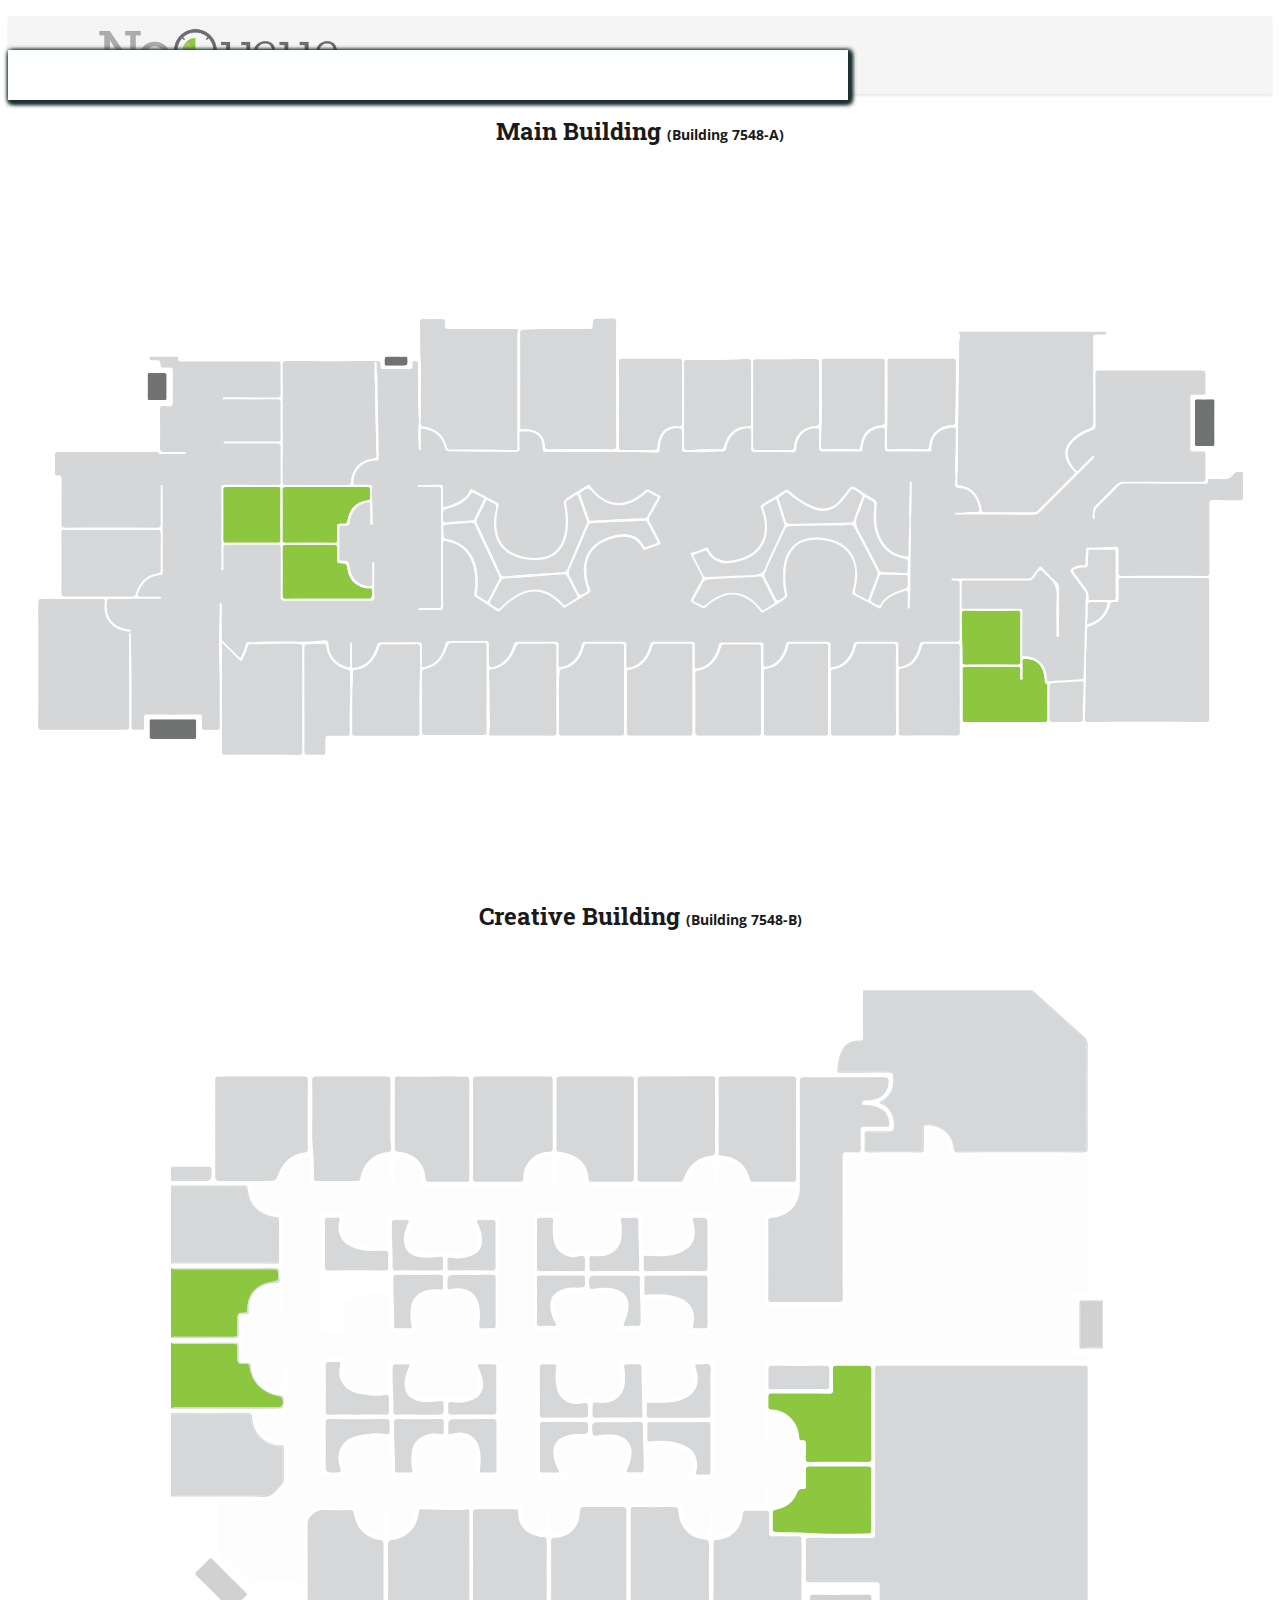
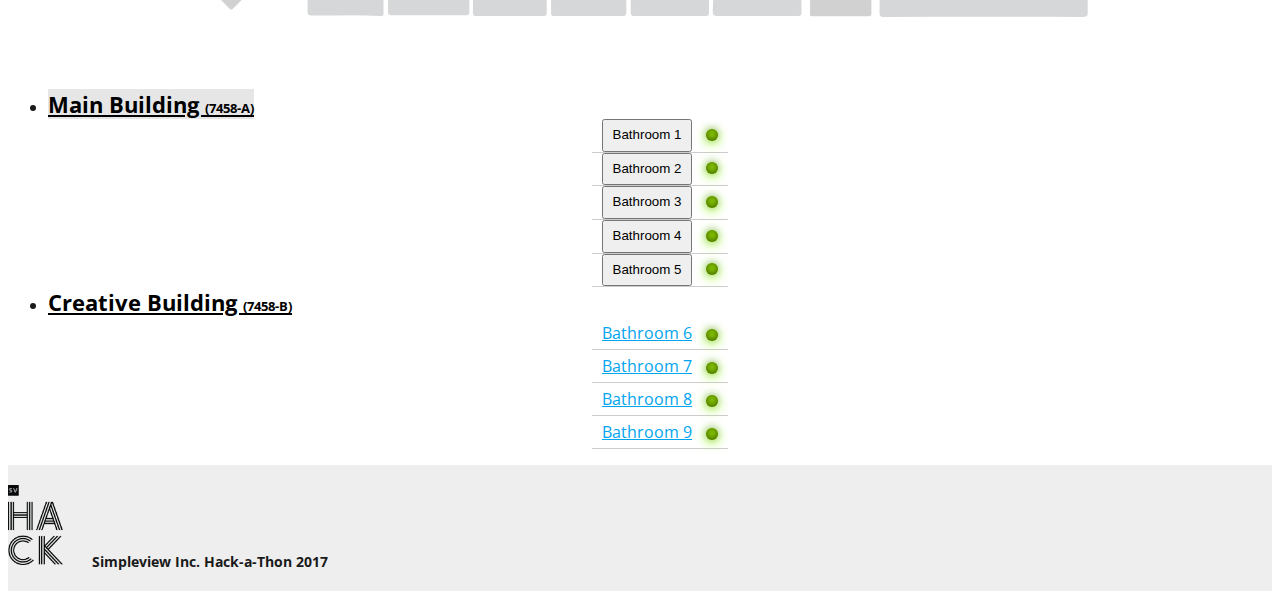
<file: index.html>
<!doctype html>
<html class="no-js" lang="en">
<head>
    <meta charset="utf-8" />
    <meta name="viewport" content="width=device-width, initial-scale=1.0" />
    <title>NoQueue | Welcome</title>
    <link rel="stylesheet" href="http://dhbhdrzi4tiry.cloudfront.net/cdn/sites/foundation.min.css">
    <link href="https://fonts.googleapis.com/css?family=Open+Sans|Roboto+Slab" rel="stylesheet">
    <link rel="stylesheet" type="text/css" href="./js/slick/slick-theme.css"/>
    <link rel="stylesheet" type="text/css" href="./js/slick/slick.css"/>
    <link rel="stylesheet" href="./css/app.css">
    <link rel="shortcut icon" href="./images/favicon.ico" type="image/x-icon">
    <link rel="icon" href="./images/favicon.ico" type="image/x-icon">
    <script src="./js/synaptic.js"></script>
</head>
<body>
    <!-- Start Top Bar -->
    <div class="top-bar">
        <div class="top-bar-inner">
            <div class="top-bar-left">
                <ul class="menu">
                    <li class="menu-text">
                        <a class="header-logo" href="/">
                            <img src="./images/NoQueue_logo.png" alt="NoQueue">
                        </a>
                    </li>
                </ul>
            </div>
            <div class="top-bar-right"></div>
        </div>
</div>
<!-- End Top Bar -->

<!-- Start Slider -->
<div class="row">
    <div class="columns large-12">
        <div class="slick-slider" data-sv-slider>
            <div class="slide" data-building-id="1">
                <h2>Main Building <small>(Building 7548-A)</small></h2>
                <div class="floorplan-svg">
                    <?xml version="1.0" encoding="utf-8"?>
                    <!-- Generator: Adobe Illustrator 21.0.2, SVG Export Plug-In . SVG Version: 6.00 Build 0)  -->
                    <svg id="building_1" version="1.1" xmlns="http://www.w3.org/2000/svg" xmlns:xlink="http://www.w3.org/1999/xlink" x="0px" y="0px" viewBox="0 0 1920 1080" style="enable-background:new 0 0 1920 1080;" xml:space="preserve">
                    <g id="Layer_5">
                    	<g>
                    		<g id="XMLID_4_">
                    			<g>
                    				<path class="st7" d="M1832.8,426.7c0,2.7-0.9,3.4-3.4,3.3c-7.5-0.1-15-0.2-22.5,0c-3.2,0.1-4.3-0.7-4.2-4.1
                    					c0.2-10.6,0.1-21.3,0.1-32c0-10.3,0.1-20.7-0.1-31c-0.1-3.4,1-4.2,4.2-4.1c7.5,0.2,15,0.2,22.5,0c2.5,0,3.4,0.6,3.4,3.3
                    					C1832.7,383.7,1832.7,405.2,1832.8,426.7z"/>
                    				<path class="st8" d="M1824.9,843.5c0,4.5-1.4,5.5-5.7,5.5c-59.3-0.1-118.7-0.2-178,0c-4.1,0-5.6-1-5.6-4.6c0-0.3,0-0.6,0-1
                    					c1-15.9,0.6-31.9,1-47.8c0.1-3.7,0.2-7.3,0.4-11c0.6-11.6,0.1-23.2,0.4-34.8c0.1-3.4,0.2-6.7,0.5-10.1
                    					c0.8-10.5,0.8-20.9,0.8-31.4c0-3.5,2.3-3.9,4.7-4.7c12.2-4.1,21.6-11.5,27.2-23.3c1.3-2.8,2.7-5.9,3-8.9
                    					c0.3-3.8,2.2-4.4,5.2-4.4c0.1,0,0.2,0,0.4,0c7.6,0,7.6-0.1,7.6-7.6c0-7.8,0.2-15.7-0.1-23.5c-0.2-4.5,1-6,5.8-5.9
                    					c25.3,0.2,50.7,0.1,76,0.1c16.5,0,33,0,49.5,0c6.9,0,6.9,0,6.9,7.1c0,34.2,0,68.3,0,102.5
                    					C1824.8,774.2,1824.7,808.9,1824.9,843.5z"/>
                    				<path class="st8" d="M1682.9,659.3c0,3.2-0.6,4.7-4.1,4.7c-0.1,0-0.2,0-0.2,0c-11-0.2-22.1-0.1-33.1-0.1c-0.1,0-0.3,0-0.4,0
                    					c-1.9,0-4.7,0.4-4.2-2.6c2-11.2-6.3-17.5-11.6-25.2c-3.2-4.7-6.4-9.3-9.9-13.7c-2.7-3.4-1.2-5.1,2-6.2c4.6-1.4,9.3-2.4,14.2-2.2
                    					c3.3,0.2,4.2-1.1,4.3-4.3c0.3-6.5,1.3-12.9,0.9-19.4c-0.2-2.7,1-3.5,3.5-3.4c1.4,0,2.7,0,4.1,0c10.3,0.1,20.6,0.1,30.9,0
                    					c3.6-0.1,3.5,1.9,3.5,4.5c0,11.3,0,22.6,0,34C1682.8,636.7,1682.7,648,1682.9,659.3z"/>
                    				<path class="st9" d="M1692.4,629.9c-4.7,0-5.9,1.4-5.8,5.9c0.3,7.8,0.1,15.7,0.1,23.5c0,7.6,0,7.7-7.6,7.6c-0.1,0-0.3,0-0.4,0
                    					l-0.1-2.9c3.5,0,4.2-1.6,4.1-4.7c-0.2-11.3-0.1-22.6-0.1-33.9c0-11.3,0-22.6,0-34c0-2.5,0-4.5-3.5-4.5
                    					c-10.3,0.1-20.6,0.1-30.9,0l0-2.8c11.4,0,22.7-1.1,34.1-1.3c3.8,0,4.4,1.5,4.3,4.8c-0.1,11.3,0.1,22.7-0.1,34
                    					c-0.1,4,0.9,5.4,5.2,5.4c0.2,0,0.3,0,0.5,0L1692.4,629.9z"/>
                    				<path class="st8" d="M1667.3,666.9c3,0,3.8,1,3,3.9c-4.1,14.6-13,24.7-27.8,29.3c-2.9,0.9-3.8,0.6-3.7-1.6c0-0.3,0-0.7,0.1-1.1
                    					c1.5-7.9,0.6-15.9,0.8-23.9c0.1-4.2,1.1-6.8,5.7-6.8c0.3,0,0.6,0,0.9,0C1653.3,667.3,1660.4,667,1667.3,666.9z"/>
                    				<path class="st8" d="M1665.6,256c1.9-0.1,3.3,0.3,3.2,2.7c-0.1,2.1-1.5,2.3-3.1,2.3c-4,0-8,0.3-12-0.1c-4.1-0.4-5,1.3-5,5.1
                    					c0.1,42.5-0.1,85,0.3,127.5c0,0.1,0,0.1,0,0.2c0,6-2.3,8.4-7.5,10.4c-10.7,3.9-20.4,9.8-27.8,18.7c-10.4,12.5-9.7,23.7-0.6,37.8
                    					c1.1,1.7,2.3,3.3,3.7,4.7c0.9,0.9,1.6,1.6,2.2,2.2c3.5,3.8,1.7,4.1-2.3,8.2c-17.3,17.3-34.7,34.6-51.9,52
                    					c-2.3,2.3-4.5,3.4-7.8,3.3c-24.2-0.1-48.3-0.1-72.5,0c-3.7,0-5.2-0.5-5.8-4.9c-2.3-18.5-14.1-35.1-34.2-36.1
                    					c-2.8-0.1-2.5-2-2.6-3.9c0-1.5-0.1-3.1,0-4.6c0.1-6.6,0.8-13.2,0.9-19.8c0.4-18-0.4-36,0.3-54c1-26.3,0-52.6,1.1-78.9
                    					c0.8-19.6,0.3-39.3,0.7-58.9c0.1-3.9,2.8-8.1-0.6-12c-0.6-0.7,0.3-1.9,1.5-2c1.3-0.1,2.7-0.1,4-0.1c35.7,0,71.3,0,107,0
                    					c35.2,0,70.3,0,105.5,0C1663.2,256,1664.4,256,1665.6,256z"/>
                    				<path class="st9" d="M1651.9,398.9c0,3.5-0.9,5.2-4.5,6.4c-10.1,3.5-19.8,8.2-27.6,15.5c-5.7,5.3-10.3,11.5-10.1,20.3
                    					c0.2,9.5,5.2,16.5,10.5,23.6c0.5,0.6,0.9,1.1,1.3,1.6l-2.6,1.2c-0.6-0.6-1.3-1.4-2.2-2.2c-1.4-1.4-2.6-3-3.7-4.7
                    					c-9.1-14.2-9.8-25.3,0.6-37.8c7.4-8.9,17.1-14.8,27.8-18.7c5.3-1.9,7.5-4.3,7.5-10.4l2.9,0
                    					C1651.8,395.4,1651.9,397.2,1651.9,398.9z"/>
                    				<path class="st9" d="M1693.8,483.9c0.8,0,1.6,0,2.5,0l0,3c-4.4,0-7.4,1.3-10.4,4.4c-8.8,9.1-17.6,18.2-26.9,26.8
                    					c-5.7,5.3-9.8,10.6-8.2,18.9c0.2,0.9,0.1,2.1-0.3,2.9c-0.5,1.1-1.6,1.1-2.3,0.1c-1.6-2.2,0.1-15.9,2.2-18
                    					c11.3-11.3,22.7-22.5,33.9-34C1687,485.1,1689.8,483.9,1693.8,483.9z"/>
                    				<path class="st9" d="M1678.8,666.9c-3,0-4.9,0.6-5.2,4.4c-0.3,3.1-1.6,6.1-3,8.9c-5.6,11.8-15,19.2-27.2,23.3
                    					c-2.4,0.8-4.7,1.2-4.7,4.7c0,10.5,0,20.9-0.8,31.4c-0.2,3.4-0.4,6.7-0.5,10.1l-2.5-0.1c0.3-11.7-0.1-23.5,0.5-35.3
                    					c0.2-5.4,0.5-10.7,0.7-16.1l2.7,0.1c-0.1,2.2,0.8,2.5,3.7,1.6c14.7-4.5,23.6-14.6,27.8-29.3c0.8-3,0-4-3-3.9
                    					c-7,0.1-14,0.4-21-0.1c-0.3,0-0.6,0-0.9,0v-2.9c11,0,22.1-0.1,33.1,0.1c0.1,0,0.2,0,0.2,0L1678.8,666.9z"/>
                    				<path class="st9" d="M1645.4,666.8c-4.6,0-5.6,2.6-5.7,6.8c-0.2,8,0.7,16-0.8,23.9c-0.1,0.4-0.1,0.8-0.1,1.1l-2.7-0.1
                    					c0.4-9.3,0.6-18.5,0.6-27.8c0-4.1-0.3-8.3,0.8-12.4c0.8-3-0.3-5.7-2.3-8.3c-6.8-9-13.1-18.3-19.8-27.4c-2.8-3.8-1.3-6,2.1-8
                    					c4.6-2.7,9.6-3.8,14.8-3.5c3.6,0.2,4.8-1.2,4.4-4.6c-0.7-6.5,1-12.9,1-19.4c0-2.4,1.1-3.2,3.4-3.1c2.4,0.1,4.9,0.2,7.3,0.2
                    					l0,2.8c-1.4,0-2.7,0-4.1,0c-2.5,0-3.7,0.8-3.5,3.4c0.4,6.5-0.6,12.9-0.9,19.4c-0.1,3.2-1,4.5-4.3,4.3c-4.8-0.2-9.6,0.8-14.2,2.2
                    					c-3.3,1-4.8,2.7-2,6.2c3.5,4.4,6.8,9,9.9,13.7c5.3,7.7,13.5,14.1,11.6,25.2c-0.5,3.1,2.3,2.6,4.2,2.6c0.1,0,0.3,0,0.4,0V666.8z"
                    					/>
                    				<path class="st9" d="M1637.5,749.8c-0.3,11.6,0.1,23.2-0.4,34.8c-0.2,3.7-0.3,7.4-0.4,11l-2.9,0c0-1.6,0-3.2,0.1-4.8
                    					c0-2.1,0.2-4-3-3.8c-14.7,1-29.5,2-44.2,2.7l-0.1-3c2.3-0.2,4.6-0.8,6.9-0.8c12.5,0,24.8-1.6,37.3-2c2.3-0.1,3.3-0.8,3.3-3.2
                    					c-0.2-7.7,0.4-15.3,0.9-22.9c0.2-2.7,0.3-5.4,0.3-8.1L1637.5,749.8z"/>
                    				<path class="st9" d="M1635.7,843.5c0,0.3,0,0.7,0,1h-2.8c0-0.1,0-0.2,0-0.3c-0.2-10-0.6-20,0.1-29.9c0.4-6.2,0.7-12.4,0.8-18.6
                    					l2.9,0C1636.4,811.5,1636.7,827.5,1635.7,843.5z"/>
                    				<path class="st8" d="M1630.8,787.1c3.2-0.2,3,1.7,3,3.8c0,1.6,0,3.2-0.1,4.8c-0.1,6.2-0.3,12.4-0.8,18.6
                    					c-0.7,9.9-0.3,20-0.1,29.9c0,0.1,0,0.2,0,0.3c0,3.4-1,4.6-4.7,4.6c-14-0.2-28-0.2-41.9,0c-3.6,0-4.6-1.2-4.5-4.6
                    					c0.2-8.3,0.1-16.6,0.1-25s0.1-16.7-0.1-25c0-0.3,0-0.6,0-0.9c0.1-2.7,1.2-3.6,4.4-3.7c0.1,0,0.2,0,0.3,0
                    					C1601.3,789.1,1616,788.1,1630.8,787.1z"/>
                    				<path class="st9" d="M1594.4,638c1.8,1.8,2.4,3.7,2.4,6.2c-0.1,23.7,0,47.3-0.1,71c0,1.7,1.2,4.7-2.1,4.5
                    					c-2.8-0.1-1.8-2.8-1.8-4.4c-0.1-17.8-1.1-35.7,0.3-53.5c0.9-12.3-1.4-22.3-9.3-30.3l2-2C1588.7,632.4,1591.6,635.2,1594.4,638z"
                    					/>
                    				<path id="bathroom_1_2" class="st8 bathroom"  d="M1578.2,791.6c0.7,0.2,0.8,1,0.7,1.9c0,0.6-0.1,1.3-0.1,1.9c0,16.3-0.1,32.6,0.1,49c0,3.9-1.3,4.7-4.9,4.7
                    					c-20-0.2-40-0.1-59.9-0.1c-19.8,0-39.6-0.1-59.4,0.1c-3.7,0-4.9-0.9-4.9-4.7c0.2-25,0.1-50,0-74.9c0-3.6,1.2-4.5,4.6-4.5
                    					c26.3,0.1,52.6,0.1,78.9,0c3.4,0,4.8,0.9,4.6,4.5c-0.3,3.3-0.2,6.7,0,10c0.1,1.8-1.1,5.1,1.3,5.1c3.1-0.1,1.5-3.4,1.5-5.3
                    					c0.2-7.2,0.3-14.3,0-21.5c0-0.2,0-0.4,0-0.5c0-3.3,1.3-4.3,4.8-4.2c18.8,0.3,27.5,12.3,29.3,29.9
                    					C1575.1,786,1573.4,789.9,1578.2,791.6z"/>
                    				<path id="bathroom_1_1" class="st8 bathroom" d="M1537.9,757.3c0,3.9-1.3,4.7-4.9,4.7c-26.2-0.1-52.3-0.1-78.5,0c-3.2,0-4.9-0.5-4.8-4.3
                    					c0.4-21.5-1.1-42.9-1.1-64.3c0-2.8,0-5.7,0.1-8.5c0.1-4,1.2-5.1,5.1-5c13.2,0.2,26.3,0.1,39.5,0.1c13.3,0,26.6,0.1,40-0.1
                    					c3.4,0,4.6,0.9,4.6,4.5c-0.1,24.3-0.2,48.5,0,72.7C1537.9,757.2,1537.9,757.3,1537.9,757.3z"/>
                    				<path class="st9" d="M1484.3,531c24.2-0.1,48.3-0.1,72.5,0c3.3,0,5.6-1.1,7.8-3.3c17.2-17.4,34.6-34.7,51.9-52
                    					c4-4,5.8-4.4,2.3-8.2l2.6-1.2c1.7,1.6,3.2,1.6,5.6-1c6-6.5,12.4-12.6,18.7-18.8c0.9-0.9,1.7-3,3.5-1.4c2.2,2-0.4,2.7-1.2,3.9
                    					c-0.3,0.4-0.7,0.7-1,1.1c-26.7,26.7-53.5,53.5-80.2,80.3c-2.5,2.6-5.1,3.6-8.7,3.6c-24.6-0.1-49.3-0.1-73.9-0.1V531z"/>
                    				<path class="st9" d="M1568.8,618.3c-3.8,0-6.1,6.1-8.7,9.8c-3,4.2-6.4,6-11.9,6c-31.5-0.4-63-0.1-94.5-0.3V631
                    					c31.5,0,63.1,0,94.6,0.1c3.4,0,5.9-0.5,7.9-3.7c2.9-4.4,6.6-8.3,9.7-12.6c1.7-2.4,2.8-2.6,4.9-0.4c5,5.1,10,10.2,15.1,15.3l-2,2
                    					c-1.6-1.6-3.3-3.1-5.4-4.6C1574.9,624.4,1572,618.3,1568.8,618.3z"/>
                    				<path class="st9" d="M1540.9,683c-0.3,20.5-0.1,41-0.2,61.5c0,3.1-0.2,4.9,4.2,4.8c4.5-0.1,9.3,0.7,13.6,2.6
                    					c12.2,5.3,18,15.2,19.2,28c0.6,6.9,0.6,7.3,7.7,7.1c0.3,0,0.7,0,1-0.1l0.1,3c-0.1,0-0.2,0-0.3,0c-3.2,0.1-4.3,1-4.4,3.7
                    					l-2.8-0.1c0-0.9-0.1-1.6-0.7-1.9c-4.8-1.7-3.1-5.6-3.4-8.8c-1.7-17.6-10.4-29.6-29.3-29.9c-3.5-0.1-4.8,0.9-4.8,4.2l-2.8,0
                    					c-0.2-24.3-0.2-48.5,0-72.7c0-3.6-1.2-4.5-4.6-4.5c-13.3,0.2-26.7,0.1-40,0.1c-13.2,0-26.3,0.1-39.5-0.1V677c0,0,0,0,0.1,0
                    					c27-0.1,54,0,81-0.2C1539.7,676.8,1541,678.2,1540.9,683z"/>
                    				<path class="st8" d="M1440.7,729.8c4.3-0.1,5.3,1.4,5.2,5.4c-0.2,21.6-0.1,43.3-0.1,64.9c0,21.6-0.1,43.3,0.1,64.9
                    					c0,3.6-0.8,4.9-4.7,4.9c-28-0.2-55.9-0.1-83.9,0c-3.5,0-4.6-1-4.5-4.5c0.1-30.8,0.1-61.6,0-92.4c0-2.7,0.5-4.6,3.4-5.1
                    					c19.2-2.7,26.9-16.5,31.4-33c1.1-3.8,2.2-5.2,6.1-5.2C1409.4,730,1425.1,730.1,1440.7,729.8z"/>
                    				<path class="st9" d="M1443.8,534c-1,0-2,0-3,0c-1.1-0.1-2.7,0.1-2.6-1.5c0-1.6,1.6-1.5,2.7-1.5c8.1,0.2,16.2-1.3,24.4-1.1
                    					c11.5,0.3,11.7,0,8.4-11c-3.7-12.4-10.8-21.7-24.1-24.8c-3.3-0.8-7.9-0.1-9.9-2.1c-2.3-2.3-0.8-6.9-0.8-10.5l2.9,0
                    					c0,1.5,0,3.1,0,4.6c0.1,1.8-0.2,3.7,2.6,3.9c20.2,1,31.9,17.6,34.2,36.1c0.6,4.4,2,5,5.8,4.9v2.9
                    					C1470.8,534,1457.3,534,1443.8,534z"/>
                    				<path class="st8" d="M1434.7,296.9c3.8,0,5.2,0.8,5.2,4.9c-0.2,22.8,0.2,45.7-0.3,68.5c-0.2,7.9-0.8,15.9-0.8,23.9
                    					c0,2.8-0.9,3.6-3.7,3.9c-5.7,0.6-11.4,1.4-16.8,4c-10.7,5-16.5,13.5-18.5,24.8c-0.1,0.5-0.1,1-0.1,1.5c-0.1,5.4-2.7,6.9-8.1,6.7
                    					c-17.3-0.4-34.7-0.3-52-0.1c-3.6,0-5-0.9-4.9-4.7c1.5-43.1,1-86.2,1-129.3c0-3.5,1.5-4.1,4.5-4.1c15.8,0.1,31.7,0,47.5,0
                    					C1403.4,297,1419.1,297.1,1434.7,296.9z"/>
                    				<path class="st9" d="M1448.7,672.1c-0.1,4.1,1.3,5,5.1,5v2.8c-3.9-0.1-5,1-5.1,5c-0.1,2.8-0.1,5.7-0.1,8.5l-2.8,0
                    					c0-16.8,0-33.7,0-50.5c0-8.8,0-8.7-8.5-9c-1.5,0-4.1,0.9-4.1-1.4c0-2.4,2.6-1.3,4-1.5c1-0.1,2,0,3,0c4.5,0,8.9,0,13.4,0v2.9
                    					c-3.6,0-5,0.8-4.9,4.7C1449,649.7,1449,660.9,1448.7,672.1z"/>
                    				<path class="st10" d="M1368.8,536.9c-1-16.3,1-32.6,1-48.9c0-1.3-0.7-3.7,1.4-3.6c2.5,0,1.6,2.5,1.5,4
                    					c-0.3,15,0.2,29.9-0.7,44.9c-0.3,4.3-0.3,8.6-0.4,12.9l-2.7,0C1369.1,543,1369,540,1368.8,536.9z"/>
                    				<path class="st8" d="M1360.2,600.4c6,1,7.7,3.3,6.7,8.8c-0.2,1,0,2,0,3c0,0.3,0,0.7,0,1c0,10.8,0,11.1-10.7,9.6
                    					c-6.3-0.9-12.6-0.5-18.9-0.9c-3.8-0.2-7.6-0.7-11.4-1c-2.1-0.2-2.5-2-3.2-3.4c-10-19.2-19.2-38.8-30.1-57.4
                    					c-5.5-9.5-5.8-17.4-1.1-26.8c3.5-7.1,5.8-14.8,8.2-22.4c1.3-4.1,3-4.1,5.9-1.8c1.2,1,2.3,2.1,3.7,2.5c8,2.5,7.2,8.7,6.5,15
                    					c-2.4,21.1,1.3,40.8,15,57.5C1338.2,593.2,1348.7,598.5,1360.2,600.4z"/>
                    				<path class="st8" d="M1363.4,625.9c2.6,0,3.6,0.9,3.5,3.5c-0.1,2.3,0,4.7,0,7c0,9,0,9.1-8.5,11.8c-11.4,3.6-21.9,8.4-30.1,17.6
                    					c-2,2.2-2.1,6.9-5.9,6.5c-2.7-0.3-5.1-3-7.9-4c-4.1-1.6-5-3.4-3.1-7.9c4.3-10,7.8-20.4,11.3-30.8c1.2-3.6,3.1-5,6.9-4.8
                    					C1340.8,625.4,1352.1,625.7,1363.4,625.9z"/>
                    				<path class="st10" d="M1356.2,622.8c10.6,1.6,10.7,1.2,10.7-9.6c0-0.3,0-0.7,0-1c0-1-0.2-2,0-3c1.1-5.5-0.6-7.8-6.7-8.8
                    					c-11.6-1.9-22-7.2-29.5-16.3c-13.7-16.7-17.4-36.4-15-57.5c0.7-6.3,1.5-12.5-6.5-15c-1.4-0.4-2.6-1.5-3.7-2.5
                    					c-2.9-2.4-4.6-2.3-5.9,1.8c-2.4,7.6-4.7,15.3-8.2,22.4c-4.7,9.5-4.4,17.4,1.1,26.8c10.9,18.7,20.2,38.3,30.1,57.4
                    					c0.7,1.4,1.1,3.2,3.2,3.4c3.8,0.3,7.6,0.8,11.4,1C1343.6,622.3,1349.8,621.8,1356.2,622.8z M1363.4,625.9
                    					c-11.3-0.2-22.5-0.5-33.8-1c-3.8-0.2-5.6,1.2-6.9,4.8c-3.5,10.3-7.1,20.7-11.3,30.8c-1.9,4.4-1,6.3,3.1,7.9
                    					c2.8,1.1,5.2,3.8,7.9,4c3.8,0.4,3.9-4.3,5.9-6.5c8.2-9.3,18.7-14,30.1-17.6c8.6-2.7,8.5-2.8,8.5-11.8c0-2.3-0.1-4.7,0-7
                    					C1367,626.8,1365.9,626,1363.4,625.9z M1369.8,674.4c0,1.2,0.5,3.1-1.4,3.2c-2,0.1-1.5-1.8-1.5-3.1c0-6.8-0.1-13.7,0-20.5
                    					c0.1-3.8-1.1-4.5-4.8-3.4c-9.2,2.9-18.2,6.1-26,12.1c-4.2,3.2-7.6,6.9-9.3,12c-0.9,2.6-1.6,3.3-4.5,1.7
                    					c-12-6.7-24.3-13.2-36.6-19.3c-3.3-1.7-4-3.4-2.8-6.5c2.7-7.4,3.1-15.3,3.8-23c0.4-4.5,0.3-8.9-0.4-13.1l2.7-0.4
                    					c2,11.3,1,22.6-2,33.7c-1,3.9-0.3,6.2,3.3,7.9c4.2,2,8.6,3.8,12.4,6.4c3.4,2.3,4.2,1.2,5.4-2.1c3.9-11.1,8.1-22.1,12.4-33.1
                    					c1.1-2.9,0.9-5.2-0.5-8c-10.9-20.6-21.8-41.1-32.4-61.9c-2.6-5.1-4.6-8.1-11.6-7.4c-13.5,1.4-27.2,0.2-40.8,1.1
                    					c-15.9,1-31.9,0-47.9,1.1c-3.3,0.2-5,1.3-6.4,4.2c-9.6,20.6-19.2,41.1-28.9,61.6l-2.1-1c0.8-1.6,1.3-3.5,1.7-5.8
                    					c0.1-0.6,0.6-1.2,0.9-1.8c8.8-19,17.7-37.9,26.5-56.9c0.6-1.2,0.9-2.3,0.4-3.8c-3.8-11.8-7.6-23.7-11.2-35.6
                    					c-0.8-2.6-1.9-2.7-3.9-1.5c-4.4,2.7-8.7,5.5-13.2,8c-3.3,1.8-4.1,3.8-2.7,7.5c3.2,8.4,5.1,17.2,4.6,25.7
                    					c0.4,13.4-2.8,24.9-11.8,34.8c-10.4,11.4-23.7,16.6-38.3,19.5c-17.3,3.3-31.6-0.9-40.8-16.9c-1.1-1.9-2.4-1.5-3.8-1
                    					c-4.5,1.6-9,3.4-13.6,4.8c-3.2,1-3.9,2.1-2.2,5.2c4.8,8.9,9.5,17.9,14,27c1.2,2.3,2.8,3,5.2,2.9c6-0.3,11.9-0.4,17.9-0.8
                    					c15.9-1.2,31.8-1.8,47.7-2.1c2.1-0.1,4.2-0.1,6.2-0.3l0.2,2.8c-14.9,1.1-29.9,1.6-44.9,2.5c-7.1,0.5-14.2,0.7-21.4,0.9
                    					c-5.3,0.1-9.5,1.4-12.2,5.7l-2.6-1.5c0.2-0.3,0.3-0.6,0.5-0.9c1.7-2.9,2-5.2,0.4-8.3c-5.5-10.3-10.7-20.7-16-31
                    					c-0.9-1.7-1.3-2.7,1.2-3.5c7.2-2.4,14.4-5.1,21.5-7.8c2-0.8,2.9-0.3,3.8,1.7c6.2,13.9,20.1,21.1,37.7,17.4
                    					c11.4-2.4,22.4-5.8,31.8-13.4c8.8-7.1,13.4-16.2,15.4-27c2.5-13.2,0-25.7-4.8-37.9c-1.4-3.7-0.6-5.6,2.7-7.5
                    					c11-6.5,22-13,32.7-19.9c3.1-2,5.1-1.4,7.3,0.6c8.5,7.5,17.5,14.3,27.6,19.4c12.6,6.4,25.6,10.8,39.3,3
                    					c8.2-4.7,12.9-12.7,18.9-19.6c1-1.1,1.8-2.4,2.8-3.5c6.8-7.9,6.8-7.9,15.7-2.1c8.1,5.2,16.1,10.6,24.4,15.4
                    					c4.6,2.6,4.5,6,4.1,10.5c-1.9,20.1-1.3,39.9,11.3,57.2c8.2,11.3,20,16.5,33.3,19.1c2.8,0.5,3.8-0.8,3.8-3.6
                    					c-0.5-16.1,1.2-32.1,1.2-48.1l2.7,0c-0.1,12.7,0.6,25.4,0,38c-1.1,23-0.2,45.9-1,68.9C1370.4,660.2,1369.9,667.3,1369.8,674.4z
                    					 M1296.7,509.6c1.5-3.7,0.9-5.7-2.4-7.7c-15-9-10.1-9.4-20.7,3.7c-5.2,6.3-10.3,12.8-17,17.4c-9.7,6.6-20.4,6.9-31.3,3.3
                    					c-15.1-5-27.5-14.4-39.8-24.1c-1.2-1-2-2.7-4.2-1.2c-3,2.1-6.1,4.1-9.3,5.9c-1.8,1-1.8,2-1.3,3.7c3.7,11.5,7.4,23.1,10.9,34.6
                    					c0.8,2.5,2.3,2.9,4.5,2.9c5.5-0.1,11,0,17.4,0c7.2-0.1,15.4-0.5,23.5-0.8c17.4-0.5,34.9-0.4,52.3-1.1c3-0.1,4.3-1,5.3-3.8
                    					C1288.5,531.3,1292.4,520.3,1296.7,509.6z"/>
                    				<path class="st8" d="M1348.9,865c0,4.1-1.3,5-5.1,5c-29.7-0.1-59.3-0.2-89,0c-4.5,0-5.1-1.7-5.1-5.5c0.1-30,0.1-60,0-90
                    					c0-3.7,0.5-5.2,4.8-5.9c18.9-3.3,28.3-16.6,33-33.9c1-3.6,2.2-4.9,5.9-4.9c16.8,0.2,33.7,0.2,50.5,0c4.2-0.1,4.9,1.5,4.9,5.2
                    					c-0.1,21.7-0.1,43.3-0.1,65C1348.8,821.7,1348.7,843.3,1348.9,865z"/>
                    				<path class="st8" d="M1327.4,296.9c3.5,0,4.6,1,4.6,4.5c-0.1,30.6-0.1,61.3,0,91.9c0,3.3-0.8,4.4-4.3,4.8
                    					c-10.8,1.3-20.8,4.5-27,14.6c-3.5,5.8-5.2,12.2-5.7,18.8c-0.2,2.6-1.1,3.4-3.6,3.4c-17.6-0.1-35.3-0.1-52.9,0
                    					c-3.6,0-3.5-1.9-3.5-4.5c0.1-11.8,0.3-23.6,0.8-35.3c0.7-15,0.2-30,0.2-44.9c0-16.2,0.1-32.3-0.1-48.5c0-3.6,0.8-4.9,4.7-4.9
                    					C1269.4,297.1,1298.4,297,1327.4,296.9z"/>
                    				<path class="st8" d="M1319.9,618.9c1.4,2.7,1.6,5.1,0.5,8c-4.3,11-8.4,22-12.4,33.1c-1.2,3.3-2,4.3-5.4,2.1
                    					c-3.8-2.6-8.2-4.4-12.4-6.4c-3.6-1.7-4.3-4-3.3-7.9c3-11.2,4-22.4,2-33.7c-0.3-1.7-0.6-3.4-1.1-5.1c-4.4-17.3-15-29-31.8-34.8
                    					c-13.5-4.7-27.4-6.7-41.5-3.8c-19.2,3.9-29.9,16.7-34.6,35.1c-2.1,8-2.4,16.1-2,24.4c-0.5,7.8-0.1,15.7,2,23.5
                    					c0.9,3.5,0.1,5.3-3,7.3c-8.9,5.7-8.8,5.9-13.5-3.5c-4.5-9.1-9-18.2-13.7-27.2c-1.4-2.6-1.4-4.9-0.2-7.5c0.8-1.6,1.5-3.2,2.2-4.8
                    					c9.7-20.5,19.3-41,28.9-61.6c1.4-2.9,3.1-4,6.4-4.2c15.9-1.1,32-0.1,47.9-1.1c13.7-0.9,27.3,0.4,40.8-1.1c7-0.8,9,2.3,11.6,7.4
                    					C1298.1,577.8,1309,598.3,1319.9,618.9z"/>
                    				<path class="st8" d="M1294.3,501.9c3.3,2,3.9,4,2.4,7.7c-4.3,10.8-8.2,21.7-12,32.7c-1,2.8-2.3,3.7-5.3,3.8
                    					c-17.4,0.7-34.9,0.6-52.3,1.1c-8.1,0.2-16.2,0.6-23.5,0.8c-6.4,0-11.9,0-17.4,0c-2.2,0-3.7-0.4-4.5-2.9
                    					c-3.5-11.6-7.2-23.1-10.9-34.6c-0.5-1.6-0.5-2.7,1.3-3.7c3.2-1.8,6.3-3.7,9.3-5.9c2.1-1.5,2.9,0.2,4.2,1.2
                    					c12.2,9.7,24.6,19.2,39.8,24.1c11,3.6,21.7,3.4,31.3-3.3c6.7-4.6,11.8-11,17-17.4C1284.3,492.4,1279.3,492.9,1294.3,501.9z"/>
                    				<path class="st8" d="M1245.9,864.5c0,3.9-0.7,5.5-5.1,5.5c-29.3-0.2-58.6-0.2-87.9,0c-3.8,0-5.2-0.9-5.1-5
                    					c0.2-30.5,0.1-60.9,0-91.4c0-3.3,0.6-5.3,4.4-5.7c14.8-1.7,23.5-11.2,29.4-23.9c1.5-3.3,2.3-6.9,3.2-10.4c0.7-2.8,2-3.8,4.9-3.7
                    					c17.3,0.1,34.6,0.1,51.9,0c3.8,0,4.3,1.7,4.3,4.8c-0.1,21.8-0.1,43.6-0.1,65.4C1245.8,821.6,1245.8,843,1245.9,864.5z"/>
                    				<path class="st8" d="M1226.7,297.9c4.2,0,5.3,1.2,5.3,5.4c-0.2,30.1-0.1,60.3,0,90.5c0,3.5-0.4,5.2-4.7,5.6
                    					c-5.8,0.5-11.7,1.8-17.1,4.8c-10.8,6.1-15,16-16.2,27.5c-0.4,3.5-1.2,4.5-4.7,4.5c-17.7-0.1-35.3-0.2-53,0c-4.1,0-4.6-1.6-4.6-5
                    					c0.1-21.3,0.1-42.6,0.1-64c0-21.2,0.1-42.3-0.1-63.5c0-4.2,0.8-5.7,5.4-5.7C1167,298.1,1196.8,298.1,1226.7,297.9z"/>
                    				<path class="st10" d="M1183.6,654.6c0.6,2.7,0.2,4.8-2.4,6.9c-10.5,8.3-22.3,14.6-33.7,21.4c-3.3,2-4.2-0.9-5.3-2.6
                    					c-5.3-7.9-12.2-13.8-20.5-18.5c-15.4-8.8-30.5-7.3-45.3,1.2c-6.2,3.5-12.2,7.5-17,12.9c-1.4,1.5-2.6,1.6-4.3,0.6
                    					c-5.2-2.9-10.5-5.8-15.8-8.4c-3.1-1.6-2.3-3.5-1.1-5.7c4.8-8.7,9.5-17.5,14.4-26.2l2.6,1.5c-0.6,1-1.2,2.2-1.6,3.5
                    					c-1.6,4.8-5.2,8.9-7.5,13.5c-6.3,12.8-7.3,9.4,4.5,15.6c0.9,0.5,1.8,0.8,2.7,1.4c2.2,1.5,4.1,1.3,6.3-0.5
                    					c4.6-3.8,9.2-7.6,14.3-10.7c12.4-7.3,25.7-10.1,39.7-6.1c12.8,3.6,22.1,12.4,30.3,22.5c1.4,1.7,2.3,3.1,4.7,1.6
                    					c4.8-3,9.6-5.8,14.5-8.8c0.9-0.5,1.7-1.1,1.6-2.3c-0.3-0.6-0.5-1.2-0.8-1.8c-5.8-11.6-11.7-23.2-17.4-34.8
                    					c-1.3-2.6-3.1-3.1-5.6-2.9c-2.4,0.2-4.8,0.4-7.2,0.6l-0.2-2.8c7.1-0.5,13.3-2.3,16.4-9.1l2.1,1c-0.7,1.6-1.5,3.2-2.2,4.8
                    					c-1.2,2.6-1.2,4.8,0.2,7.5c4.7,9,9.1,18.1,13.7,27.2c4.7,9.3,4.6,9.2,13.5,3.5c3.1-2,3.9-3.8,3-7.3c-2.1-7.8-2.5-15.7-2-23.5
                    					l2.9,0C1180.9,638.1,1181.9,646.4,1183.6,654.6z"/>
                    				<path class="st10" d="M1286.3,614.5c-3.2-18.6-16.9-33.6-36.3-38.7c-11.3-3-22.5-3.8-34-2c-19.4,3-29.6,17.6-33.2,34.5
                    					c-1.5,7.2-2.1,14.4-2,21.6l-2.9,0c-0.4-8.4-0.1-16.5,2-24.4c4.7-18.4,15.4-31.2,34.6-35.1c14.1-2.9,28-0.9,41.5,3.8
                    					c16.8,5.8,27.4,17.5,31.8,34.8c0.4,1.7,0.8,3.4,1.1,5.1L1286.3,614.5z"/>
                    				<path class="st8" d="M1179.2,548.4c0.5,1.5,0.1,2.6-0.4,3.8c-8.8,19-17.7,37.9-26.5,56.9c-0.3,0.6-0.8,1.2-0.9,1.8
                    					c-0.4,2.2-0.9,4.1-1.7,5.8c-3.1,6.8-9.3,8.5-16.4,9.1c-2,0.1-4.1,0.2-6.2,0.3c-15.9,0.4-31.8,0.9-47.7,2.1
                    					c-6,0.5-11.9,0.6-17.9,0.8c-2.4,0.1-4-0.6-5.2-2.9c-4.6-9.1-9.2-18.1-14-27c-1.7-3.1-1-4.3,2.2-5.2c4.6-1.4,9.1-3.2,13.6-4.8
                    					c1.4-0.5,2.7-1,3.8,1c9.2,16.1,23.5,20.3,40.8,16.9c14.6-2.8,27.9-8,38.3-19.5c9-9.9,12.2-21.4,11.8-34.8
                    					c0.5-8.6-1.4-17.3-4.6-25.7c-1.4-3.7-0.6-5.7,2.7-7.5c4.5-2.5,8.8-5.3,13.2-8c2-1.2,3.1-1.2,3.9,1.5
                    					C1171.6,524.8,1175.4,536.6,1179.2,548.4z"/>
                    				<path class="st8" d="M1164.6,667.5c0.1,1.2-0.7,1.8-1.6,2.3c-4.8,2.9-9.7,5.8-14.5,8.8c-2.4,1.5-3.4,0.1-4.7-1.6
                    					c-8.2-10.1-17.5-18.9-30.3-22.5c-14-4-27.2-1.2-39.7,6.1c-5.2,3-9.7,6.9-14.3,10.7c-2.1,1.8-4,1.9-6.3,0.5
                    					c-0.8-0.6-1.8-0.9-2.7-1.4c-11.7-6.2-10.8-2.8-4.5-15.6c2.3-4.6,5.9-8.7,7.5-13.5c0.4-1.3,1-2.5,1.6-3.5
                    					c2.7-4.3,6.9-5.6,12.2-5.7c7.1-0.2,14.2-0.4,21.4-0.9c14.9-1,29.9-1.4,44.9-2.5c2.4-0.2,4.8-0.4,7.2-0.6
                    					c2.6-0.2,4.4,0.3,5.6,2.9c5.7,11.7,11.6,23.2,17.4,34.8C1164.1,666.3,1164.3,666.9,1164.6,667.5z"/>
                    				<path class="st8" d="M1144,864.8c0,4.3-1.3,5.3-5.4,5.2c-29.8-0.2-59.6-0.2-89.4,0c-4.1,0-5.4-1-5.4-5.3
                    					c0.2-29.6,0.2-59.3,0-88.9c0-3.5,0.9-4.5,4.6-5.1c19.5-3.4,29.1-17.2,34.2-34.8c1.1-3.8,2.4-5.1,6.3-5c16.7,0.2,33.3,0.2,50,0
                    					c3.9,0,5.2,1,5.1,5c-0.2,21.5-0.1,43-0.1,64.5C1143.9,821.8,1143.8,843.3,1144,864.8z"/>
                    				<path class="st8" d="M1123.7,297.9c4.2,0,5.3,1.2,5.3,5.3c0,0.1,0,0.2,0,0.4c-0.2,30.5-0.1,61.1-0.1,91.6c0,2.5,0.3,4.8-3.4,4.8
                    					c-0.1,0-0.2,0-0.3,0c-21.8-0.6-32.7,13.1-37.1,30.1c-1,3.8-2.5,4.9-6,4.9c-0.2,0-0.3,0-0.5,0c-8.3-0.2-16.7,0.1-25-0.1
                    					c-7.7-0.2-15.4,1.2-23.1,1.2c-0.8,0-1.5,0-2.3,0c-3.5-0.1-4.5-1.1-4.5-4.6c0.1-21.3,0.1-42.7,0.1-64c0-21.2,0.1-42.3-0.1-63.5
                    					c0-0.3,0-0.6,0-0.8c0.1-3.2,1.2-4.4,5-4.3c11.5,0.3,23-0.2,34.5,0.1C1085.4,299.6,1104.5,297.6,1123.7,297.9z"/>
                    				<path class="st9" d="M1131.8,431c0,3.4,0.5,5.1,4.6,5v2.9c-0.9,0-1.7,0-2.6,0c-3.5,0-5.1-1.4-5-5.1c0.2-9,0-18,0.1-27
                    					c0-2.2-0.2-3.9-3.1-3.9c-0.1,0-0.2,0-0.3,0l0-2.9c3.7,0,3.4-2.3,3.4-4.8c0-30.5-0.1-61.1,0.1-91.6l2.8,0
                    					c0.2,21.1,0.1,42.3,0.1,63.5C1131.9,388.4,1131.9,409.7,1131.8,431z"/>
                    				<path class="st9" d="M1125.5,403c-8.7,0-16.6,2.1-23.2,8c-6.6,6-9.7,13.7-11.5,22.2c-0.7,3.4-1.9,5.1-5.9,4.9
                    					c-1,0-1.9-0.1-2.9-0.1l0-2.9c3.5,0,5-1.1,6-4.9c4.4-17,15.3-30.8,37.1-30.1c0.1,0,0.2,0,0.3,0L1125.5,403z"/>
                    				<path class="st9" d="M1081.7,435c0.2,0,0.3,0,0.5,0l0,2.9c-5.7-0.1-11.3,0.5-17,0.8c-10.5,0.5-21,0.2-31.5,0.2l0-2.9
                    					c7.7,0,15.4-1.4,23.1-1.2C1065,435.2,1073.4,434.8,1081.7,435z"/>
                    				<path class="st8" d="M1040,864.9c0,3.9-1,5.1-5,5.1c-30-0.2-60-0.2-90,0c-3.8,0-5.2-0.8-5.2-4.9c0.2-30.2,0.1-60.3,0.1-90.5
                    					c0-2.8,0.2-4.2,3.8-4.9c19.8-3.7,29.6-17.7,35-35.6c1-3.3,2.2-4.2,5.4-4.2c17.2,0.1,34.3,0.1,51.5,0c3.6,0,4.5,1.2,4.5,4.6
                    					c-0.1,22-0.1,44-0.1,66C1039.9,821.9,1039.8,843.4,1040,864.9z"/>
                    				<path class="st9" d="M1031.3,436.1c0.8,0,1.5,0,2.3,0l0,2.9c-1.8,0-3.6,0-5.5,0c-3.2,0-4.4-0.9-4.3-4.3c0.2-9,0-18,0.1-27
                    					c0-2.2-0.4-4.1-2.8-4.5c-1-0.2-2-0.3-3.1-0.4l0.2-2.9c4.7,0.5,5.8-1.2,5.8-5.8c-0.2-30.3-0.2-60.7,0-91l2.9,0c0,0.3,0,0.5,0,0.8
                    					c0.2,21.2,0.1,42.3,0.1,63.5c0,21.3,0.1,42.7-0.1,64C1026.8,435,1027.8,435.9,1031.3,436.1z"/>
                    				<path class="st8" d="M1024,394.2c0,4.6-1.1,6.3-5.8,5.8c-11.5-1.2-20.6,2.9-26.6,12.9c-3,5.2-4.8,11-4.7,17.1
                    					c0.1,4.4-1.5,6.1-6.2,6c-16-0.2-32-0.2-48,0c-4.1,0.1-5-1.3-5-5.1c0.2-21.7,0.1-43.3,0.1-65c0-21.3,0.1-42.7-0.1-64
                    					c0-3.9,1-5.1,5-5.1c28.7,0.2,57.3,0.2,86,0c4.3,0,5.2,1.4,5.2,5.4c0,0.3,0,0.6,0,0.9C1023.8,333.5,1023.8,363.9,1024,394.2z"/>
                    				<path class="st9" d="M1018,402.9c-7.6-0.4-17.4,2.4-21.5,8.8c-4.7,7.2-6.8,15.1-6.5,23.6c0.1,3.8-1.1,4.8-4.8,4.8
                    					c-12.2,0.1-24.3-0.9-36.4-1c-5.3,0-10.7-0.1-16-0.1l0-2.9c16-0.2,32-0.2,48,0c4.6,0.1,6.3-1.6,6.2-6c-0.1-6.1,1.6-11.9,4.7-17.1
                    					c5.9-10,15.1-14.1,26.6-12.9L1018,402.9z"/>
                    				<path class="st8" d="M984.3,505.6c3.5,1.3,3,3,1.5,5.6c-4.8,8.4-9.5,16.7-14,25.2c-1.3,2.5-2.9,3.5-5.3,3.6c-0.3,0-0.6,0-1,0
                    					c-11.3-0.5-22.6,0.7-33.8,1.2c-15.4,0.7-30.8,1.4-46.1,2.4c-2.2,0.6-2.9-1-3.5-2.6c-4.4-12.4-8.7-24.7-13-37.1
                    					c-0.7-1.9-0.4-3.1,1.5-4.4c10.2-7.2,10.3-7.4,18.8,1.5c1.6,1.7,3.3,3.3,5,4.9c7.4,6.6,15.8,11.4,26.2,13.3
                    					c11.5,2.1,21.7-1.1,31.6-6.1c5.6-2.8,10.8-6.5,15.3-11c2.7-2.7,5.5-3.7,9-0.6C978.5,503.4,981.5,504.6,984.3,505.6z"/>
                    				<path class="st8" d="M985.5,573.1c1.6,3,1.5,4.7-2.2,5.7c-4.3,1.2-8.5,2.7-12.7,4.4c-2.6,1.1-3.9,0.4-5.2-1.9
                    					c-6.4-11.9-17.4-17.4-30-17c-15.4,0.5-29.9,5.2-42.5,15c-13,10.1-17.5,24-18.3,39.4c0.5,9.6,1.9,18.8,5.3,27.5
                    					c1.2,3.1,0.8,4.8-2.2,6.4c-9.5,5.3-9.4,5.5-14.4-4.5c-3.2-6.4-6-13-9.7-19.1c-2.7-4.5-2.4-8.4-0.4-13
                    					c9.5-21.7,18.9-43.5,28.1-65.4c1.2-2.9,2.7-3.5,5.5-3.7c15.7-0.7,31.5-1.2,47.2-2.2c10.6-0.7,21.3,0,31.8-1.7
                    					c0.2,0,0.4-0.1,0.6-0.1c2.3-0.2,3.8,0.8,5,3.1C976,555.1,980.7,564.1,985.5,573.1z"/>
                    				<path class="st10" d="M965.5,540c0.3,0,0.7,0,1,0l0.1,2.9c-0.2,0-0.4,0-0.6,0.1c-10.5,1.8-21.2,1.1-31.8,1.7
                    					c-15.7,1-31.5,1.5-47.2,2.2c-2.8,0.1-4.3,0.8-5.5,3.7c-9.2,21.9-18.6,43.7-28.1,65.4l-2.7-1.1c9.1-22.4,18.8-44.6,28.3-66.8
                    					c0.9-2.1,0.6-3.8,0-5.7c-4.3-12-8.6-24-12.7-36.1c-0.9-2.6-1.8-3.3-4.1-1.7c-4,2.7-8,5.4-12,8c-1.9,1.3-2.4,3.1-2,5.2
                    					c2.6,13.2,3.9,26.5,1.9,40c-1.7,11.9-4.9,23.2-13.4,32c-9.7,10-22,13.8-35.7,13.3c-10.1,0.4-19.8-1.5-29.2-5
                    					c-16-6-26.7-16.8-31-33.6c-2.8-10.8-2.9-21.5-0.8-32.4c0.4-2.2,1.2-4.5,1.7-6.7l2.9,0.6c-2.3,10.7-3.2,21.6-1.4,32.7
                    					c2.8,17,12,29,27.8,35.4c13.3,5.3,27.1,7.2,41.4,5c15.9-2.4,28.5-14.6,32.8-32.8c3.8-16,3-32.2-0.2-48.2
                    					c-0.7-3.3-0.1-5.2,2.5-7.2c10.1-7.6,21.1-13.8,31.8-20.4c3-1.8,4.9-1.5,7,1.6c3,4.3,6.3,8.3,10.2,11.7l-1.8,2.2
                    					c-1.7-1.5-3.4-3.1-5-4.9c-8.5-8.9-8.5-8.7-18.8-1.5c-2,1.4-2.2,2.5-1.5,4.4c4.4,12.4,8.7,24.7,13,37.1c0.6,1.6,1.3,3.2,3.5,2.6
                    					c15.4-1,30.8-1.6,46.1-2.4C942.9,540.7,954.2,539.5,965.5,540z"/>
                    				<path class="st8" d="M936,865c0,4-1.2,5-5.1,5c-29.7-0.1-59.3-0.2-89,0c-3.9,0-5.1-1-5.1-5c0.2-27,0.1-54,0.2-81
                    					c0-4.1,0.7-8.3,0.9-12.4c0.1-1.9,1-2.4,2.8-2.7c19.7-3.2,29.3-16.6,34.1-34.5c0.8-3.1,1.9-4.5,5.3-4.5c17.2,0.1,34.3,0.2,51.5,0
                    					c3.6,0,4.4,1.3,4.4,4.7c-0.1,21.8-0.1,43.7-0.1,65.5C935.9,821.7,935.8,843.3,936,865z"/>
                    				<path class="st9" d="M720.3,728.9c-13.7,0-27.3,0-41,0c-10.1,0-9.9,0.1-13.5,9.5c-5.8,15.2-15,27.2-32,30.2
                    					c-4.1,0.7-5,1.9-5,5.8c0.2,29.6,0.2,59.3,0,88.9c0,4.2,0.8,5.7,5.4,5.7c29.1-0.2,58.3-0.2,87.4,0c4.2,0,5.3-1.2,5.3-5.3
                    					c-0.2-21.7-0.1-43.3-0.1-65c0-21.1,0-42.3,0-63.5C726.9,728.9,726.9,728.9,720.3,728.9z M1144,735.9c0-4-1.2-5-5.1-5
                    					c-16.7,0.2-33.3,0.2-50,0c-3.9,0-5.2,1.3-6.3,5c-5.1,17.6-14.7,31.3-34.2,34.8c-3.7,0.6-4.6,1.6-4.6,5.1
                    					c0.1,29.6,0.2,59.3,0,88.9c0,4.3,1.3,5.3,5.4,5.3c29.8-0.2,59.6-0.2,89.4,0c4.1,0,5.4-1,5.4-5.2c-0.2-21.5-0.1-43-0.1-64.5
                    					C1143.9,778.8,1143.8,757.3,1144,735.9z M1241.7,729.9c-17.3,0.2-34.6,0.1-51.9,0c-2.8,0-4.2,1-4.9,3.7
                    					c-0.8,3.5-1.7,7.1-3.2,10.4c-5.9,12.7-14.6,22.2-29.4,23.9c-3.8,0.4-4.4,2.4-4.4,5.7c0.1,30.5,0.1,60.9,0,91.4
                    					c0,4.1,1.3,5,5.1,5c29.3-0.1,58.6-0.2,87.9,0c4.4,0,5.1-1.6,5.1-5.5c-0.2-21.5-0.1-43-0.1-64.4c0-21.8,0-43.6,0.1-65.4
                    					C1245.9,731.5,1245.5,729.8,1241.7,729.9z M1344,729.8c-16.8,0.2-33.7,0.2-50.5,0c-3.7,0-5,1.3-5.9,4.9
                    					c-4.7,17.3-14,30.6-33,33.9c-4.3,0.8-4.9,2.2-4.8,5.9c0.1,30,0.1,60,0,90c0,3.9,0.6,5.6,5.1,5.5c29.7-0.2,59.3-0.2,89,0
                    					c3.9,0,5.2-0.9,5.1-5c-0.2-21.7-0.1-43.3-0.1-65c0-21.7-0.1-43.3,0.1-65C1348.9,731.4,1348.2,729.8,1344,729.8z M931.5,729.9
                    					c-17.2,0.2-34.3,0.2-51.5,0c-3.4,0-4.4,1.4-5.3,4.5c-4.8,17.9-14.4,31.3-34.1,34.5c-1.8,0.3-2.7,0.8-2.8,2.7
                    					c-0.2,4.1-0.9,8.3-0.9,12.4c-0.1,27,0,54-0.2,81c0,4,1.2,5.1,5.1,5c29.7-0.2,59.3-0.1,89,0c3.9,0,5.2-1,5.1-5
                    					c-0.2-21.7-0.1-43.3-0.1-65c0-21.8,0-43.7,0.1-65.5C936,731.2,935.2,729.8,931.5,729.9z M1445.9,735.2c0-4-0.9-5.5-5.2-5.4
                    					c-15.6,0.3-31.3,0.2-46.9,0c-3.9,0-5.1,1.3-6.1,5.2c-4.5,16.5-12.2,30.3-31.4,33c-3,0.4-3.5,2.4-3.4,5.1
                    					c0.1,30.8,0.1,61.6,0,92.4c0,3.5,1.1,4.5,4.5,4.5c28-0.1,55.9-0.1,83.9,0c3.9,0,4.7-1.3,4.7-4.9c-0.1-21.6-0.1-43.3-0.1-64.9
                    					C1445.8,778.5,1445.7,756.9,1445.9,735.2z M1035.4,729.9c-17.2,0.2-34.3,0.1-51.5,0c-3.2,0-4.4,0.9-5.4,4.2
                    					c-5.4,17.9-15.2,31.9-35,35.6c-3.5,0.7-3.8,2.1-3.8,4.9c0.1,30.2,0.1,60.3-0.1,90.5c0,4.2,1.4,5,5.2,4.9c30-0.1,60-0.1,90,0
                    					c4,0,5.1-1.2,5-5.1c-0.2-21.5-0.1-43-0.1-64.5c0-22-0.1-44,0.1-66C1040,731,1039,729.8,1035.4,729.9z M1824.8,637.1
                    					c0-7.1,0-7.1-6.9-7.1c-16.5,0-33,0-49.5,0c-25.3,0-50.7,0.1-76-0.1l0-2.8c42.3-0.2,84.6-0.2,127,0c4.6,0,5.5-1.4,5.5-5.7
                    					c-0.2-34.7,0-69.3-0.2-104c0-4.5,1.2-5.6,5.6-5.5c13.7,0.3,27.3,0.1,41,0.1c2.1,0,4.5,0.6,4.5-2.9c-0.1-12.3-0.1-24.7,0-37h1
                    					c0,141.1,0,282.3,0.1,423.4c0,3.8-0.8,4.6-4.6,4.6c-464.9-0.1-929.8-0.1-1394.8,0v-1c3.3,0,4.8-1,4.5-5
                    					c-0.4-5.1-0.1-10.3-0.1-15.5c0-8.6,0-8.6,8.4-8.6c8.2,0,16.3-0.1,24.5,0c2.9,0.1,4.1-0.8,4.1-3.9c0.2-19-0.5-37.9,0.8-56.9
                    					c0.2-2.8,0.3-5.7,0.3-8.5l2.9,0c-0.4,21.6,0,43.2-0.2,64.8c0,3.6,1.2,4.5,4.6,4.5c15.5-0.1,31-0.1,46.5-0.1
                    					c15.2,0,30.3-0.2,45.5,0.1c4.4,0.1,5.6-1.1,5.6-5.5c0.4-30.9-1.1-61.9,0.8-92.8c0.2-4.2,0.3-8.4,0.3-12.6l2.8,0c0,1,0,2,0,3
                    					c0,3.1,0.5,3.9,4,3.2c5-1,9.6-2.7,13.7-5.5c10.4-7.1,15-17.9,18.1-29.4c0.9-3.2,2.4-4.4,5.5-4.4c18.8,0,37.7,0.1,56.5,0
                    					c3.4,0,4.2,1.3,4.1,4.4c-0.2,8-0.1,16-0.1,24c0,9.3,1,12.5,6,11.3l0.5,2.7c-0.7,0.2-1.5,0.3-2.2,0.4c-3.9,0.6-4.5,2-4.4,5.3
                    					c0.4,21.6,0.9,43.2,1,64.8c0,9.1,1,18.3-0.8,27.4c-0.8,3.8,1.9,3.8,4.6,3.8c30.8,0,61.6-0.1,92.4,0.1c4,0,5-1.2,5-5.1
                    					c-0.2-21.5-0.1-43-0.1-64.4c0-21.5-0.2-43,0.1-64.4c0.1-5.1-1.5-6.2-5.8-6.2l0-2.9c1.5,0,3,0,4.5,0c4.1,0,5.5,1.1,5.3,5.3
                    					c-0.3,10-0.1,20-0.1,30c0,1.7-0.7,4.2,2.6,3.5c4.8-1.1,9.8-1.9,14-4.7c10.4-7,15.8-17.2,18.3-29.1c0.7-3.4,2-5,5.9-4.9
                    					c19,0.2,38,0.2,57,0c4.3-0.1,5.3,1.4,5.2,5.4c-0.3,10.3-0.1,20.7-0.1,31c0,2.4,0.1,3.6,3.3,2.9c4.4-1,8.6-2.1,12.6-4.5
                    					c11.6-6.9,16.7-18.1,20-30.3c0.9-3.4,2.3-4.5,5.7-4.5c19.2,0.1,38.3,0.2,57.5,0c4.1,0,5.1,1.3,5,5.1c-0.2,10.7-0.1,21.3,0,32
                    					c0,1.6-0.8,4.3,2.4,3.6c5-1.1,10.1-1.9,14.5-4.9c10.6-7.3,16.1-17.8,19.1-29.9c0.7-2.7,1.1-4.9,4.9-4.9c19.7,0.2,39.3,0.2,59,0
                    					c3.4,0,4.2,1.2,4.2,4.4c-0.2,9.5,0.1,19-0.1,28.5c-0.1,3.3,1,4.8,4.3,4.1c5.9-1.2,11.4-3.4,16-7.6c7.6-6.9,11.9-15.5,13.7-25.4
                    					c0.7-3.7,2.3-5.1,6.3-5.1c18.8,0.2,37.7,0.2,56.5,0c4.1,0,5.5,1,5.4,5.3c-0.3,10-0.1,20-0.1,30c0,1.6-0.7,4.1,2.5,3.5
                    					c4.9-0.9,9.7-1.7,14-4.7c10.4-7.1,15.9-17.2,18.4-29.1c0.7-3.4,1.9-5,5.8-5c19.2,0.2,38.3,0.2,57.5,0c3.8,0,4.9,1.1,4.8,4.8
                    					c-0.2,9.8,0,19.7-0.1,29.5c0,2.7,0.7,4.3,3.7,3.6c5.7-1.3,11.2-3.3,15.5-7.5c7.1-6.8,11.1-15.3,12.8-24.8
                    					c0.8-4.2,2.3-5.7,6.8-5.6c16.2,0.3,32.3-0.1,48.5,0.2c5,0.1,6-1.5,6-6.2c-0.1-9.1-0.1-18.3-0.1-27.5l2.8,0
                    					c0,21.5,1.6,42.9,1.1,64.3c-0.1,3.8,1.6,4.3,4.8,4.3c26.2-0.1,52.3-0.1,78.5,0c3.6,0,4.9-0.8,4.9-4.7c0-0.1,0-0.2,0-0.2l2.8,0
                    					c0,0.2,0,0.3,0,0.5c0.3,7.2,0.2,14.3,0,21.5c0,1.9,1.5,5.2-1.5,5.3c-2.4,0-1.2-3.3-1.3-5.1c-0.2-3.3-0.3-6.7,0-10
                    					c0.3-3.6-1.1-4.5-4.6-4.5c-26.3,0.1-52.6,0.1-78.9,0c-3.4,0-4.6,0.9-4.6,4.5c0.1,25,0.2,50,0,74.9c0,3.8,1.2,4.8,4.9,4.7
                    					c19.8-0.2,39.6-0.1,59.4-0.1c20,0,40-0.1,59.9,0.1c3.6,0,4.9-0.8,4.9-4.7c-0.2-16.3-0.1-32.6-0.1-49c0-0.6,0.1-1.3,0.1-1.9
                    					l2.8,0.1c0,0.3,0,0.6,0,0.9c0.2,8.3,0.1,16.6,0.1,25s0.1,16.7-0.1,25c-0.1,3.4,0.9,4.6,4.5,4.6c14-0.2,28-0.2,41.9,0
                    					c3.7,0.1,4.7-1.2,4.7-4.6h2.8c0,3.6,1.5,4.6,5.6,4.6c59.3-0.2,118.7-0.1,178,0c4.3,0,5.7-1,5.7-5.5c-0.2-34.7-0.1-69.3-0.1-104
                    					C1824.8,705.4,1824.8,671.2,1824.8,637.1z"/>
                    				<path class="st8" d="M924,429.5c0,4.3-1,5.7-5.5,5.6c-32.3-0.2-64.6-0.2-96.9,0c-4.3,0-6-1.3-6.2-5.3c-0.3-4.8-1.3-9.5-3.9-13.7
                    					c-4.1-6.9-10.6-9.7-18-11c-4-0.7-8.1-1.7-12.3-0.2c-2.2,0.8-3.3-0.6-3.3-3c0.1-4.2,0-8.3,0-12.5c0-43.5,0.1-86.9-0.1-130.4
                    					c0-4.9,1.5-5.8,6.1-6c32.9-1.5,65.9-0.6,98.8-0.8c4,0,5.2-1.4,5.2-5.3c0-10.8,0.1-10.8,11.1-10.8c6.7,0,13.3,0.3,20-0.1
                    					c4.1-0.2,5,1.4,5,5.1c-0.1,31.6-0.1,63.3-0.1,95C923.9,367.1,923.8,398.3,924,429.5z"/>
                    				<path class="st10" d="M966.4,540c2.5-0.1,4-1.1,5.3-3.6c4.5-8.5,9.2-16.9,14-25.2c1.5-2.6,1.9-4.3-1.5-5.6
                    					c-2.8-1-5.7-2.2-7.9-4.1c-3.5-3-6.3-2-9,0.6c-4.5,4.5-9.7,8.2-15.3,11c-9.9,5-20,8.2-31.6,6.1c-10.4-1.9-18.7-6.7-26.2-13.3
                    					l1.8-2.2c4.9,4.4,10.5,7.9,17,10.1c16,5.5,30.8,1.7,44.3-7.9c3.1-2.2,6.5-4.2,8.9-7.1c3.4-4.1,6.3-3.5,10.2-1.1
                    					c4.1,2.5,8.4,4.7,12.7,6.9c2.1,1.1,2.9,1.9,1.4,4.5c-5.3,9.2-10,18.8-15.4,28c-1.9,3.2-1.8,5.5-0.1,8.5
                    					c5.2,9.7,10.1,19.5,15.3,29.2c1.6,3.1,1.5,4.5-2.2,5.7c-6.3,2-12.5,4.5-18.7,6.8c-2,0.8-3.8,1.3-5-1.2
                    					c-8.3-16.8-22.4-20.5-39.3-17c-12.6,2.6-24.7,6.9-34,16.3c-7.9,8-11.7,17.8-12.2,29.1c-0.4,11.8,1,23.2,5.8,34
                    					c1,2.3,0.2,3.6-1.8,4.8c-11.8,7.1-23.6,14.2-35.3,21.5c-3,1.9-4.3,0.1-5.8-1.5c-6.7-7-13.6-13.6-22.6-17.8
                    					c-12.9-6-25.6-5.8-38.4,0c-12.9,5.8-23.8,14.3-33.1,25c-1.6,1.9-2.9,1-4.3,0.2c-3.4-2.2-6.7-4.4-10.1-6.5l1.6-2.5
                    					c2.2,1.5,5.2,2.7,7.4,4.3c2.3,1.8,3.9,1.6,5.8-0.6c6.5-7.2,13.9-13.3,22.2-18.3c18.5-11.2,39.6-13.3,58.4,0.1
                    					c4.9,3.5,9.5,7.3,13.5,11.7c2.2,2.5,4,3.2,7,1c4.2-3,8.7-5.5,13.2-8c2.8-1.5,3.2-3,1.6-5.8c-4.5-8.1-8.9-16.3-12.8-24.8
                    					c-2.1-4.6-4.5-7.7-8.5-6.8l-0.5-2.9c3.7-0.6,6.5-2.3,8.3-6.8c0,0,0,0,0-0.1l2.7,1.1c-2,4.6-2.3,8.4,0.4,13
                    					c3.7,6.1,6.5,12.7,9.7,19.1c5,9.9,4.9,9.8,14.4,4.5c3-1.7,3.4-3.4,2.2-6.4c-3.4-8.7-4.8-17.9-5.3-27.5
                    					c0.8-15.4,5.3-29.2,18.3-39.4c12.5-9.8,27.1-14.5,42.5-15c12.6-0.4,23.6,5.1,30,17c1.3,2.3,2.6,3,5.2,1.9
                    					c4.1-1.7,8.4-3.2,12.7-4.4c3.7-1,3.8-2.7,2.2-5.7c-4.8-8.9-9.5-18-14-27c-1.2-2.3-2.7-3.3-5-3.1L966.4,540z"/>
                    				<path class="st8" d="M878.9,542.4c0.7,1.9,1,3.6,0,5.7c-9.6,22.2-19.2,44.4-28.3,66.8c0,0,0,0,0,0.1c-1.8,4.5-4.6,6.2-8.3,6.8
                    					c-0.7,0.1-1.4,0.2-2.1,0.2c-16.7,1-33.4,1.9-50.1,3.1c-11.1,0.8-22.1,1.9-33.1,2.9c-0.4,0-0.8,0.1-1.2,0.1
                    					c-3.4,0.2-6.2-0.3-8.1-4.1c-0.1-0.2-0.2-0.5-0.3-0.7c-5.4-12.7-11.4-25.1-17.2-37.6c-6-12.8-12-25.6-18.2-38.3
                    					c-1.2-2.5-0.8-4.6,0.2-6.6c4.4-9.1,9.1-18.2,13.5-27.3c1-2.1,2.1-2.3,3.9-1.1c0.7,0.5,1.3,1,2,1.5c3.3,2.3,9,2.4,9.9,6.6
                    					c0.4,1.5,0.2,3.2-0.1,4.9c-0.5,2.2-1.2,4.5-1.7,6.7c-2.1,10.9-1.9,21.6,0.8,32.4c4.3,16.8,15,27.7,31,33.6
                    					c9.4,3.5,19.1,5.3,29.2,5c13.7,0.5,26.1-3.2,35.7-13.3c8.5-8.8,11.7-20.1,13.4-32c2-13.5,0.7-26.7-1.9-40
                    					c-0.4-2.1,0.1-3.9,2-5.2c4-2.7,8-5.3,12-8c2.4-1.6,3.2-0.9,4.1,1.7C870.3,518.3,874.6,530.3,878.9,542.4z"/>
                    				<path class="st8" d="M864.1,656.2c1.6,2.8,1.2,4.3-1.6,5.8c-4.5,2.4-9,5-13.2,8c-3,2.2-4.8,1.4-7-1c-4-4.5-8.6-8.3-13.5-11.7
                    					c-18.8-13.4-40-11.3-58.4-0.1c-8.3,5-15.7,11.1-22.2,18.3c-2,2.2-3.5,2.3-5.8,0.6c-2.1-1.6-5.2-2.8-7.4-4.3
                    					c-1.3-0.9-2.4-1.9-2.8-3.1c-0.5-1.6,0-3.4,1-5.3c1.2-2.2,3-4.5,4-6.7c3.6-7.3,7.6-14.4,11.3-21.7c1.3-2.6,3-3.9,6.2-4
                    					c0.5,0,0.9,0,1.3-0.1c17.7-0.8,35.4-2.4,53.1-3.7c10.6-0.8,21.1-1.6,33.2-2.4c0.2,0,0.3-0.1,0.5-0.1c4-1,6.4,2.2,8.5,6.8
                    					C855.2,639.8,859.6,648,864.1,656.2z"/>
                    				<path class="st8" d="M827.2,729.8c4.4,0,5.9,1.2,5.8,6.2c-0.3,21.5-0.1,43-0.1,64.4c0,21.5-0.1,43,0.1,64.4c0,3.9-1,5.1-5,5.1
                    					c-30.8-0.2-61.6-0.1-92.4-0.1c-2.7,0-5.3,0.1-4.6-3.8c1.8-9.1,0.9-18.3,0.8-27.4c-0.1-21.6-0.5-43.2-1-64.8
                    					c-0.1-3.3,0.5-4.7,4.4-5.3c0.8-0.1,1.5-0.2,2.2-0.4c16.2-3.2,26-14.3,32.3-29.3c3.8-9,3.6-9.1,13.4-9.1c14.5,0,29,0.2,43.5-0.1
                    					C826.8,729.8,827,729.8,827.2,729.8z"/>
                    				<path class="st9" d="M826.6,729.8c-14.5,0.3-29,0.1-43.5,0.1c-9.9,0-9.7,0.1-13.4,9.1c-6.2,14.9-16,26.1-32.3,29.3l-0.5-2.7
                    					c1.9-0.4,4.5-1.5,7.8-3c13.2-6.3,19.9-17.7,24-30.9c1.2-3.9,2.8-4.8,6.5-4.8c17.3,0.1,34.7,0.2,52,0l0,2.9
                    					C827,729.8,826.8,729.8,826.6,729.8z"/>
                    				<path class="st9" d="M776.8,425c0,2.8,0,5.6,0.2,8.5c0.2,4.4-1.1,5.6-5.5,5.6c-34.1,0.2-68.3-0.7-102.4-1
                    					c-3.7,0-4.4-1.9-5.1-4.6c-4.5-17.8-14.6-26.6-32.6-29.8c-4.7-0.8-4.5,0.9-4.5,4.1c0.1,8.7,0,17.3,0,26c0,1.1,0.3,2.6-1.3,2.8
                    					c-1.7,0.2-1.6-1.3-1.6-2.5c-0.3-6-0.7-11.9-1-17.9c-0.4-7.8,0.5-15.6,1-23.4c0.1-1.6,0.1-3.2,0.1-4.7l2.9,0c0,2.4,0,4.9,0,7.3
                    					c0,3,0.5,4.1,4,4.6c18.7,2.6,31.4,12.5,36.1,31.4c0.7,2.9,2.4,3.5,5.1,3.5c31.8-0.1,63.5-0.2,95.3,0.9c6.6,0.2,6.6,0,6.6-6.3
                    					c0-1.5,0-3,0-4.6H776.8z"/>
                    				<path class="st8" d="M769.4,252c5.9,0,5.8,0,4.8,5.8c-0.3,1.8-0.3,3.6-0.3,5.5c0,53.9,0,107.8,0,161.8c0,1.5,0,3,0,4.6
                    					c0,6.4,0,6.6-6.6,6.3c-31.8-1.1-63.5-1-95.3-0.9c-2.7,0-4.4-0.6-5.1-3.5c-4.7-18.9-17.4-28.8-36.1-31.4c-3.4-0.5-4-1.7-4-4.6
                    					c0-2.4,0-4.9,0-7.3c0.1-13.2,0-26.5,0-39.7c0,0,0,0,0,0c0-15.6,0.8-31.3-0.2-46.9c-1.2-19.8-0.2-39.6-0.9-59.3
                    					c-0.1-3.9,0.9-5.4,4.7-5.4c0.2,0,0.4,0,0.6,0c9.3,0.3,18.7,0.2,28,0c3.6-0.1,5,0.8,4.9,4.7c-0.1,10.4,0.1,10.4,10.4,10.4
                    					C706.1,252,737.8,252,769.4,252z"/>
                    				<path class="st10" d="M840.2,621.9c0.7,0,1.4-0.1,2.1-0.2l0.5,2.9c-0.2,0-0.3,0.1-0.5,0.1c-12,0.8-22.6,1.6-33.2,2.4
                    					c-17.7,1.3-35.4,2.9-53.1,3.7l-0.1-2.8c0.4,0,0.8,0,1.2-0.1c11-1,22-2.1,33.1-2.9C806.8,623.8,823.5,623,840.2,621.9z"/>
                    				<path class="st10" d="M754.6,630.9c-3.1,0.1-4.8,1.4-6.2,4c-3.7,7.3-7.7,14.4-11.3,21.7c-1.1,2.2-2.9,4.5-4,6.7l-2.3-1.1
                    					c4.6-9.4,9.2-18.8,14.1-28c1.7-3.1,1.6-5.8,0.2-8.8l2.6-1.4c1.9,3.8,4.7,4.3,8.1,4.1l0.1,2.8C755.5,630.8,755,630.9,754.6,630.9
                    					z"/>
                    				<path class="st8" d="M726.3,585.7c6.2,13.2,12.5,26.4,18.8,39.6c1.5,3.1,1.5,5.7-0.2,8.8c-4.9,9.3-9.5,18.6-14.1,28
                    					c-0.2,0.5-0.5,0.9-0.7,1.4c-1.2,2.4-2.1,3.4-4.7,1.5c-3.5-2.5-7.2-4.7-10.9-7c-2-1.3-3.4-2.7-2.5-5.4c1.7-8,1-16.2,0.8-24.3
                    					c-0.8-21.1-8.5-38.7-27.2-50.2c-6.3-3.9-13.3-6-20.5-7.2c-1.8-0.3-3.1-0.4-3.3-2.8c-0.2-3.8-0.8-7.6-0.9-11.4
                    					c-0.2-7.2-0.1-7.4,7.3-7.9c11.4-0.8,22.8-1.5,34.1-3c0.3,0,0.6-0.1,0.8-0.1c3.4-0.3,5.4,1.1,7,4.9
                    					C715.1,562.6,720.8,574.1,726.3,585.7z"/>
                    				<path class="st8" d="M727,863.7c0,4.1-1.1,5.3-5.3,5.3c-29.2-0.2-58.3-0.2-87.4,0c-4.6,0-5.5-1.5-5.4-5.7
                    					c0.2-29.6,0.2-59.3,0-88.9c0-3.9,0.9-5.1,5-5.8c17.1-3,26.2-15,32-30.2c3.6-9.4,3.4-9.5,13.5-9.5c13.7,0,27.3,0,41,0
                    					c6.6,0,6.6,0,6.6,6.3c0,21.2,0,42.3,0,63.5C726.9,820.4,726.8,842,727,863.7z"/>
                    				<path class="st8" d="M722,508.5c1.8,0.9,1.2,2,0.6,3.2c-4.5,9.3-9,18.6-13.5,27.9c-0.9,1.9-2.1,3.3-4.5,3.4
                    					c-0.5,0-1.1,0.1-1.7,0.1c-9,0.6-18,1.3-27.1,1.8c-3.3,0.2-6.5,1-9.9,1.2c-3.8,0.2-5.3-1-5.3-4c0-0.5,0-1,0.1-1.5
                    					c0.2-1.5,0-3,0-4.5c0-0.3,0-0.7,0-1c0-8.2,0-8.1,8-10.4c11.7-3.4,22.4-8.4,30.4-17.4c1.5-1.7,2.8-3.5,4.1-5.5
                    					c1.1-1.8,2.2-2.1,4.1-1.1C712.2,503.4,717.1,506,722,508.5z"/>
                    				<path class="st10" d="M747.4,623.2c0.1,0.3,0.2,0.5,0.3,0.7l-2.6,1.4c-6.3-13.2-12.6-26.4-18.8-39.6
                    					c-5.5-11.6-11.1-23.1-16.1-34.8c-1.6-3.8-3.6-5.2-7-4.9l-0.2-2.8c0.6,0,1.1-0.1,1.7-0.1c2.3-0.2,3.6-1.6,4.5-3.4
                    					c4.5-9.3,9-18.6,13.5-27.9c0.6-1.2,1.2-2.3-0.6-3.2c-4.9-2.5-9.7-5.1-14.5-7.7c-1.8-1-2.9-0.7-4.1,1.1c-1.3,2-2.6,3.8-4.1,5.5
                    					l-2.4-1.7c2-2.4,3.6-5.1,4.7-8c1-2.7,2.2-2.8,4.4-1.6c12.6,6.8,25.1,13.6,37.8,20.3c2.6,1.4,2.2,3,1.6,5.4
                    					c-0.3,1.4-0.7,2.8-1,4.3l-2.9-0.6c0.3-1.7,0.5-3.4,0.1-4.9c-1-4.2-6.6-4.3-9.9-6.6c-0.7-0.5-1.3-1-2-1.5
                    					c-1.7-1.1-2.9-0.9-3.9,1.1c-4.4,9.1-9.1,18.2-13.5,27.3c-1,2.1-1.4,4.2-0.2,6.6c6.2,12.7,12.2,25.5,18.2,38.3
                    					C736,598.1,742,610.5,747.4,623.2z"/>
                    				<path class="st9" d="M1238.4,435c17.7-0.1,35.3-0.1,52.9,0c2.5,0,3.4-0.8,3.6-3.4c0.5-6.6,2.2-13.1,5.7-18.8
                    					c6.2-10.1,16.2-13.3,27-14.6c3.5-0.4,4.3-1.5,4.3-4.8c-0.1-30.6-0.1-61.3,0-91.9c0-3.5-1.1-4.5-4.6-4.5c-29,0.1-57.9,0.1-86.9,0
                    					c-3.9,0-4.7,1.3-4.7,4.9c0.2,16.1,0.1,32.3,0.1,48.5c0,15,0.5,30-0.2,44.9c-0.5,11.8-0.8,23.6-0.8,35.3
                    					C1234.8,433.1,1234.8,435,1238.4,435z M1391.6,435.1c5.4,0.1,8-1.3,8.1-6.7c0-0.5,0-1,0.1-1.5c2-11.4,7.8-19.8,18.5-24.8
                    					c5.4-2.5,11.1-3.4,16.8-4c2.8-0.3,3.7-1.1,3.7-3.9c-0.1-8,0.6-15.9,0.8-23.9c0.5-22.8,0.1-45.7,0.3-68.5c0-4.2-1.4-5-5.2-4.9
                    					c-15.7,0.2-31.3,0.1-47,0.1c-15.8,0-31.7,0.1-47.5,0c-3,0-4.5,0.5-4.5,4.1c0,43.1,0.5,86.2-1,129.3c-0.1,3.9,1.2,4.8,4.9,4.7
                    					C1357,434.9,1374.3,434.7,1391.6,435.1z M924,241.1c0-3.8-0.8-5.4-5-5.1c-6.7,0.3-13.3,0.1-20,0.1c-10.9,0-11.1,0-11.1,10.8
                    					c0,3.8-1.2,5.3-5.2,5.3c-32.9,0.2-65.9-0.7-98.8,0.8c-4.7,0.2-6.2,1.2-6.1,6c0.2,43.5,0.1,87,0.1,130.4c0,4.2,0.1,8.3,0,12.5
                    					c-0.1,2.4,1.1,3.8,3.3,3c4.2-1.5,8.2-0.5,12.3,0.2c7.4,1.3,13.9,4.1,18,11c2.6,4.3,3.6,8.9,3.9,13.7c0.3,4,1.9,5.3,6.2,5.3
                    					c32.3-0.2,64.6-0.2,96.9,0c4.5,0,5.5-1.3,5.5-5.6c-0.2-31.2-0.1-62.3-0.1-93.4C923.9,304.4,923.8,272.7,924,241.1z M1875.8,472
                    					c0-2.5-1.2-3-3.4-3.1c-4.5-0.3-8.6,0.2-11.4,4.3c-4,5.8-9.5,7.5-16.4,6.8c-6-0.5-12-0.1-18-0.1c-1.9,0-4.1-0.1-3.8,2.6
                    					c0.6,4.8-2.5,4.4-5.6,4.4c-40.3,0-80.7,0.1-121-0.1l0-3c38.5,0.1,77,0.1,115.5,0.1c7.3,0,7.3,0,7-7.3c-0.1-1.2,0-2.3,0-3.5
                    					c0-10.3-0.1-20.7,0.1-31c0.1-3.3-1-4.4-4.3-4.3c-5,0.2-10-0.1-15,0.1c-2.8,0.1-3.8-0.9-3.8-3.7c0.1-26.2,0.1-52.3,0-78.5
                    					c0-3.2,1.3-4,4.2-3.9c4.8,0.2,9.7-0.2,14.5,0.1c3.6,0.2,4.5-1.2,4.4-4.6c-0.2-9-0.3-18,0-27c0.2-4.5-1.2-5.6-5.6-5.5
                    					c-52,0.1-104,0.1-156,0c-4.4,0-5.7,1.1-5.6,5.5c0.2,24.4,0.1,48.8,0.2,73.3l-2.9,0c0-0.1,0-0.1,0-0.2
                    					c-0.3-42.5-0.1-85-0.3-127.5c0-3.8,0.8-5.5,5-5.1c4,0.4,8,0.1,12,0.1c1.6,0,3-0.2,3.1-2.3c0.1-2.4-1.3-2.7-3.2-2.7
                    					c-1.2,0-2.3,0-3.5,0c-35.2,0-70.3,0-105.5,0c-35.7,0-71.3,0-107,0c-1.3,0-2.7,0-4,0.1c-1.2,0.1-2.2,1.2-1.5,2
                    					c3.4,3.9,0.7,8,0.6,12c-0.3,19.6,0.2,39.2-0.7,58.9c-1.1,26.3-0.2,52.6-1.1,78.9c-0.7,18,0.1,36-0.3,54
                    					c-0.1,6.6-0.8,13.2-0.9,19.8l-2.9,0c0,0,0-0.1,0-0.1c-0.1-12.8-0.8-25.7,0.2-38.5c1-12.3,0.3-24.6,0.7-36.9
                    					c0.1-2.1,0.2-4-2.9-4.1c-7.2-0.3-13.9,0.9-20.1,4.7c-9.8,6.1-13.8,15.3-14,26.5c0,2.5,0.5,5-3.5,5c-20.8-0.1-41.7-0.1-62.5-0.1
                    					c-3.4,0-5.1-1.3-5-5.1c0.2-8.8-0.1-17.7,0.1-26.5c0.1-3.6-1.2-4.6-4.6-4.5c-7.7,0.2-14.3,2.8-19.8,8c-7.1,6.6-8.7,15.4-9.5,24.4
                    					c-0.3,2.8-1.1,3.7-3.8,3.7c-19-0.1-38-0.1-57,0c-3.7,0-5.4-1.3-5.3-5.3c0.2-8.5,0-17,0.1-25.5c0-2.3,0.1-4.3-3.3-4.2
                    					c-11.5,0.2-21,4-27,14.6c-3.2,5.5-3.9,11.6-4.6,17.6c-0.3,2.6-0.7,3.9-3.7,3.9c-19-0.1-37.9-0.1-56.9-0.1v-2.9
                    					c17.7-0.2,35.3-0.2,53,0c3.4,0,4.3-1,4.7-4.5c1.2-11.5,5.3-21.4,16.2-27.5c5.4-3,11.2-4.2,17.1-4.8c4.3-0.4,4.7-2.1,4.7-5.6
                    					c-0.1-30.2-0.1-60.3,0-90.5c0-4.1-1.1-5.4-5.3-5.4c-29.8,0.2-59.6,0.2-89.5,0c-4.6,0-5.5,1.5-5.4,5.7l-2.8,0c0-0.1,0-0.2,0-0.4
                    					c0-4.1-1.1-5.3-5.3-5.3c-19.1-0.2-38.2,1.7-57.4,1.2c-11.5-0.3-23,0.1-34.5-0.1c-3.8-0.1-4.9,1.1-5,4.3l-2.9,0
                    					c0-0.3,0-0.6,0-0.9c0-4-0.9-5.4-5.2-5.4c-28.7,0.2-57.3,0.2-86,0c-4,0-5,1.3-5,5.1c0.2,21.3,0.1,42.6,0.1,64
                    					c0,21.6,0.1,43.3-0.1,65c0,3.8,0.9,5.2,5,5.1l0,2.9c-37.3-0.1-74.7,0-112,0c-8.8,0-8.7,0-8.9-9.1c-0.2-9-3.9-15.9-12.5-19.8
                    					c-6.4-2.9-13-2.2-19.6-2.1c-2.8,0.1-2.8,2.3-2.8,4.4c0,4.2-0.1,8.4-0.1,12.5h-2.9c0-53.9,0-107.9,0-161.8c0-1.8-0.1-3.7,0.3-5.5
                    					c1-5.8,1.1-5.8-4.8-5.8c-31.6,0-63.3,0-94.9,0c-10.4,0-10.5,0-10.4-10.4c0-3.9-1.4-4.8-4.9-4.7c-9.3,0.2-18.7,0.3-28,0
                    					c-0.2,0-0.4,0-0.6,0V235c110.1,0,220.2,0,330.3,0c303.8,0,607.6,0,911.4-0.1c3.8,0,4.6,0.8,4.6,4.6c0,77.5-0.1,155-0.1,232.5
                    					H1875.8z M1829.4,430c2.5,0.1,3.4-0.6,3.4-3.3c-0.1-21.5-0.1-43,0-64.4c0-2.7-0.9-3.4-3.4-3.3c-7.5,0.1-15,0.2-22.5,0
                    					c-3.2-0.1-4.3,0.7-4.2,4.1c0.2,10.3,0.1,20.6,0.1,31c0,10.6,0.1,21.3-0.1,32c-0.1,3.4,1,4.2,4.2,4.1
                    					C1814.4,429.8,1821.9,429.9,1829.4,430z"/>
                    				<path class="st10" d="M733.1,663.3c-1,1.8-1.5,3.6-1,5.3c0.4,1.2,1.4,2.2,2.8,3.1l-1.6,2.5c-7.6-5-15.3-9.9-22.9-14.8
                    					c-2.3-1.5-2.4-2.9-2-5.4c2.7-16.8,2.3-33.3-4.1-49.4c-6.8-16.8-19.7-25.8-36.8-29.5c-6.5-1.4-6.5-1.2-6.5,5.7
                    					c0,15.3,0,30.7,0,46c0,15.8-0.1,31.7,0.1,47.5c0,3.7-1,5-4.8,4.9c-9.5-0.3-19,0-28.5-0.2c-1.5,0-4.5,1.2-4.3-1.5
                    					c0.1-2.4,3-1.3,4.6-1.3c8.5-0.1,17-0.2,25.5,0c3.6,0.1,4.5-1.2,4.5-4.6c-0.1-21-0.1-42-0.1-63c0-22.1,0-44.2,0-66.3h2.9
                    					c0,2.9,1.5,4.1,5.3,4c3.4-0.1,6.5-1,9.9-1.2c9-0.5,18-1.2,27.1-1.8l0.2,2.8c-0.3,0-0.5,0-0.8,0.1c-11.3,1.6-22.7,2.3-34.1,3
                    					c-7.4,0.5-7.5,0.7-7.3,7.9c0.1,3.8,0.7,7.6,0.9,11.4c0.1,2.3,1.4,2.5,3.3,2.8c7.3,1.1,14.2,3.3,20.5,7.2
                    					c18.7,11.5,26.4,29.1,27.2,50.2c0.3,8.1,1,16.3-0.8,24.3c-0.9,2.7,0.5,4.2,2.5,5.4c3.6,2.3,7.4,4.4,10.9,7
                    					c2.6,1.9,3.5,0.9,4.7-1.5c0.2-0.5,0.5-0.9,0.7-1.4L733.1,663.3z"/>
                    				<path class="st8" d="M626,735.7c-0.1,7.8,0.1,15.6,0.1,23.4c0,4.2-0.1,8.4-0.3,12.6c-1.8,30.9-0.4,61.9-0.8,92.8
                    					c0,4.5-1.3,5.6-5.6,5.5c-15.2-0.3-30.3-0.1-45.5-0.1c-15.5,0-31-0.1-46.5,0.1c-3.4,0-4.6-0.9-4.6-4.5
                    					c0.1-21.6-0.2-43.2,0.2-64.8c0-1.6,0-3.1,0.1-4.7c0.2-7.6,0.8-15.2,0.8-22.9c0-1.9,0.4-3,2.7-3.3c18.7-2.2,29.4-13.8,35.7-30.5
                    					c3.7-9.9,0.9-8.3,12-8.4c15.7-0.1,31.3,0.1,47-0.1C625,730.8,626.1,732,626,735.7z"/>
                    				<path class="st10" d="M660.9,540.6c-0.1,0.5-0.1,1-0.1,1.5h-2.9c0-14.6,0-29.3,0.1-43.9c0-5.1-1.2-6.6-6.3-6.4
                    					c-8.7,0.4-17.3,0.2-26,0.1c-1.3,0-3.5,0.7-3.4-1.6c0.1-1.9,2-1.3,3.2-1.3c10.5,0,21,0.1,31.5-0.1c3.2-0.1,4,1.2,3.9,4.1
                    					c-0.1,8.7,0,17.3-0.1,26c0,2.9,0.3,4.1,3.9,3.2c10.1-2.6,19.5-6.5,27.9-12.8c1.5-1.1,2.9-2.4,4.1-3.9l2.4,1.7
                    					c-7.9,9.1-18.6,14.1-30.4,17.4c-7.9,2.3-8,2.1-8,10.4c0,0.3,0,0.7,0,1C660.9,537.6,661.1,539.2,660.9,540.6z"/>
                    				<path class="st11" d="M607,297.4c0.3,10.6,0.4,10.6-10.1,10.6c-7.1,0-14.3-0.1-21.4,0.1c-2.9,0.1-3.6-0.9-3.6-3.7
                    					c-0.2-10.3-0.3-10.3,9.8-10.3c2.7,0,5.3,0,8,0c4.6,0,9.3,0.1,13.9-0.1C606.3,293.9,606.9,294.8,607,297.4z"/>
                    				<path class="st12" d="M558.5,300.9v1.4c-2,0-1.6,1.8-1.6,3c0.4,10.9-0.5,21.9,0.7,32.9c0.9,8.6,0.2,17.3,0.3,26
                    					c0.2,22.3,1.4,44.6,1.1,66.9c-0.1,4.8,1,9.5,0.9,14.4c-0.1,2.6-0.9,3.4-3.5,3.5c-20.8,1.6-33.7,14.5-35.4,35.9
                    					c-0.3,3.4-1.5,4.1-4.5,4.1c-31.7-0.1-63.3-0.1-95,0c-3.8,0-4.7-1.3-4.7-4.7c0-0.1,0-0.2,0-0.2c0.2-15.2-0.3-30.3,0.2-45.5
                    					c0.4-12-0.2-23.9-0.1-35.9c0.1-12.2,0-24.3,0-36.5c0-0.4,0-0.9,0-1.3c0-19.7,0.1-39.3-0.1-58.9c0-0.1,0-0.1,0-0.2
                    					c0-3.7,0.9-5,5-5C467.4,301,513,301,558.5,300.9z"/>
                    				<path id="bathroom_1_4" class="st8 bathroom" d="M549.3,645.9c4,0,3.6,0.5,3.6,7.2c0,8.8,0,8.8-8.6,8.8c-19.8,0-39.6,0-59.4,0c-21,0-42-0.1-62.9,0.1
                    					c-3.9,0-5.1-1-5.1-5c0.2-24.1,0.2-48.3,0-72.4c0-3.8,1.2-4.8,4.9-4.7c24.5,0.2,48.9,0.2,73.4,0c3.6,0,5.1,0.9,4.9,4.7
                    					c-0.3,4.9,0,9.8-0.1,14.7c0,1.1,0,2.2-0.1,3.3c-0.2,4,1.6,5.3,5.3,5.4c9,0.3,9.2,0.4,10.7,9.5c2.5,15.3,11.4,24.5,26.4,28.1
                    					c1.3,0.3,2.6,0.4,3.9,0.4C547.5,645.9,548.5,645.9,549.3,645.9z"/>
                    				<path class="st9" d="M552.8,496.4c-0.4,16.1,1.3,32.1,1,48.2c0,1.8,1.5,5.2-2,5c-3.3-0.1-1.8-3.4-1.8-5.3
                    					c-0.2-8.3-0.1-16.7,0-25c0-3.2-0.2-4.6-4.4-3.9c-1.4,0.2-2.8,0.5-4.1,0.9l-0.8-2.9c2-0.6,4.2-1.1,6.5-1.5
                    					c2.1-0.4,2.9-1.1,2.8-3.1c-0.1-4-0.3-8,0.1-12c0-0.2,0-0.4,0-0.5L552.8,496.4z"/>
                    				<path id="bathroom_1_3" class="st8 bathroom" d="M544.9,491.9c3.7,0,5.3,0.8,5.1,4.5c0,0.2,0,0.3,0,0.5c-0.3,4-0.1,8-0.1,12c0,2-0.7,2.8-2.8,3.1
                    					c-2.3,0.4-4.4,0.9-6.5,1.5c-14.3,4.1-21.7,12.9-24.8,29c-0.8,3.9-2.2,5.8-6.8,5.6c-0.7,0-1.4-0.1-2-0.1
                    					c-7.2-0.2-7.2,0.7-7.2,9.2c0,5.3-0.1,10.7,0,16c0.1,2.8-0.9,3.8-3.7,3.8c-24.8-0.1-49.7-0.1-74.5,0c-0.3,0-0.6,0-0.9,0
                    					c-3.2,0-3.9-1.3-3.9-4.2c0.1-25.5,0.1-51,0-76.5c0-3.6,1.2-4.5,4.6-4.5c0,0,0,0,0.1,0c20.6,0.1,41.3,0.1,61.9,0.1
                    					C503.9,492,524.4,492.1,544.9,491.9z"/>
                    				<path class="st9" d="M548.3,643c0.4,0,0.7,0.1,1.1,0.1l0,2.9c-0.8,0-1.9,0-3.2,0c-1.3,0-2.7-0.1-3.9-0.4
                    					c-15-3.6-23.9-12.7-26.4-28.1c-1.5-9.1-1.6-9.1-10.7-9.5c-3.7-0.1-5.4-1.4-5.3-5.4c0-1.1,0.1-2.2,0.1-3.3l2.9,0
                    					c0,3.4,0.8,4.7,4.6,4.7c9.2,0.2,9.2,0.4,11,9.1c0.2,1,0.2,2,0.4,3C522,632.8,531.6,641.3,548.3,643z"/>
                    				<path class="st8" d="M520,775.7c-0.2,8.3,0.2,16.7,0.1,25c0,2.8-0.1,5.7-0.3,8.5c-1.3,19-0.6,37.9-0.8,56.9c0,3.2-1.2,4-4.1,3.9
                    					c-8.2-0.1-16.3,0-24.5,0c-8.4,0-8.4,0-8.4,8.6c0,5.2-0.3,10.3,0.1,15.5c0.3,3.9-1.2,5-4.5,5c-0.2,0-0.4,0-0.6,0
                    					c-7.3-0.3-14.7-0.3-22,0c-4,0.2-5.1-1.2-5-5.1c0.2-26.3,0.1-52.6,0.1-79c0-26.3,0.1-52.6-0.1-78.9c0-3.7,0.8-5,4.9-5.3
                    					c8-0.5,15.9-0.8,23.9-0.9c3.6-0.1,4.9,1.3,5.3,4.8c1.8,16.4,14,30.2,30.6,34.1C518.8,769.8,520.2,771.4,520,775.7z"/>
                    				<path class="st9" d="M421.6,489c31.7-0.1,63.3-0.1,95,0c3.1,0,4.2-0.7,4.5-4.1c1.8-21.4,14.6-34.3,35.4-35.9
                    					c2.6-0.2,3.4-1,3.5-3.5c0.1-4.8-1-9.6-0.9-14.4c0.3-22.3-0.9-44.6-1.1-66.9c-0.1-8.7,0.7-17.4-0.3-26c-1.2-11-0.3-22-0.7-32.9
                    					c0-1.2-0.4-3.1,1.6-3c1.6,0,1.5,1.6,1.4,2.7c-0.6,7.7,1,15.2,1.1,22.9c0.2,14.1,0.3,28.3,0.6,42.4c0.4,25.8,1.5,51.6,1.4,77.4
                    					c0,3.1-0.8,4.3-4.2,4.4c-7.9,0.3-15.4,2.2-21.8,7.3c-7.4,6-11.2,13.8-12.2,23.2c-0.7,6.4-0.8,6.4,5.9,6.4c6,0,12,0.1,18,0
                    					c2.9-0.1,4.3,0.6,4.2,3.9c-0.1,1.2-0.1,2.4-0.1,3.6l-2.8-0.1c0.2-3.6-1.5-4.5-5.1-4.5c-20.5,0.2-41,0.1-61.5,0.1
                    					c-20.6,0-41.3,0.1-61.9-0.1L421.6,489z"/>
                    				<path class="st9" d="M509.1,548.1c4.5,0.2,6-1.6,6.8-5.6c3.1-16.1,10.5-25,24.8-29l0.8,2.9c-12.4,3.5-18.7,12.8-22.1,25.1
                    					c-0.8,3,0.1,7-2.3,8.8c-2.6,1.9-6.5,0.8-9.7,0.6c-0.1,0-0.1,0-0.2,0l0.1-2.9C507.7,548,508.4,548.1,509.1,548.1z"/>
                    				<path class="st9" d="M499.9,557.2c0-8.5,0-9.4,7.2-9.2l-0.1,2.9c-3.5-0.1-4.2,1.5-4.1,4.7c0.1,14.5,0.1,29,0,43.5
                    					c0,0.1,0,0.2,0,0.3l-2.9,0c0-4.9-0.2-9.8,0.1-14.7c0.2-3.8-1.2-4.7-4.9-4.7c-24.5,0.2-48.9,0.2-73.4,0l0-2.9
                    					c24.8-0.1,49.7-0.1,74.5,0c2.8,0,3.8-1,3.7-3.8C499.8,567.9,499.9,562.5,499.9,557.2z"/>
                    				<path class="st9" d="M484.9,662c19.8,0,39.6,0,59.4,0c8.6,0,8.6,0,8.6-8.8c0-6.6,0.4-7.2-3.6-7.2l0-2.9c3,0,3.7-1.6,3.7-4.9
                    					c-0.2-8.8-0.1-17.7-0.1-26.5c0-1.2,0-2.3,0-3.5c0.1-1,0.3-2.1,1.7-1.9c1,0.1,1.2,1,1.3,1.9c0,1,0,2,0,3
                    					c0,16.2-0.2,32.3,0.1,48.5c0.1,4.6-1.5,5.4-5.7,5.4c-43.7-0.1-87.3-0.2-131,0c-4.5,0-5.5-1.3-5.5-5.6
                    					c0.2-24.8,0.1-49.7,0.1-74.5c0-0.1,0-0.2,0-0.3h2.9c0.2,24.1,0.2,48.3,0,72.4c0,4,1.3,5,5.1,5C443,661.9,463.9,662,484.9,662z"
                    					/>
                    				<path id="bathroom_1_5" class="st8 bathroom" d="M409.6,491.9c3.2,0,4.4,0.8,4.4,4.2c0,0.1,0,0.2,0,0.3c-0.1,25.5-0.1,51.1,0,76.6c0,3.1-1.1,4-4.1,4
                    					c-26.3-0.1-52.6-0.1-78.9,0c-3.5,0-4.1-1.4-4.1-4.5c0.1-25.5,0.1-51,0-76.4c0-3.3,1.1-4.3,4.3-4.2c13.1,0.1,26.3,0.1,39.5,0.1
                    					C383.7,492,396.7,492,409.6,491.9z"/>
                    				<path class="st9" d="M420.8,577c0.3,0,0.6,0,0.9,0l0,2.9c-3.7,0-4.9,0.9-4.9,4.7H414c0-2.7,0-4.8-4-4.7c-26.3,0.2-52.6,0.1-79,0
                    					l0-2.9c26.3-0.1,52.6-0.1,78.9,0c3,0,4.1-0.9,4.1-4c-0.1-25.6-0.1-51.1,0-76.6l2.9,0c0.1,25.5,0.1,51,0,76.5
                    					C416.9,575.7,417.6,577,420.8,577z"/>
                    				<path class="st9" d="M417,366.3c0,12.2,0.1,24.3,0,36.5c-0.1,12,0.5,23.9,0.1,35.9c-0.5,15.1,0,30.3-0.2,45.5c0,0.1,0,0.2,0,0.2
                    					H414c0,0,0-0.1,0-0.1c-0.2-17.5-0.2-35,0-52.5c0.1-4.4-1-5.9-5.6-5.9l0-2.8c0.2,0,0.3,0,0.5,0c4,0,5.1-1.2,5-5.1
                    					c-0.2-17.7-0.3-35.3,0-53h2.9C417,365.4,417,365.9,417,366.3z"/>
                    				<path class="st9" d="M449.9,893.9c0,3.9,1,5.2,5,5.1c7.3-0.3,14.7-0.3,22,0c0.2,0,0.4,0,0.6,0v1c-12,0-24.1,0-36.1,0V899
                    					c4.6,0,5.6-1.5,5.6-5.9c-0.1-52.1-0.1-104.3-0.1-156.4c0-1,0-2,0-3c0.1-1.8-0.7-2.7-2.6-2.8c-4.3-0.2-8.5-1-12.9-1.1
                    					c-20.8-0.5-41.5,1.7-62.3,1c-3-0.1-4.5,0.9-5.2,3.9c-1.3,6-3.8,11.7-6.5,17.2c-3,5.9-3,5.9-7.6,1.3c-8-8-15.9-15.9-24.5-24.5
                    					l2-2c7.9,7.7,15.7,15.6,23.4,23.4c1.8,1.8,2.9,1.7,4-0.6c2.7-5.5,5.3-11.1,6.3-17.2c0.6-3.2,2-4.8,5.7-4.5
                    					c5.3,0.3,10.6-0.5,15.9-0.7c20.5-0.5,41-0.7,61.5,0c12.5,0.4,24.7-0.7,37-2.1c3.8-0.4,5.9,0.2,6,4.8
                    					c0.4,19.1,11.7,30.8,28.3,35.7c3.1,0.9,4.7,0.2,4.6-3.4c-0.1-9.5,0-19,0-28.5c0-1.2,0-2.3,0-3.5c0.1-1.1,0.3-2.1,1.7-1.9
                    					c1,0.1,1.2,1,1.2,1.9c0,1.2,0,2.3,0,3.5c0,9.8,0,19.7,0,29.5c0,1.8-0.4,4.1,2.6,3.7c7.8-1.2,15.1-3.5,21.1-9
                    					c7.5-6.9,11.4-15.9,14.2-25.3c1-3.5,2.6-4.6,6.3-4.5c18.8,0.2,37.7,0.2,56.5,0c4,0,5.5,0.9,5.4,5.2c-0.3,8.7-0.1,17.3-0.1,26
                    					l-2.8,0c0-7.8-0.3-15.6-0.1-23.4c0.1-3.7-1-4.9-4.8-4.8c-15.7,0.2-31.3,0-47,0.1c-11.1,0.1-8.3-1.5-12,8.4
                    					c-6.3,16.8-17,28.3-35.7,30.5c-2.3,0.3-2.7,1.4-2.7,3.3c0,7.6-0.6,15.3-0.8,22.9c0,1.6-0.1,3.1-0.1,4.7l-2.9,0
                    					c0.1-8.3-0.3-16.6-0.1-25c0.1-4.3-1.2-6-5.5-6.9c-16.5-3.9-28.8-17.6-30.6-34.1c-0.4-3.5-1.7-4.9-5.3-4.8
                    					c-8,0.1-15.9,0.4-23.9,0.9c-4.1,0.3-4.9,1.5-4.9,5.3c0.1,26.3,0.1,52.6,0.1,78.9C450,841.3,450,867.6,449.9,893.9z"/>
                    				<path class="st9" d="M416.9,306c0.2,19.6,0.1,39.3,0.1,58.9h-2.9c0.1-4.8-1.2-6.2-6.1-6.1c-26,0.2-52,0.1-78,0.1
                    					c-1.3,0-3.6,0.8-3.7-1.4c-0.1-2.3,2.1-1.4,3.5-1.6c1.1-0.1,2.3,0,3.5,0c25.3,0,50.7,0,76,0.1c3.2,0,4.8-0.6,4.8-4.3
                    					c-0.2-15.3-0.1-30.6,0-45.9l2.9,0C416.9,305.9,416.9,306,416.9,306z"/>
                    				<path class="st9" d="M333.3,426c-1.3,0-2.7,0-4,0c-1,0-2.1-0.2-2.1-1.6c0.1-1.3,1.3-1.4,2.3-1.4c1.2,0,2.3,0,3.5,0
                    					c25.2,0,50.3-0.1,75.5,0.1l0,2.8c-0.1,0-0.1,0-0.2,0C383.3,426.1,358.3,426,333.3,426z"/>
                    				<path class="st9" d="M327,606.4c0,2.5,0.1,5-0.1,7.5c-0.1,1.6,1.1,4.6-1.3,4.6c-2.9,0-1.5-3.2-1.6-4.8
                    					c-0.1-39.8,0-79.7-0.2-119.5c0-4.2,1.3-5.3,5.4-5.3c26.7,0.2,53.3,0,80,0.2c3.7,0,4.8-1,4.8-4.7h2.9c0,3.4,0.9,4.7,4.7,4.7
                    					l0,2.9c0,0,0,0-0.1,0c-3.4,0-4.6,0.9-4.6,4.5l-2.9,0c0-0.1,0-0.2,0-0.3c0-3.4-1.2-4.2-4.4-4.2c-13,0.1-26,0.1-39,0.1
                    					c-13.1,0-26.3,0.1-39.5-0.1c-3.2,0-4.3,0.9-4.3,4.2c0.1,25.5,0.1,50.9,0,76.4c0,3.1,0.6,4.5,4.1,4.5l0,2.9c0,0,0,0,0,0
                    					c-3.5,0-4.1,1.5-4.1,4.5C327.1,591.7,327,599,327,606.4z"/>
                    				<path class="st8" d="M325,731c0-0.3,0.1-0.7,0.3-2.2c8.6,8.6,16.5,16.5,24.5,24.5c4.6,4.6,4.6,4.6,7.6-1.3
                    					c2.8-5.5,5.2-11.2,6.5-17.2c0.7-3.1,2.2-4,5.2-3.9c20.8,0.7,41.5-1.5,62.3-1c4.3,0.1,8.6,0.9,12.9,1.1c1.9,0.1,2.7,1,2.6,2.8
                    					c0,1,0,2,0,3c0,52.1-0.1,104.3,0.1,156.4c0,4.4-1,5.9-5.6,5.9c0,0-0.1,0-0.1,0c-37.1-0.2-74.3-0.2-111.4-0.1c-3.5,0-5-0.6-5-4.6
                    					c0-12.8,0-25.7,0.1-38.5C325,814.3,325,772.6,325,731z"/>
                    				<path class="st9" d="M322,671.6c0-0.7,0-1.3,0.1-2c0.1-0.7,0.4-1.3,1.2-1.4c1-0.1,1.5,0.5,1.6,1.4c0.1,1.3,0.1,2.7,0.1,4
                    					c0,15.5,0,31,0,46.5c0,2.2-0.1,4.2,1.7,6c0.2,0.2,0.4,0.4,0.6,0.6l-2,2c-0.2,1.6-0.3,1.9-0.3,2.2c0,41.6,0,83.3,0,124.9H322
                    					c0-0.2,0-0.4,0-0.6c-0.7-31.1,0.4-62.2-0.9-93.4C319.9,731.9,321.3,701.7,322,671.6z"/>
                    				<path class="st7" d="M286,871.5c0.1,3.1-1.3,3.5-3.9,3.4c-10.6-0.1-21.3,0-32,0c-10.3,0-20.6-0.2-31,0.1c-3.6,0.1-4.5-1-4.4-4.5
                    					c0.3-7.5,0.2-15,0-22.5c0-2.3,0.6-3.2,3.1-3.2c21.6,0.1,43.3,0.1,64.9,0c2.4,0,3.1,0.9,3.1,3.2
                    					C285.9,855.9,285.8,863.7,286,871.5z"/>
                    				<path class="st7" d="M241,356.9c0.1,2.4-0.7,3.2-3.1,3.2c-7.6-0.1-15.3-0.1-22.9,0c-2.5,0-3-1-3-3.3c0.1-11.5,0.1-22.9,0-34.4
                    					c0-2.6,0.7-3.5,3.4-3.4c7.5,0.1,14.9,0.2,22.4,0c2.8-0.1,3.3,1.1,3.3,3.5c-0.1,5.6,0,11.3,0,16.9C241,345.2,240.9,351,241,356.9
                    					z"/>
                    				<path class="st9" d="M228.1,623.1c3.5-0.5,3.9-1.8,3.9-4.7c-0.1-18.6-0.2-37.3,0.1-55.9h2.9c0,19.8,0,39.5,0,59.3
                    					c0,2.8-0.5,4-3.7,4.3c-17.4,1.8-28.3,11.5-33.6,28.1c-1.2,3.6-0.5,4.9,3.3,4.8c6.5-0.2,13,0,19.5,0c3.2,0,6.3,0,9.5,0
                    					c1.1,0,2.6-0.1,2.6,1.5c0,1.6-1.6,1.4-2.7,1.5c-1.2,0-2.3,0-3.5,0c-12.7,0-25.4,0-38,0V659c3.4,0,4.7-1.1,5.7-4.5
                    					C199.2,637.3,209.7,625.8,228.1,623.1z"/>
                    				<path class="st8" d="M226.8,556.8c4.4,0,5.4,1.4,5.3,5.6c-0.2,18.7-0.1,37.3-0.1,55.9c0,2.9-0.4,4.2-3.9,4.7
                    					c-18.4,2.6-28.9,14.2-33.9,31.4c-1,3.4-2.3,4.5-5.7,4.5c0,0,0,0-0.1,0c-34.3-0.1-68.6-0.1-102.9,0c-4,0-4.6-1.5-4.6-5
                    					c0.1-30.8,0.1-61.6,0-92.4c0-3.8,1.1-4.8,4.8-4.8c0.1,0,0.1,0,0.2,0c23.6,0.2,47.2,0.1,70.7,0.1c23.3,0,46.6,0.1,69.9-0.1
                    					C226.6,556.8,226.7,556.8,226.8,556.8z"/>
                    				<path class="st9" d="M232,493.6c0-1.5-0.9-4,1.3-4.2c2.5-0.2,1.6,2.4,1.6,3.9c0,23.1,0,46.1,0.1,69.2h-2.9
                    					c0.1-4.3-1-5.6-5.3-5.6l0-2.8c0.1,0,0.1,0,0.1,0c4.4,0,5.2-1.5,5.1-5.5C231.9,530.3,231.9,511.9,232,493.6z"/>
                    				<path class="st9" d="M226.8,554.1l0,2.8c-0.1,0-0.1,0-0.2,0c-23.3,0.2-46.6,0.1-69.9,0.1c-23.6,0-47.1,0.1-70.7-0.1l0-2.8
                    					C132.9,553.9,179.8,553.9,226.8,554.1z"/>
                    				<path class="st9" d="M186,713.6c1.6,0.2,1,1.9,1,2.9c0.1,16.8,0.5,33.6,0.8,50.4c0.7,29.7,0.3,59.3,0.1,89c0,3.8,0.8,5.5,5,5.1
                    					c3.3-0.3,6.7-0.3,10,0c3.4,0.3,4.3-1.2,4.2-4.4c-0.2-5,0.1-10-0.1-15c-0.1-2.9,1-3.7,3.8-3.7c26.8,0.1,53.7,0.1,80.5,0
                    					c2.8,0,3.9,0.9,3.8,3.8c-0.2,5,0.1,10-0.1,15c-0.1,3.2,0.8,4.5,4.2,4.4c5.8-0.2,11.7-0.4,17.5,0c4.4,0.3,5.4-1.3,5.4-5.1h2.9
                    					c0,12.8,0,25.7-0.1,38.5c0,4,1.5,4.6,5,4.6c37.1-0.1,74.3-0.1,111.4,0.1c0,0,0.1,0,0.1,0v0.9c-130.6,0-261.3,0-391.9,0
                    					c-3.8,0-4.6-0.8-4.6-4.6c0-76.1,0.1-152.1,0.1-228.2h0.9c0.2,31.3,0.1,62.7,0.1,94c0,31.3,0.1,62.7-0.1,94
                    					c0,4.5,1.1,5.9,5.8,5.9c42.2-0.2,84.3-0.2,126.5,0c5,0,5.9-1.6,5.9-6.2c-0.2-44.8-0.1-89.7-0.1-134.5c0-1.3-0.1-2.7,0-4
                    					c0.1-1.2,0.1-2.8,1.6-2.8C185.7,713.5,185.8,713.5,186,713.6z M282.2,875c2.6,0,3.9-0.3,3.9-3.4c-0.2-7.8-0.1-15.6,0-23.5
                    					c0-2.3-0.6-3.2-3.1-3.2c-21.7,0.1-43.3,0.1-64.9,0c-2.4,0-3.1,0.8-3.1,3.2c0.1,7.5,0.2,15,0,22.5c-0.1,3.4,0.8,4.6,4.4,4.5
                    					c10.3-0.3,20.6-0.1,31-0.1C260.9,874.9,271.5,874.8,282.2,875z"/>
                    				<path class="st9" d="M182.9,708.5c1.3,0.2,4.1-0.4,3.8,2.1c-0.1,0.8-0.6,1.3-1.1,1.4c-0.9,0.3-2.2-0.1-3.1-0.2
                    					c-22.2-3.1-38.3-17-35.4-43.8c0.1-0.8,0.2-1.5,0.2-2.1l2.9,0.2c-0.1,1.9-0.1,4.5-0.1,8.4c0,9.2,2.9,17.1,9.7,23.7
                    					C166.2,704.6,174.2,707,182.9,708.5z"/>
                    				<path class="st12" d="M186,713.6c-0.1,0-0.3,0-0.4,0l-0.1-1.5c0.6-0.2,1-0.6,1.1-1.4c0.4-2.5-2.5-1.9-3.8-2.1
                    					c-8.6-1.5-16.7-3.9-23.2-10.3c-6.8-6.6-9.6-14.5-9.7-23.7c0-3.8-0.1-6.5,0.1-8.4c0.4-5.5,2.6-4.1,12.4-4.2
                    					c8.7,0,17.3-0.1,26-0.1c12.7,0,25.4,0,38,0c1.2,0,2.3,0,3.5,0c1.1,0,2.6,0.2,2.7-1.5c0-1.6-1.5-1.5-2.6-1.5c-3.2,0-6.3,0-9.5,0
                    					c-6.5,0-13-0.1-19.5,0c-3.8,0.1-4.5-1.1-3.3-4.8c5.2-16.6,16.1-26.3,33.6-28.1c3.2-0.3,3.7-1.6,3.7-4.3c0-19.8,0-39.5,0-59.3
                    					c0-23.1,0-46.1-0.1-69.2c0-1.4,0.9-4-1.6-3.9c-2.3,0.1-1.3,2.7-1.3,4.2c-0.1,18.3-0.2,36.7,0,55c0,3.9-0.8,5.5-5.1,5.5
                    					c-0.1,0-0.1,0-0.1,0c-46.9-0.2-93.9-0.2-140.8,0c-4,0-5.1-1.2-5-5.1c0.2-23,0-46,0.2-69c0-3.9-1-5.6-5-5
                    					c-3.8,0.6-5.3-0.7-5.2-4.9c0.3-8.8,0.2-17.7,0-26.5c-0.1-3.3,0.7-4.7,4.4-4.7c49.8,0.1,99.7,0.1,149.5,0.1c1.4,0,3.2-0.6,4,1.2
                    					c0.9,2.1,2.6,1.8,4.2,1.8c11,0,22,0,33,0c1.3,0,3.6,0.7,3.6-1.4c0-2.2-2.2-1.5-3.6-1.5c-10-0.1-20-0.2-30,0
                    					c-3.8,0.1-5.2-0.8-5.2-4.9c0.2-20.2,0.2-40.3,0-60.5c0-3.9,1.3-4.8,4.9-4.7c4.5,0.1,10.2,1.9,13.1-0.7c3.2-3,1-8.8,1.1-13.4
                    					c0.2-13.2,0-26.3,0.1-39.5c0-3.2-0.9-4.6-4.3-4.3c-1.8,0.2-3.7,0-5.5,0c-8.3,0-8.4,0-9.3-8.1c-0.2-2.2-1.1-2.9-3.1-2.9
                    					c-3.3,0.1-6.7-0.1-10,0c-2.2,0-2.9-0.9-2.9-3c0-2.1,0.8-3,2.9-3c12.7,0,25.3,0,38,0c1.7,0,3.3,0.3,3,2.4c-0.7,5,2.5,4.7,5.9,4.7
                    					c40.8,0,81.7,0,122.5,0c7.5,0,15,0.1,22.5-0.1c3.3-0.1,4.3,1,4.3,4.3c0,0.2,0,0.4,0,0.6c-0.1,15.3-0.2,30.6,0,45.9
                    					c0,3.8-1.5,4.3-4.8,4.3c-25.3-0.1-50.7-0.1-76-0.1c-1.2,0-2.4-0.1-3.5,0c-1.3,0.2-3.6-0.7-3.5,1.6c0.1,2.1,2.4,1.4,3.7,1.4
                    					c26,0,52,0.2,78-0.1c4.9,0,6.1,1.3,6.1,6.1c-0.3,17.7-0.2,35.3,0,53c0,3.9-1,5.1-5,5.1c-0.2,0-0.3,0-0.5,0
                    					c-25.1-0.2-50.3-0.1-75.5-0.1c-1.2,0-2.3,0-3.5,0c-1,0-2.2,0.1-2.3,1.4c-0.1,1.4,1,1.5,2.1,1.6c1.3,0,2.7,0,4,0
                    					c25,0,50,0.1,75-0.1c0.1,0,0.1,0,0.2,0c4.6,0,5.6,1.5,5.6,5.9c-0.2,17.5-0.2,35,0,52.5c0,0,0,0.1,0,0.1c0,3.7-1.1,4.7-4.8,4.7
                    					c-26.7-0.1-53.3,0-80-0.2c-4.1,0-5.4,1-5.4,5.3c0.2,39.8,0.1,79.6,0.2,119.5c0,1.7-1.3,4.8,1.6,4.8c2.4,0,1.2-3,1.3-4.6
                    					c0.2-2.5,0.1-5,0.1-7.5c0-7.3,0.1-14.7,0-22c-0.1-3,0.5-4.5,4.1-4.5c0,0,0,0,0,0c26.3,0.1,52.6,0.1,79,0c4,0,4,2,4,4.7
                    					c0,0.1,0,0.2,0,0.3c-0.1,24.8,0.1,49.7-0.1,74.5c0,4.3,1,5.7,5.5,5.6c43.7-0.2,87.3-0.2,131,0c4.2,0,5.8-0.8,5.7-5.4
                    					c-0.3-16.2-0.1-32.3-0.1-48.5c0-1,0-2,0-3c-0.1-0.8-0.2-1.8-1.3-1.9c-1.4-0.2-1.6,0.9-1.7,1.9c-0.1,1.2,0,2.3,0,3.5
                    					c0,8.8-0.2,17.7,0.1,26.5c0.1,3.3-0.7,4.9-3.7,4.9c-0.3,0-0.7,0-1.1-0.1c-16.7-1.7-26.3-10.1-29.3-26.8c-0.2-1-0.2-2-0.4-3
                    					c-1.8-8.7-1.9-9-11-9.1c-3.8-0.1-4.6-1.4-4.6-4.7c0-0.1,0-0.2,0-0.3c0.2-14.5,0.1-29,0-43.5c0-3.2,0.6-4.8,4.1-4.7
                    					c0.1,0,0.1,0,0.2,0c3.3,0.2,7.2,1.3,9.7-0.6c2.4-1.8,1.5-5.9,2.3-8.8c3.5-12.3,9.7-21.7,22.1-25.1c1.3-0.4,2.6-0.6,4.1-0.9
                    					c4.2-0.7,4.5,0.7,4.4,3.9c-0.1,8.3-0.1,16.7,0,25c0,1.8-1.5,5.1,1.8,5.3c3.5,0.2,2-3.2,2-5c0.2-16.1-1.4-32.1-1-48.2
                    					c0-1.2,0.1-2.4,0.1-3.6c0.2-3.3-1.3-3.9-4.2-3.9c-6,0.1-12,0-18,0c-6.7,0-6.6,0-5.9-6.4c0.9-9.4,4.8-17.2,12.2-23.2
                    					c6.3-5.1,13.9-7,21.8-7.3c3.3-0.1,4.2-1.3,4.2-4.4c0.1-25.8-1-51.6-1.4-77.4c-0.2-14.1-0.4-28.3-0.6-42.4
                    					c-0.1-7.7-1.7-15.2-1.1-22.9c0.1-1.1,0.2-2.7-1.4-2.7v-1.4c0.8,0,1.5,0,2.3,0c4.3,0,5.4,1.4,5.2,5.4c-0.3,6.7,0,6.7,6.7,6.7
                    					c11.7,0,23.3-0.3,35,0.1c5.1,0.2,7-1.2,6.3-6.4c-0.5-3.3-0.4-6.2,4.6-5.9c3.6,0.2,4.4,1.4,4.4,4.7c-0.1,19.7-0.2,39.3,0,59
                    					c0.1,7.9,1,15.8,1,23.6c0,1.6,0,3.2-0.1,4.7c-0.4,7.8-1.4,15.5-1,23.4c0.3,6,0.7,11.9,1,17.9c0.1,1.1-0.1,2.6,1.6,2.5
                    					c1.6-0.2,1.3-1.7,1.3-2.8c0-8.7,0.1-17.3,0-26c0-3.3-0.2-5,4.5-4.1c18,3.2,28,12,32.6,29.8c0.7,2.7,1.5,4.6,5.1,4.6
                    					c34.1,0.3,68.2,1.2,102.4,1c4.4,0,5.8-1.2,5.5-5.6c-0.2-2.8-0.2-5.6-0.2-8.5c0-4.2,0.1-8.4,0.1-12.5c0-2.1,0-4.4,2.8-4.4
                    					c6.6-0.1,13.3-0.8,19.6,2.1c8.6,3.9,12.3,10.8,12.5,19.8c0.2,9.1,0.1,9.1,8.9,9.1c37.3,0,74.7-0.1,112,0c5.3,0,10.7,0,16,0.1
                    					c12.1,0.1,24.2,1,36.4,1c3.7,0,4.9-1,4.8-4.8c-0.3-8.5,1.8-16.4,6.5-23.6c4.1-6.4,14-9.1,21.5-8.8c1.1,0,2.1,0.2,3.1,0.4
                    					c2.5,0.5,2.8,2.3,2.8,4.5c-0.1,9,0.1,18-0.1,27c-0.1,3.3,1.1,4.3,4.3,4.3c1.8,0,3.6,0,5.5,0c10.5,0,21.1,0.3,31.5-0.2
                    					c5.7-0.3,11.3-0.9,17-0.8c1,0,1.9,0,2.9,0.1c4,0.2,5.2-1.5,5.9-4.9c1.8-8.4,4.8-16.2,11.5-22.2c6.6-5.9,14.5-8,23.2-8
                    					c0.1,0,0.2,0,0.3,0c2.9,0,3.1,1.6,3.1,3.9c0,9,0.1,18-0.1,27c-0.1,3.7,1.5,5.2,5,5.1c0.9,0,1.7,0,2.6,0c19,0,37.9,0,56.9,0.1
                    					c3,0,3.4-1.3,3.7-3.9c0.7-6.1,1.4-12.1,4.6-17.6c6-10.6,15.5-14.3,27-14.6c3.3-0.1,3.3,1.9,3.3,4.2c0,8.5,0.2,17-0.1,25.5
                    					c-0.1,4,1.7,5.3,5.3,5.3c19,0,38,0,57,0c2.8,0,3.6-0.9,3.8-3.7c0.9-9,2.4-17.8,9.5-24.4c5.6-5.2,12.2-7.8,19.8-8
                    					c3.4-0.1,4.7,0.9,4.6,4.5c-0.2,8.8,0.1,17.7-0.1,26.5c-0.1,3.8,1.6,5.1,5,5.1c20.8,0,41.7-0.1,62.5,0.1c4.1,0,3.5-2.5,3.5-5
                    					c0.2-11.2,4.2-20.4,14-26.5c6.1-3.8,12.9-4.9,20.1-4.7c3.1,0.1,3,2,2.9,4.1c-0.4,12.3,0.2,24.6-0.7,36.9
                    					c-1,12.8-0.3,25.6-0.2,38.5c0,0,0,0.1,0,0.1c0,3.6-1.5,8.2,0.8,10.5c2,2,6.5,1.4,9.9,2.1c13.3,3.1,20.4,12.4,24.1,24.8
                    					c3.3,11.1,3.1,11.4-8.4,11c-8.2-0.2-16.2,1.3-24.4,1.1c-1.1,0-2.7-0.2-2.7,1.5c0,1.6,1.5,1.5,2.6,1.5c1,0,2,0,3,0
                    					c13.5,0,27.1,0,40.6,0c24.6,0,49.3,0,73.9,0.1c3.6,0,6.2-1,8.7-3.6c26.7-26.8,53.5-53.5,80.2-80.3c0.4-0.4,0.8-0.7,1-1.1
                    					c0.8-1.2,3.4-1.9,1.2-3.9c-1.9-1.7-2.6,0.5-3.5,1.4c-6.3,6.2-12.7,12.3-18.7,18.8c-2.4,2.6-4,2.6-5.6,1
                    					c-0.4-0.4-0.9-0.9-1.3-1.6c-5.3-7.1-10.3-14-10.5-23.6c-0.2-8.8,4.4-15,10.1-20.3c7.9-7.3,17.6-12,27.6-15.5
                    					c3.5-1.2,4.5-2.9,4.5-6.4c0-1.7,0-3.5,0-5.2c-0.1-24.4,0.1-48.9-0.2-73.3c0-4.5,1.3-5.5,5.6-5.5c52,0.1,104,0.1,156,0
                    					c4.4,0,5.8,1.1,5.6,5.5c-0.3,9-0.2,18,0,27c0.1,3.4-0.8,4.8-4.4,4.6c-4.8-0.3-9.7,0.1-14.5-0.1c-2.9-0.1-4.2,0.7-4.2,3.9
                    					c0.1,26.2,0.1,52.3,0,78.5c0,2.9,1,3.8,3.8,3.7c5-0.1,10,0.1,15-0.1c3.3-0.2,4.3,1,4.3,4.3c-0.2,10.3-0.1,20.7-0.1,31
                    					c0,1.2,0,2.3,0,3.5c0.3,7.3,0.3,7.3-7,7.3c-38.5,0-77,0-115.5-0.1c-0.8,0-1.7,0-2.5,0c-4,0-6.8,1.2-9.6,4
                    					c-11.2,11.5-22.6,22.7-33.9,34c-2.1,2.1-3.8,15.9-2.2,18c0.8,1.1,1.8,1.1,2.3-0.1c0.4-0.8,0.5-2,0.3-2.9
                    					c-1.7-8.2,2.5-13.6,8.2-18.9c9.3-8.6,18.1-17.7,26.9-26.8c3-3.1,6-4.4,10.4-4.4c40.3,0.2,80.7,0.1,121,0.1
                    					c3.1,0,6.2,0.4,5.6-4.4c-0.3-2.8,1.9-2.6,3.8-2.6c6,0,12-0.4,18,0.1c6.9,0.6,12.4-1,16.4-6.8c2.8-4.1,6.9-4.6,11.4-4.3
                    					c2.2,0.2,3.4,0.6,3.4,3.1c-0.1,12.3-0.1,24.7,0,37c0,3.5-2.4,2.9-4.5,2.9c-13.7,0-27.3,0.2-41-0.1c-4.4-0.1-5.6,1.1-5.6,5.5
                    					c0.2,34.7,0,69.3,0.2,104c0,4.3-0.9,5.7-5.5,5.7c-42.3-0.2-84.6-0.2-127,0c-0.2,0-0.3,0-0.5,0c-4.3,0-5.3-1.4-5.2-5.4
                    					c0.2-11.3,0-22.7,0.1-34c0-3.2-0.6-4.8-4.3-4.8c-11.4,0.1-22.7,1.3-34.1,1.3c-2.4,0-4.9,0-7.3-0.2c-2.3-0.1-3.4,0.7-3.4,3.1
                    					c0,6.5-1.7,12.9-1,19.4c0.4,3.4-0.9,4.8-4.4,4.6c-5.2-0.3-10.2,0.9-14.8,3.5c-3.4,2-4.9,4.2-2.1,8c6.7,9,13.1,18.4,19.8,27.4
                    					c2,2.6,3,5.4,2.3,8.3c-1.1,4.1-0.8,8.3-0.8,12.4c0,9.3-0.3,18.5-0.6,27.8c-0.2,5.4-0.5,10.7-0.7,16.1
                    					c-0.5,11.8-0.2,23.5-0.5,35.3c-0.1,2.7-0.2,5.4-0.3,8.1c-0.4,7.6-1,15.2-0.9,22.9c0.1,2.4-1,3.1-3.3,3.2
                    					c-12.4,0.5-24.8,2-37.3,2c-2.3,0-4.6,0.6-6.9,0.8c-0.3,0-0.7,0-1,0.1c-7,0.2-7-0.2-7.7-7.1c-1.2-12.8-7-22.7-19.2-28
                    					c-4.3-1.9-9.1-2.7-13.6-2.6c-4.4,0.1-4.2-1.7-4.2-4.8c0.1-20.5-0.1-41,0.2-61.5c0.1-4.8-1.2-6.2-6.1-6.1c-27,0.2-54,0-81,0.2
                    					c0,0,0,0-0.1,0c-3.8,0-5.2-0.8-5.1-5c0.3-11.2,0.3-22.3,0-33.5c-0.1-3.9,1.3-4.7,4.9-4.7c31.5,0.1,63-0.1,94.5,0.3
                    					c5.6,0.1,9-1.8,11.9-6c2.6-3.7,4.9-9.8,8.7-9.8c3.2,0,6.1,6.1,9.7,8.7c2,1.5,3.8,3,5.4,4.6c7.8,8,10.2,18,9.3,30.3
                    					c-1.3,17.7-0.3,35.6-0.3,53.5c0,1.6-1,4.3,1.8,4.4c3.3,0.2,2.1-2.8,2.1-4.5c0.1-23.7,0-47.3,0.1-71c0-2.5-0.6-4.4-2.4-6.2
                    					c-2.9-2.8-5.7-5.6-8.6-8.4c-5.1-5-10.1-10.1-15.1-15.3c-2.1-2.2-3.2-2-4.9,0.4c-3.1,4.3-6.8,8.2-9.7,12.6
                    					c-2.1,3.2-4.5,3.7-7.9,3.7c-31.5-0.1-63.1-0.1-94.6-0.1c-4.5,0-8.9,0-13.4,0c-1,0-2-0.1-3,0c-1.5,0.2-4.1-0.9-4,1.5
                    					c0,2.3,2.6,1.4,4.1,1.4c8.5,0.2,8.5,0.2,8.5,9c0,16.8,0,33.7,0,50.5c0,9.2,0,18.3,0.1,27.5c0,4.7-1,6.3-6,6.2
                    					c-16.1-0.3-32.3,0-48.5-0.2c-4.5-0.1-6,1.4-6.8,5.6c-1.7,9.5-5.7,18-12.8,24.8c-4.3,4.2-9.8,6.2-15.5,7.5
                    					c-2.9,0.7-3.7-0.9-3.7-3.6c0.1-9.8-0.1-19.7,0.1-29.5c0.1-3.7-1-4.9-4.8-4.8c-19.2,0.2-38.3,0.2-57.5,0c-3.9,0-5.1,1.6-5.8,5
                    					c-2.5,12-8,22-18.4,29.1c-4.3,2.9-9.1,3.8-14,4.7c-3.3,0.6-2.5-1.9-2.5-3.5c-0.1-10-0.2-20,0.1-30c0.1-4.3-1.3-5.3-5.4-5.3
                    					c-18.8,0.2-37.7,0.2-56.5,0c-4-0.1-5.6,1.3-6.3,5.1c-1.9,9.9-6.2,18.5-13.7,25.4c-4.6,4.2-10.1,6.3-16,7.6
                    					c-3.3,0.7-4.4-0.8-4.3-4.1c0.2-9.5-0.1-19,0.1-28.5c0.1-3.2-0.8-4.4-4.2-4.4c-19.7,0.1-39.3,0.2-59,0c-3.8,0-4.2,2.2-4.9,4.9
                    					c-3,12.1-8.5,22.6-19.1,29.9c-4.4,3.1-9.5,3.8-14.5,4.9c-3.2,0.7-2.4-2-2.4-3.6c-0.1-10.7-0.2-21.3,0-32c0.1-3.9-0.9-5.2-5-5.1
                    					c-19.2,0.2-38.3,0.2-57.5,0c-3.4,0-4.8,1.1-5.7,4.5c-3.3,12.3-8.4,23.4-20,30.3c-3.9,2.4-8.2,3.4-12.6,4.5
                    					c-3.2,0.7-3.3-0.5-3.3-2.9c0-10.3-0.2-20.7,0.1-31c0.1-4-0.9-5.5-5.2-5.4c-19,0.2-38,0.2-57,0c-3.9,0-5.2,1.5-5.9,4.9
                    					c-2.5,11.9-7.9,22.1-18.3,29.1c-4.3,2.9-9.2,3.6-14,4.7c-3.2,0.7-2.5-1.8-2.6-3.5c-0.1-10-0.2-20,0.1-30
                    					c0.1-4.2-1.2-5.3-5.3-5.3c-1.5,0-3,0-4.5,0c-17.3,0.1-34.7,0.1-52,0c-3.7,0-5.3,0.9-6.5,4.8c-4,13.2-10.8,24.6-24,30.9
                    					c-3.3,1.6-5.8,2.6-7.8,3c-5,1.1-6-2-6-11.3c0-8-0.1-16,0.1-24c0.1-3.1-0.7-4.5-4.1-4.4c-18.8,0.1-37.7,0.1-56.5,0
                    					c-3.1,0-4.7,1.2-5.5,4.4c-3.2,11.5-7.7,22.3-18.1,29.4c-4.2,2.8-8.7,4.5-13.7,5.5c-3.5,0.7-4.1-0.1-4-3.2c0-1,0-2,0-3
                    					c0-8.7-0.2-17.4,0.1-26c0.1-4.3-1.4-5.3-5.4-5.2c-18.8,0.2-37.7,0.2-56.5,0c-3.6,0-5.2,1.1-6.3,4.5c-2.8,9.5-6.7,18.4-14.2,25.3
                    					c-6,5.5-13.3,7.8-21.1,9c-2.9,0.5-2.6-1.9-2.6-3.7c0-9.8,0-19.7,0-29.5c0-1.2,0-2.3,0-3.5c0-0.8-0.2-1.7-1.2-1.9
                    					c-1.4-0.2-1.6,0.8-1.7,1.9c-0.1,1.2,0,2.3,0,3.5c0,9.5-0.1,19,0,28.5c0.1,3.7-1.6,4.3-4.6,3.4c-16.6-4.9-27.9-16.6-28.3-35.7
                    					c-0.1-4.6-2.1-5.2-6-4.8c-12.3,1.3-24.5,2.5-37,2.1c-20.5-0.7-41-0.4-61.5,0c-5.3,0.1-10.6,1-15.9,0.7c-3.7-0.2-5.1,1.3-5.7,4.5
                    					c-1,6.1-3.6,11.7-6.3,17.2c-1.1,2.3-2.2,2.5-4,0.6c-7.7-7.9-15.5-15.7-23.4-23.4c-0.2-0.2-0.4-0.4-0.6-0.6
                    					c-1.8-1.8-1.7-3.8-1.7-6c0-15.5,0-31,0-46.5c0-1.3,0-2.7-0.1-4c-0.1-0.9-0.6-1.6-1.6-1.4c-0.8,0.1-1.1,0.6-1.2,1.4
                    					c-0.1,0.7-0.1,1.3-0.1,2c-0.7,30.1-2.1,60.3-0.8,90.4c1.3,31.1,0.1,62.3,0.9,93.4c0,0.2,0,0.4,0,0.6c0,3.8-1,5.4-5.4,5.1
                    					c-5.8-0.4-11.7-0.3-17.5,0c-3.4,0.1-4.3-1.2-4.2-4.4c0.2-5-0.1-10,0.1-15c0.1-2.8-1-3.8-3.8-3.8c-26.8,0.1-53.7,0.1-80.5,0
                    					c-2.8,0-3.9,0.9-3.8,3.7c0.2,5-0.1,10,0.1,15c0.1,3.2-0.8,4.6-4.2,4.4c-3.3-0.2-6.7-0.3-10,0c-4.1,0.4-5-1.3-5-5.1
                    					c0.1-29.7,0.5-59.3-0.1-89c-0.4-16.8-0.7-33.6-0.8-50.4C186.9,715.5,187.5,713.8,186,713.6z M1372.8,488.3c0-1.4,1-3.9-1.5-4
                    					c-2.1,0-1.4,2.3-1.4,3.6c0,16.3-2,32.6-1,48.9c0.2,3.1,0.2,6.2,0.2,9.2c0,16-1.7,32.1-1.2,48.1c0.1,2.8-1,4.2-3.8,3.6
                    					c-13.3-2.5-25.1-7.8-33.3-19.1c-12.6-17.3-13.2-37.1-11.3-57.2c0.4-4.5,0.5-7.8-4.1-10.5c-8.3-4.8-16.3-10.2-24.4-15.4
                    					c-8.9-5.7-8.9-5.7-15.7,2.1c-1,1.1-1.8,2.4-2.8,3.5c-5.9,6.9-10.7,14.9-18.9,19.6c-13.7,7.8-26.7,3.4-39.3-3
                    					c-10.1-5.1-19.1-11.9-27.6-19.4c-2.2-2-4.3-2.5-7.3-0.6c-10.7,6.9-21.7,13.5-32.7,19.9c-3.3,2-4.1,3.8-2.7,7.5
                    					c4.8,12.2,7.2,24.8,4.8,37.9c-2,10.8-6.7,19.9-15.4,27c-9.4,7.6-20.4,11-31.8,13.4c-17.6,3.8-31.6-3.4-37.7-17.4
                    					c-0.9-2-1.8-2.4-3.8-1.7c-7.1,2.7-14.3,5.4-21.5,7.8c-2.5,0.8-2.1,1.8-1.2,3.5c5.4,10.3,10.5,20.8,16,31
                    					c1.7,3.1,1.3,5.4-0.4,8.3c-0.2,0.3-0.3,0.6-0.5,0.9c-5,8.6-9.6,17.4-14.4,26.2c-1.2,2.2-2,4.2,1.1,5.7
                    					c5.3,2.7,10.6,5.6,15.8,8.4c1.7,0.9,3,0.9,4.3-0.6c4.8-5.4,10.8-9.4,17-12.9c14.8-8.5,29.9-10.1,45.3-1.2
                    					c8.2,4.7,15.2,10.6,20.5,18.5c1.1,1.6,2,4.5,5.3,2.6c11.4-6.8,23.2-13.1,33.7-21.4c2.7-2.1,3-4.2,2.4-6.9
                    					c-1.7-8.3-2.7-16.5-2.8-24.8c-0.1-7.2,0.5-14.3,2-21.6c3.6-17,13.8-31.5,33.2-34.5c11.5-1.8,22.7-1,34,2
                    					c19.4,5.1,33.2,20.1,36.3,38.7c0.7,4.2,0.9,8.6,0.4,13.1c-0.7,7.7-1.1,15.6-3.8,23c-1.1,3.1-0.5,4.9,2.8,6.5
                    					c12.3,6.2,24.6,12.6,36.6,19.3c2.9,1.6,3.6,0.9,4.5-1.7c1.7-5,5.1-8.8,9.3-12c7.8-5.9,16.8-9.2,26-12.1c3.7-1.1,4.8-0.4,4.8,3.4
                    					c-0.2,6.8-0.1,13.7,0,20.5c0,1.2-0.4,3.1,1.5,3.1c1.9-0.1,1.4-1.9,1.4-3.2c0.1-7.1,0.6-14.3,0.8-21.4c0.8-22.9-0.1-45.9,1-68.9
                    					c0.6-12.6,0-25.4,0-38c0-4.3,0.1-8.6,0.4-12.9C1372.9,518.2,1372.5,503.3,1372.8,488.3z M990.5,509.1c1.5-2.6,0.7-3.4-1.4-4.5
                    					c-4.3-2.2-8.6-4.3-12.7-6.9c-3.9-2.4-6.8-3-10.2,1.1c-2.4,2.9-5.8,4.9-8.9,7.1c-13.5,9.6-28.3,13.4-44.3,7.9
                    					c-6.5-2.2-12.1-5.7-17-10.1c-3.8-3.4-7.2-7.4-10.2-11.7c-2.1-3.1-4-3.4-7-1.6c-10.7,6.6-21.7,12.8-31.8,20.4
                    					c-2.6,2-3.2,3.9-2.5,7.2c3.3,16,4,32.1,0.2,48.2c-4.3,18.2-16.8,30.4-32.8,32.8c-14.3,2.2-28.1,0.3-41.4-5
                    					c-15.9-6.4-25-18.3-27.8-35.4c-1.8-11.1-0.9-21.9,1.4-32.7c0.3-1.4,0.6-2.8,1-4.3c0.6-2.3,1-4-1.6-5.4
                    					c-12.6-6.7-25.2-13.5-37.8-20.3c-2.2-1.2-3.4-1.1-4.4,1.6c-1.1,3-2.7,5.7-4.7,8c-1.2,1.4-2.6,2.7-4.1,3.9
                    					c-8.4,6.2-17.8,10.2-27.9,12.8c-3.6,0.9-4-0.3-3.9-3.2c0.1-8.7-0.1-17.3,0.1-26c0.1-2.9-0.8-4.2-3.9-4.1
                    					c-10.5,0.1-21,0-31.5,0.1c-1.2,0-3.2-0.5-3.2,1.3c-0.1,2.4,2.1,1.6,3.4,1.6c8.7,0.1,17.3,0.4,26-0.1c5.1-0.3,6.4,1.3,6.3,6.4
                    					c-0.1,14.6-0.1,29.3-0.1,43.9c0,22.1,0,44.2,0,66.3c0,21-0.1,42,0.1,63c0,3.4-0.9,4.7-4.5,4.6c-8.5-0.2-17-0.1-25.5,0
                    					c-1.6,0-4.5-1.1-4.6,1.3c-0.1,2.7,2.8,1.5,4.3,1.5c9.5,0.1,19-0.1,28.5,0.2c3.8,0.1,4.8-1.2,4.8-4.9
                    					c-0.2-15.8-0.1-31.7-0.1-47.5c0-15.3,0-30.7,0-46c0-6.9,0-7.1,6.5-5.7c17.1,3.7,30,12.7,36.8,29.5c6.5,16.1,6.8,32.6,4.1,49.4
                    					c-0.4,2.5-0.3,3.9,2,5.4c7.7,4.9,15.3,9.9,22.9,14.8c3.4,2.2,6.7,4.4,10.1,6.5c1.4,0.9,2.7,1.7,4.3-0.2
                    					c9.3-10.6,20.2-19.1,33.1-25c12.8-5.8,25.5-6,38.4,0c9,4.2,15.9,10.8,22.6,17.8c1.6,1.6,2.8,3.4,5.8,1.5
                    					c11.7-7.3,23.5-14.4,35.3-21.5c2-1.2,2.8-2.6,1.8-4.8c-4.8-10.9-6.2-22.3-5.8-34c0.4-11.3,4.2-21.1,12.2-29.1
                    					c9.4-9.5,21.4-13.7,34-16.3c16.9-3.5,31,0.2,39.3,17c1.2,2.5,3,2,5,1.2c6.2-2.3,12.4-4.8,18.7-6.8c3.7-1.1,3.8-2.6,2.2-5.7
                    					c-5.2-9.7-10-19.5-15.3-29.2c-1.7-3.1-1.8-5.4,0.1-8.5C980.5,527.9,985.2,518.3,990.5,509.1z"/>
                    				<path class="st12" d="M185.6,713.5c-1.5,0-1.5,1.6-1.6,2.8c-0.1,1.3,0,2.7,0,4c0,44.8-0.1,89.6,0.1,134.5c0,4.6-0.9,6.3-5.9,6.2
                    					c-42.2-0.2-84.3-0.2-126.5,0c-4.7,0-5.8-1.4-5.8-5.9c0.2-31.3,0.1-62.7,0.1-94c0-31.3,0.1-62.7-0.1-94c0-4.1,1.1-5.4,5.3-5.3
                    					c11.4,0.1,22.9,0.1,34.3,0.1c18.7,0,37.4,0,56.2,0c4.6,0,5.6,0.5,5.4,4c0,0.6-0.1,1.3-0.2,2.1c-2.9,26.8,13.2,40.6,35.4,43.8
                    					c0.9,0.1,2.2,0.5,3.1,0.2L185.6,713.5z"/>
                    				<path class="st9" d="M141.7,662c-18.7,0-37.4,0-56.2,0V659c34.3-0.2,68.6-0.1,102.9,0c0,0,0,0,0.1,0v2.9c-8.7,0-17.3,0-26,0.1
                    					c-9.9,0.1-12-1.4-12.4,4.2l-2.9-0.2C147.3,662.4,146.3,662,141.7,662z"/>
                    				<path class="st9" d="M269.6,440.5c0,2.1-2.3,1.4-3.6,1.4c-11,0.1-22,0-33,0c-1.6,0-3.3,0.3-4.2-1.8c-0.8-1.8-2.6-1.2-4-1.2
                    					c-49.8,0-99.7,0-149.5-0.1c-3.7,0-4.4,1.4-4.4,4.7c0.2,8.8,0.3,17.7,0,26.5c-0.2,4.1,1.4,5.5,5.2,4.9c4-0.6,5,1.1,5,5
                    					c-0.2,23,0,46-0.2,69c0,3.9,1,5.1,5,5.1l0,2.8c-0.1,0-0.1,0-0.2,0c-3.7,0-4.8,1-4.8,4.8c0.1,30.8,0.1,61.6,0,92.4
                    					c0,3.5,0.6,5,4.6,5v2.9c-11.4,0-22.9,0-34.3-0.1c-4.2,0-5.3,1.2-5.3,5.3H45c0-142.6,0-285.1-0.1-427.7c0-3.8,0.8-4.6,4.6-4.6
                    					c193.7,0.1,387.4,0.1,581,0.1v1.9c-3.8,0-4.8,1.4-4.7,5.4c0.7,19.8-0.4,39.5,0.9,59.3c1,15.6,0.2,31.3,0.2,46.9c0,0,0,0,0,0
                    					c0,13.2,0,26.5,0,39.7l-2.9,0c0-7.9-0.9-15.8-1-23.6c-0.2-19.7-0.1-39.3,0-59c0-3.3-0.8-4.5-4.4-4.7c-5-0.3-5.1,2.6-4.6,5.9
                    					c0.8,5.1-1.2,6.5-6.3,6.4c-11.7-0.4-23.3-0.1-35-0.1c-6.7,0-7,0-6.7-6.7c0.2-4-0.9-5.4-5.2-5.4c-0.8,0-1.5,0-2.3,0
                    					c-45.6,0.1-91.1,0.1-136.7,0c-4,0-5,1.3-5,5l-2.9,0c0-0.2,0-0.4,0-0.6c0-3.3-1-4.4-4.3-4.3c-7.5,0.2-15,0.1-22.5,0.1
                    					c-40.8,0-81.6,0-122.5,0c-3.3,0-6.6,0.4-5.9-4.7c0.3-2.1-1.3-2.4-3-2.4c-12.7,0-25.3,0-38,0c-2.1,0-2.9,0.9-2.9,3
                    					c0,2.1,0.8,3.1,2.9,3c3.3-0.1,6.7,0,10,0c2,0,2.9,0.7,3.1,2.9c0.9,8.1,1,8.1,9.3,8.1c1.8,0,3.7,0.2,5.5,0c3.3-0.4,4.3,1,4.3,4.3
                    					c-0.1,13.2,0.1,26.3-0.1,39.5c-0.1,4.6,2.1,10.4-1.1,13.4c-2.9,2.7-8.6,0.9-13.1,0.7c-3.6-0.1-4.9,0.9-4.9,4.7
                    					c0.2,20.2,0.2,40.3,0,60.5c0,4.2,1.4,5,5.2,4.9c10-0.2,20-0.1,30,0C267.4,439,269.6,438.3,269.6,440.5z M596.9,308
                    					c10.5,0,10.4,0,10.1-10.6c-0.1-2.5-0.7-3.5-3.4-3.4c-4.6,0.2-9.3,0.1-13.9,0.1c-2.7,0-5.3,0-8,0c-10.1,0-10,0-9.8,10.3
                    					c0,2.8,0.8,3.8,3.6,3.7C582.6,307.9,589.8,308,596.9,308z M237.9,360c2.4,0,3.2-0.8,3.1-3.2c-0.1-5.8,0-11.6,0-17.4
                    					c0-5.6-0.1-11.3,0-16.9c0.1-2.4-0.5-3.6-3.3-3.5c-7.5,0.2-14.9,0.2-22.4,0c-2.6-0.1-3.4,0.8-3.4,3.4c0.1,11.5,0.1,22.9,0,34.4
                    					c0,2.2,0.5,3.3,3,3.3C222.6,359.9,230.2,359.9,237.9,360z"/>
                    			</g>
                    			<g>
                    			</g>
                    		</g>
                    	</g>
                    </g>
                    </svg>
                </div>
            </div>
            <div class="slide" data-building-id="2">
                <h2>Creative Building <small>(Building 7548-B)</small></h2>
                <div class="floorplan-svg">
                    <?xml version="1.0" encoding="utf-8"?>
                    <!-- Generator: Adobe Illustrator 21.0.2, SVG Export Plug-In . SVG Version: 6.00 Build 0)  -->
                    <svg version="1.1" xmlns="http://www.w3.org/2000/svg" xmlns:xlink="http://www.w3.org/1999/xlink" x="0px" y="0px"
                    	 viewBox="0 0 1920 1080" style="enable-background:new 0 0 1920 1080;" xml:space="preserve">
                    <g id="Layer_4">
                    	<g id="XMLID_1_">
                    		<g id="XMLID_2_">
                    			<g>
                    				<path class="st2" d="M1662.8,535.4c0,24.3,0,48.7,0,73c-2.2-1.9-4.9-1.7-7.6-1.8c-6.8-0.1-13.7-0.1-20.5,0
                    					c-3.8,0-5.5-1.5-5.5-5.4c0-19.6,0-39.1,0-58.7c0-3.9,1.7-5.4,5.5-5.4c6.8,0,13.7,0.1,20.5,0
                    					C1657.9,537.1,1660.6,537.3,1662.8,535.4z"/>
                    				<path class="st8" d="M1632.6,634.7c7.4,0,7.4,0,7.4,7.4c0,61,0,122.1,0,183.2c0,61.2-0.1,122.5,0.1,183.7c0,5.3-1.2,7.1-6.8,7.1
                    					c-100.8-0.2-201.6-0.2-302.4,0c-6,0-7.3-1.8-7.1-7.4c0.4-13.3,0-26.6,0.2-39.9c0.1-4.3-1.3-5.5-5.5-5.4
                    					c-33.3,0.1-66.6,0-99.9,0.2c-5.2,0-6.8-1.3-6.7-6.6c0.3-18.1,0.3-36.1,0-54.2c-0.1-5.1,1.1-6.8,6.6-6.8
                    					c30.4,0.3,60.9,0.1,91.3,0.1c7.3,0,7.3,0,7.3-7.5c0-82.2,0-164.3,0-246.5c0-7.4,0-7.4,7.4-7.4
                    					C1427.2,634.7,1529.9,634.7,1632.6,634.7z"/>
                    				<path class="st8" d="M1570.9,80.1c20.2,18.2,40.4,36.4,60.9,54.2c4.5,3.9,6.6,8.2,6.6,14.2c-0.2,50.6-0.1,101.2-0.1,151.8
                    					c0,8.2-0.2,8.5-8.2,8.5c-61.2,0-122.5,0-183.7,0c-7,0-7,0-8.4-6.9c-3.9-19.9-20.4-34.1-40-34.1c-7,0-8.4,1.2-8.5,8.2
                    					c-0.2,8.9-0.1,17.9,0,26.8c0,3.9-1.2,6-5.5,6c-25.3,0-50.6,0-75.9,0c-3.9,0-5.5-1.7-5.4-5.5c0.1-5.7,0.1-11.4,0-17.1
                    					c-0.1-4.4,1.8-6.1,6.2-6c9.3,0.1,18.6,0.1,28,0c7.2-0.1,9.9-2.3,10.2-9.3c0.7-13.8-3.6-25.6-16-33.1c-3.9-2.4-3.8-3.5-0.1-5.9
                    					c13.5-9.1,16.6-22.4,14.7-37.6c-0.5-4.2-3-6.3-7.3-6.4c-6.1-0.1-12.2,0-18.3,0c-17.5,0-35,0-52.5,0c-5.8,0-6.2-0.5-6-6.3
                    					c0.3-7.5,1.8-14.7,4.7-21.6c4.8-11.3,13.3-17.2,25.5-17.8c7.5-0.4,8.4-1.3,8.5-8.9c0.1-20.7,0-41.5,0-62.2c0-2.5,0.1-5-1.7-7
                    					c85.6,0,171.2,0,256.8,0c-0.4,2.6,1.7,3.6,3.1,5.1C1562.5,73,1566.9,76.4,1570.9,80.1z"/>
                    				<path class="st2" d="M1634.8,537.2c-3.8,0-5.5,1.5-5.5,5.4c0,19.6,0,39.1,0,58.7c0,3.9,1.7,5.4,5.5,5.4c6.8,0,13.7-0.1,20.5,0
                    					c2.6,0,5.4-0.2,7.6,1.8c-10.4,0-20.9-0.1-31.3,0.1c-3.2,0.1-4.2-0.9-4.1-4.1c0.1-21.6,0.1-43.3,0-64.9c0-3.2,0.9-4.2,4.1-4.1
                    					c10.4,0.2,20.9,0.1,31.3,0.1c-2.2,1.9-4.9,1.7-7.6,1.8C1648.4,537.2,1641.6,537.2,1634.8,537.2z"/>
                    				<path class="st8" d="M1209.7,196.2c40.3,0.2,80.6,0.2,120.9,0c5.3,0,7.3,1.1,7.1,6.8c-0.4,12.7-7.4,22.8-19.6,26.2
                    					c-5.1,1.4-10.2,2.8-15.6,2.5c-2.6-0.1-5-0.2-4.9,3.6c0.1,3.6,2.5,3.2,4.7,3.2c8.3,0,16.2,1.4,23.5,5.5c9,5.1,12.5,13.1,13,23.1
                    					c0.1,3.5-1.1,4.6-4.6,4.6c-11.2-0.2-22.4,0.1-33.7-0.1c-3.9-0.1-5.4,1-5.3,5.1c0.3,8.9-0.2,17.9,0.2,26.8
                    					c0.3,5.4-1.1,7.6-6.8,7.1c-5.1-0.5-10.3,0.2-15.4-0.2c-4.4-0.3-5.4,1.4-5.4,5.6c0.1,36.1,0.1,72.3,0.1,108.4
                    					c0,35.8-0.1,71.5,0.1,107.3c0,4.7-1.3,6.1-6,6.1c-33.7-0.2-67.3-0.2-101,0c-4.6,0-6.2-1.1-6.2-6c0.2-38.8,0.2-77.6,0-116.4
                    					c0-4,0.9-5.3,5.3-5.7c27.2-2.6,42.7-20,42.7-47.2c0-53.1,0.1-106.1-0.1-159.2C1202.8,197.8,1204.1,196.2,1209.7,196.2z"/>
                    				<path class="st2" d="M1306.5,982.4c4-0.1,5.2,1.2,5.1,5.2c-0.3,7.6-0.2,15.2,0,22.8c0.1,3.4-1,4.6-4.6,4.6
                    					c-28.1-0.1-56.2,0-84.3,0.2c-3.7,0-4.6-1.2-4.5-4.5c0.2-7.8,0.4-15.6,0.2-23.4c-0.1-3.8,1.3-4.8,4.9-4.8
                    					c13.9,0.2,27.7,0.1,41.6,0.1c0-0.1,0-0.1,0-0.2C1278.8,982.5,1292.6,982.6,1306.5,982.4z"/>
                    				<path class="st8" d="M1266.4,160c-2.9,6.9-4.5,14.1-4.7,21.6c-0.2,5.8,0.2,6.2,6,6.3c17.5,0.1,35,0,52.5,0c6.1,0,12.2,0,18.3,0
                    					c4.3,0,6.8,2.2,7.3,6.4c1.9,15.2-1.2,28.5-14.7,37.6c-3.7,2.5-3.8,3.6,0.1,5.9c12.4,7.5,16.7,19.2,16,33.1
                    					c-0.4,7.1-3,9.2-10.2,9.3c-9.3,0.1-18.6,0.1-28,0c-4.3-0.1-6.3,1.6-6.2,6c0.1,5.7,0.1,11.4,0,17.1c0,3.8,1.5,5.5,5.4,5.5
                    					c25.3,0,50.6,0,75.9,0c4.4,0,5.5-2.1,5.5-6c-0.1-8.9-0.1-17.9,0-26.8c0.1-7,1.5-8.3,8.5-8.2c19.6,0.1,36.1,14.2,40,34.1
                    					c1.3,6.9,1.3,6.9,8.4,6.9c61.2,0,122.5,0,183.7,0c8,0,8.2-0.3,8.2-8.5c0-50.6-0.1-101.2,0.1-151.8c0-6.1-2.1-10.3-6.6-14.2
                    					c-20.5-17.9-40.7-36-60.9-54.2c-4.1-3.7-8.4-7.1-12.3-11.1c-1.4-1.4-3.5-2.5-3.1-5.1c15.3,13.6,30.5,27.1,45.7,40.8
                    					c8.3,7.4,16.6,15,24.9,22.5c2.2,2,4.4,4.2,6.8,6c4.7,3.5,7.2,7.7,7.2,14.3c-0.4,52.1-0.3,104.2-0.1,156.3c0,5.1-1.1,6.8-6.6,6.7
                    					c-63.5-0.2-127.1-0.2-190.6,0c-4.6,0-5.8-1.1-6.3-5.9c-2.2-23.3-21.6-35.8-42-35.3c-3.4,0.1-3.5,2-3.5,4.5
                    					c0,10.3-0.2,20.5,0.1,30.8c0.1,4.3-0.9,6-5.6,5.9c-26.2-0.2-52.5-0.2-78.7,0c-4.2,0-6.2-0.8-5.9-5.6c0.4-7.2,0.3-14.5,0-21.7
                    					c-0.1-3.8,1.3-4.9,5-4.8c10.5,0.2,20.9,0.1,31.4,0.1c6.7,0,8-1.1,8.2-7.9c0.3-14.8-4.6-26.8-18.8-33.5c-0.9-0.4-1.7-0.9-2.5-1.4
                    					c-0.3-0.2-0.4-0.6-0.9-1.3c7.9-4,14.5-9.2,18.3-17.5c3.4-7.5,3-15.2,2.5-22.9c-0.2-3.6-2.6-4.7-6.3-4.7c-24.3,0.2-48.7,0-73,0.2
                    					c-4.1,0-5.6-0.3-5.2-5.4c0.8-9.6,2.1-18.8,6.4-27.4c5.4-11,14.4-16.4,26.5-16.1c5.1,0.1,6.4-1.4,6.3-6.4
                    					c-0.3-23.4-0.1-46.8-0.1-70.2c1.8,2,1.7,4.6,1.7,7c0,20.7,0.1,41.5,0,62.2c0,7.6-0.9,8.5-8.5,8.9
                    					C1279.7,142.8,1271.2,148.7,1266.4,160z"/>
                    				<path class="st8" d="M1247.5,640.5c-0.3,8.2-0.3,16.3,0,24.5c0.1,4.1-1.4,5.2-5.3,5.1c-13.7-0.2-27.4-0.1-41-0.1
                    					c-13.7,0-27.4-0.1-41,0.1c-3.9,0.1-5.4-1.1-5.2-5.1c0.3-8.4,0.2-16.7,0-25.1c-0.1-3.8,0.9-5.4,5-5.3c27.2,0.2,54.3,0.2,81.5,0
                    					C1245.9,634.6,1247.6,636,1247.5,640.5z"/>
                    				<path id="bathroom_2_7" class="st8 bathroom" d="M1198,828.9c2.2-5.5,4.5-8.1,10.4-7.1c3.2,0.5,3.7-1.6,3.7-4.2c-0.1-8.4,0.1-16.7-0.1-25.1
                    					c-0.1-3.7,1-5,4.8-5c29.8,0.1,59.7,0.1,89.5,0c4.2,0,5.1,1.5,5,5.3c-0.2,15.2-0.1,30.4-0.1,45.6c0,15.2-0.1,30.4,0.1,45.6
                    					c0.1,4-1.2,5.2-5.2,5.2c-29.8-0.1-59.8,1.5-89.5-0.7c-17-1.3-33.8-0.7-50.7-1.6c-2.7-0.1-4.2-0.7-4.2-3.8
                    					c0.1-8.5,0.1-17.1,0-25.7c0-2.7,1.2-3.2,3.7-3.8C1180,850.3,1192.3,843.5,1198,828.9z"/>
                    				<path id="bathroom_2_6" class="st8 bathroom" d="M1207.4,747.7c-4.7,0.7-5.5-1.4-5.7-5.8c-1.3-22.2-19-39.8-41.2-40.9c-4.8-0.2-5.8-1.9-5.5-6.1
                    					c0.3-3.4,0.1-6.8,0.1-10.3c0-7.8,0-7.8,7.5-7.8c28.1,0,56.3-0.1,84.4,0.1c5.2,0,6.5-1.5,6.3-6.4c-0.4-10.4,0-20.9-0.2-31.4
                    					c-0.1-3.5,1.2-4.6,4.6-4.6c16,0.1,32,0.2,47.9,0c4.7-0.1,5.8,1.9,5.8,6.1c-0.1,22.6-0.1,45.2-0.1,67.9c0,22.2-0.1,44.5,0.1,66.7
                    					c0,4.2-1.2,5.5-5.5,5.5c-29.5-0.2-58.9-0.2-88.4,0c-4.2,0-5.7-1-5.6-5.4c0.3-7.6,0-15.2,0.2-22.8
                    					C1212.2,749.1,1211.2,747.1,1207.4,747.7z"/>
                    				<path class="st8" d="M1151.7,854.9c3.6-0.1,4.5,1.4,4.5,4.7c-0.2,9.7,0.1,19.4-0.1,29.1c-0.1,4.1,1.3,5.2,5.2,5.1
                    					c12.9-0.2,25.9,0.1,38.8-0.1c3.9-0.1,5.3,1.1,5.2,5.1c-0.1,36.9-0.1,73.8,0,110.6c0,4.5-1.6,5.4-5.6,5.3
                    					c-20.5-0.2-41.1-0.1-61.6-0.1c-20.3,0-40.7-0.1-61,0.1c-4.9,0-6.9-1.4-6.6-6.5c2.1-34.7,0.9-69.5,1.1-104.2c0-3.4,1-4.5,4.5-4.7
                    					c22.2-1.2,38.5-17.4,40-39.7c0.3-3.8,1.9-4.9,5.3-4.8C1131.5,855,1141.6,855.1,1151.7,854.9z"/>
                    				<path class="st8" d="M1192.1,195.2c4.1,0,5.1,1.4,5.1,5.3c-0.1,24.9-0.1,49.8-0.1,74.7c0,24.7-0.1,49.4,0.1,74.2
                    					c0,4.5-1.2,5.8-5.8,5.8c-19.6-0.2-39.2-0.2-58.8,0c-3.4,0-4.9-0.9-5.8-4.4c-5.7-23.6-23.1-34.2-43.6-35.6
                    					c-3.1-0.2-3.8-1.5-3.8-4.3c0-37.1,0.1-74.2,0-111.2c0-4.3,2.1-4.4,5.3-4.4C1120.6,195.3,1156.4,195.3,1192.1,195.2z"/>
                    				<path class="st8" d="M1070.9,194.9c2.1,0,2.8,0.7,2.9,2.4c0.1,1.1,0.1,2.3,0.1,3.4c0,36.1,0,72.2,0.1,108.4
                    					c0,4.1-0.7,5.6-5.4,6.2c-21.1,2.7-35.2,14.7-42.1,34.7c-1.4,4-3.3,5.1-7.4,5.1c-19-0.2-38-0.2-57,0c-4.6,0.1-5.8-1.4-5.7-5.8
                    					c0.2-24.7,0.1-49.4,0.1-74.2c0-24.9,0.1-49.8-0.1-74.7c0-3.9,1-5.3,5.1-5.3C997.9,195.2,1034.4,195.1,1070.9,194.9z"/>
                    				<path class="st4" d="M1068.3,578.5c0,4.8-1.4,6.2-6.1,6c-8.9-0.3-17.9-0.1-26.8-0.1c-6.3,0-6.2,0-3.8-5.6
                    					c4.6-11,6.4-22.1-1.4-32.4c-6.1-8-15.6-10.4-25-12.2c-11.1-2.1-22.3-1.1-33.5-1.2c-3.5-0.1-4.6,0.6-4.4,4.9
                    					c0.7,13.1,0.3,26.2,0.4,39.3c0,2.7-1,3.7-3.7,3.7c-12.4-0.1-24.7-0.1-37.1,0c-4.6,0-3.5-2.2-2.1-4.5c4.2-6.6,7.5-13.6,9.4-21.2
                    					c5.9-23.6-4-30.9-24.8-32.5c-5.3-0.4-10.6,0.6-15.8,1.1c-12.6,1.3-25.1-2.4-37.8-1.2c-4,0.4-8,0.6-11.6,2.1
                    					c-14.2,6-14.7,12.1-12.9,26c1.2,9.3,6.4,17.4,11.2,25.3c2,3.3,2.4,5-2.5,4.9c-12.6-0.2-25.1-0.2-37.6,0c-3.9,0.1-4.8-1.4-4.8-5
                    					c0.1-55.3,0.1-110.7,0-166c0-4.7,1.8-7.1,6.7-7.1c9.3,0,18.6,0,28,0c3.1,0,4.4,0.4,3.5,4.2c-2.5,10.4-2.3,21.2-1.3,31.7
                    					c1.6,16.4,11.3,28,34.1,23.2c7.1-1.5,18.8-0.8,25.3-0.4c14.7,1,30.1-4.7,31.7-24.5c0.9-10.3-0.6-20.3-2.9-30.2
                    					c-0.7-3.2-0.1-4.1,3-4.1c11.2,0.1,22.4,0,33.7,0c2.2,0,3.5,0.5,3.8,3.1c0.4,3.2,1,6.3,1.1,9.6c0.2,13.5-0.8,26.9,1,40.4
                    					c0.4,3.3,1.6,5.2,4.7,5.1c14.4-0.3,28.9,1.9,43-2.4c14.3-4.3,24.7-11.6,23.3-30.1c-0.5-7-2.7-13.4-5.3-19.6
                    					c-2.2-5.1-1.1-6.2,4-6.1c9.1,0.3,18.3,0.4,27.4,0c5-0.2,5.9,1.7,5.9,6.2c-0.2,28.1-0.1,56.3-0.1,84.4
                    					C1068.2,521.8,1068.1,550.2,1068.3,578.5z M1062.6,502.9c0-4.5-1.7-5.3-5.7-5.3c-14.1,0.2-28.1,0.1-42.2,0.1
                    					c-14.4,0-28.9,0-43.3,0c-2.7,0-4.9,0.1-4.8,3.8c0.2,7.4,0.1,14.8,0.1,22.2c0,2.2,0.2,3.1,3.2,2.9c13.4-0.9,26.9-1.1,40.1,1.9
                    					c9.5,2.2,18.7,5.5,25.2,13.3c7.3,8.8,8.3,19.2,5.8,30.1c-0.8,3.5-1.6,6.3,3.9,5.7c4.1-0.5,8.4-0.3,12.5,0c4,0.3,5.2-1.2,5.2-5.2
                    					C1062.4,549.3,1062.4,526.1,1062.6,502.9z M1057.1,490.9c4.3,0.1,5.5-1.3,5.4-5.5c-0.2-20.7-0.1-41.4-0.1-62.2
                    					c0-13.4,0-13.4-13.3-13.4c-9.9,0-9.9,0-7.6,9.6c5.5,23.4-2.8,38.1-25.8,45.4c-15.2,4.8-30.8,3.5-46.2,2.7
                    					c-3.3-0.2-4.1,0.3-4,3.3c0.1,4.9,0.3,9.9-0.1,14.8c-0.3,4.5,1.5,5.4,5.6,5.4c14.3-0.2,28.5-0.1,42.8-0.1
                    					C1028.2,490.8,1042.7,490.7,1057.1,490.9z M961.1,568.6c0.5-22.2-1.9-44.3-1.2-66.5c0.1-3.7-1.6-4.4-4.8-4.4
                    					c-11.2,0.1-22.4,0-33.6,0c-8,0-16,0-23.9,0c-15,0-15,0-14.2,15.4c0.2,4,1.8,5.2,5.8,4.6c9.7-1.3,19.4-2.6,29.3-0.7
                    					c14.6,2.8,25.3,12.2,24.5,27.7c-0.5,8.5-2.7,16.3-6.4,23.9c-1.8,3.6-1.9,6,3.5,5.6c5.1-0.4,10.3-0.3,15.4,0
                    					C959.6,574.5,960.9,573.2,961.1,568.6z M958.9,487.8c0.4-24.5-1.8-48.9-1.3-73.4c0.1-3.4-1-4.8-4.5-4.7
                    					c-5.7,0.2-11.4,0.3-17.1,0c-4.5-0.3-5.4,2.2-4.5,5.6c1.6,6.6,1,13.2,1,19.8c0.1,15.3-8.5,27-22.8,31.6c-7.2,2.4-14.7,1.2-22,1.1
                    					c-3.8-0.1-4.4,1-4.2,4.2c0.2,4.7,0.2,9.5,0,14.2c-0.2,3.5,1.2,4.6,4.6,4.6c11-0.2,22-0.1,33.1-0.1c11.4,0,22.8,0,34.2,0
                    					C957.2,490.8,958.8,491.4,958.9,487.8z M863.2,515.9c13.7,0.1,13.6,0,13.4-13.4c-0.1-3.7-1.2-4.9-4.9-4.9
                    					c-21.1,0.1-42.2,0.1-63.3,0c-3.7,0-5,1.1-4.9,4.9c0.2,11.2,0.1,22.5,0.1,33.7c0,11,0.1,22.1-0.1,33.1c-0.1,3.7,1,5.1,4.8,5
                    					c7-0.3,14.1-0.2,21.1,0c3.5,0.1,3.9-1.3,2.4-4c-3.4-6-6.1-12.3-7.2-19.1c-2.2-14,0.1-25,15.3-31.6
                    					C847.3,516.2,855.1,515.8,863.2,515.9z M876.5,481.2c0.1-14.5,0-14.6-14-11.6c-10.1,2.2-25.7-5.9-29.8-14.3
                    					c-6.4-13.1-5.8-26.6-4.7-40.1c0.4-5-0.8-5.5-4.8-5.4c-4.6,0.2-9.1,0.3-13.7,0c-4.6-0.4-6.3,1.1-6.2,6
                    					c0.3,11.6,0.1,23.2,0.1,34.8c0,11.4,0.3,22.8-0.1,34.2c-0.2,5.2,1.6,6.3,6.5,6.3c19-0.3,38,0,57-0.1
                    					C878,490.8,876.4,492.3,876.5,481.2z"/>
                    				<path class="st8" d="M987.1,690.6c11.8,0.1,23.4,0.2,34.8-3.7c22-7.5,30.5-24.2,23.6-46.5c-2.5-8-2.5-8.2,5.8-7.9
                    					c5,0.2,11.5-2.3,14.7,1.2c3,3.2,0.9,9.5,0.9,14.4c0.1,19.2,0,38.4,0,57.6c0,7.8,0,7.8-7.5,7.8c-13.7,0-27.4,0-41,0
                    					c-14.4,0-28.9-0.1-43.3,0.1c-4,0.1-5.4-1.3-5.1-5.2c0.4-5.9,0.3-11.7,0.4-17.6C976,690.7,981.6,690.6,987.1,690.6z"/>
                    				<path class="st8" d="M1012.7,849.2c3.8,0,5.1,0.9,5.4,5c1.5,24.4,14.5,41.2,40.1,44.2c4.3,0.5,6.8,1.8,6.7,7.4
                    					c-0.4,34.2-0.3,68.5-0.1,102.7c0,5.1-1.4,6.4-6.4,6.3c-35.4-0.2-70.7-0.2-106.1,0c-5,0-6.5-1.2-6.4-6.3
                    					c0.3-25.5,0.1-51,0.1-76.4c0-25.7,0.1-51.4-0.1-77c0-4.4,1-5.9,5.7-5.9C972,849.4,992.4,849.3,1012.7,849.2z"/>
                    				<path class="st4" d="M1045.5,640.4c7,22.3-1.6,39-23.6,46.5c-11.4,3.9-23.1,3.8-34.8,3.7c-5.6-0.1-11.2,0-16.7,0
                    					c-0.1,5.9-0.1,11.8-0.4,17.6c-0.2,4,1.1,5.3,5.1,5.2c14.4-0.2,28.9-0.1,43.3-0.1c13.7,0,27.4,0,41,0c7.5,0,7.5,0,7.5-7.8
                    					c0-19.2,0.1-38.4,0-57.6c0-4.9,2.1-11.2-0.9-14.4c-3.3-3.5-9.7-1.1-14.7-1.2C1043.1,632.2,1043,632.4,1045.5,640.4z
                    					 M971.2,746.9c0,2.1,0.8,2.9,3.2,2.6c14.8-1.6,29.5-1.3,43.9,2.8c12.2,3.5,23,9.2,27,22.7c2.1,6.9,2,13.9,0.1,20.7
                    					c-1,3.6-0.2,4.7,3.6,4.5c4.3-0.3,8.8-0.3,13.1,0c4.1,0.3,5.2-1.3,5.1-5.2c-0.2-23.2-0.2-46.4,0-69.6c0-3.9-1.1-5.3-5.1-5.2
                    					c-14.3,0.2-28.5,0.1-42.8,0.1c-14.5,0-28.9,0-43.4,0c-2.3,0-4.7-0.3-4.7,3.3C971.3,731.3,971.2,739.1,971.2,746.9z M935.9,637.7
                    					c1.8,7.3,1.2,14.7,0.9,22.1c-0.4,9.6-3.8,18-11.8,24.1c-8.5,6.4-18,8.3-28.3,6.9c-7.9-1.1-8.9-0.5-8.9,7.5c0,2.7,0.3,5.4-0.1,8
                    					c-0.7,5.5,0.9,7.7,7,7.4c10.4-0.6,20.9-0.2,31.3-0.2c11.2,0,22.4,0,33.6-0.1c1.5,0,4,1.2,3.9-2.3c-0.6-24.8-1.2-49.6-1.6-74.5
                    					c-0.1-3.2-1.2-4.3-4.3-4.2c-5.7,0.2-11.4,0.3-17.1,0C936.4,632.1,935,634.1,935.9,637.7z M887.8,736.4c0.3,3.6,2,4.8,5.1,4.3
                    					c9.5-1.6,19-2.4,28.7-1.1c14.7,2,26.1,11.8,25.7,26.6c-0.3,9.3-3,17.9-6.6,26.2c-1.7,3.9-0.5,4.5,3.1,4.4c5.3-0.2,10.7-0.3,16,0
                    					c4.5,0.3,5.7-1.2,5.8-5.7c0.5-22-1.9-44-1.2-66c0.1-3.8-1.2-4.9-4.9-4.9c-11.2,0.2-22.4,0.1-33.6,0.1c-7.8,0-15.6,0-23.4,0
                    					C886.5,720.3,886.5,720.3,887.8,736.4z M807.9,792.1c0,3.4,0.9,4.8,4.5,4.7c7-0.2,14.1-0.2,21.1,0c3.7,0.1,4.4-1.2,2.6-4.3
                    					c-3.4-6-5.9-12.3-7.1-19.1c-2.7-15.1,2.4-27,18-32.2c7-2.3,14-2.8,21.3-2.8c13.2,0.1,13.1,0,12.9-13.3c0-3.6-0.9-5-4.8-5
                    					c-21.3,0.2-42.6,0.1-63.8,0c-3.5,0-4.6,1.2-4.5,4.7c0.1,11,0.1,22,0.1,33.1C808,769.3,808.1,780.7,807.9,792.1z M1072.9,800.9
                    					c0,4.6-1,6.4-5.9,6.2c-9.5-0.4-19-0.2-28.5-0.1c-3.9,0.1-5-1-2.8-4.5c4.2-6.8,4.6-14.4,4-22c-0.8-9.8-7.5-15.3-15.7-19.3
                    					c-8.9-4.3-18.5-5.2-28.2-5.6c-6.3-0.3-12.5-0.1-18.8,0c-3.2,0-5,0.8-4.9,5c0.5,12.7,0.1,25.5,0.3,38.2c0.1,3.9-1.5,4.8-5,4.7
                    					c-11.6-0.2-23.2,0-34.8-0.1c-1.4,0-3.3,0.8-4.1-1c-0.7-1.5,0.8-2.8,1.5-4c6.1-10.6,11.1-21.5,10.5-34.3c-0.3-7-3.4-12-9.5-15
                    					c-8-3.9-16.7-4.6-25.5-3.5c-8.4,1.1-16.7,1.2-25.2,0.1c-10.1-1.3-20.5-1.8-30.5,1.4c-15.2,4.9-15.8,12.9-13.8,26.2
                    					c1.4,9.3,5.8,17.6,11.2,25.3c2.3,3.4,2.1,4.9-2.6,4.8c-11.8-0.2-23.6-0.3-35.4,0.1c-5.4,0.2-7.1-1.2-7.1-6.8
                    					c0.2-52.7,0.1-105.3,0.1-158c0-2.3,0-4.6,0-6.8c0-4.5,2.3-6.5,6.7-6.5c9.3,0,18.6,0,27.9,0c2.8,0,3.8,0.4,3.3,3.8
                    					c-1.7,12.2-2.5,24.5-0.3,36.8c2.6,14.4,14.4,22.2,28.9,19.3c5.2-1,10.4-1.8,15.3-4c1.5-0.7,2.5-0.9,4.2,0.9
                    					c2.6,2.8,7.1,2.2,10.6,2.4c16.2,0.5,30.7-7.1,31.4-26.5c0.4-9.6-0.8-18.7-2.8-27.9c-0.8-3.5-0.6-4.9,3.4-4.8
                    					c10.8,0.2,21.7,0.1,32.5,0c3.1,0,3.9,1.1,4.6,4.1c1.3,5.5,0.6,11,0.8,16.4c0.4,11-0.7,22,1.1,33c0.4,2.5,0.6,4.5,3.7,4.7
                    					c15.1,1.1,30.3,2,45-2.7c15-4.8,23.4-11.6,22.3-29.7c-0.4-7-3-13.3-5.1-19.7c-2.1-6.1-2.3-6.1,4.3-6.1c9.1,0,18.3,0.2,27.4-0.1
                    					c4.3-0.1,5.5,1.2,5.5,5.5c-0.2,28.5-0.1,57.1-0.1,85.6C1072.8,744.6,1072.7,772.8,1072.9,800.9z M881,702.6
                    					c0-13,0.1-12.7-12.7-10.4c-13.6,2.5-27.7-4.6-33-18.2c-4.6-12.1-4-24.6-2.7-37c0.4-3.8-0.4-4.8-3.9-4.7
                    					c-5.3,0.1-10.6,0.2-15.9,0c-3.8-0.2-4.9,1.2-4.9,4.9c0.2,11.8,0.1,23.5,0.1,35.3c0,11.4,0.3,22.8-0.1,34.2
                    					c-0.2,5.7,1.7,6.9,7.1,6.8c18.4-0.3,36.8-0.1,55.3-0.1C881,713.4,881,713.4,881,702.6z"/>
                    				<path class="st8" d="M1056.9,497.6c4-0.1,5.7,0.8,5.7,5.3c-0.2,23.2-0.2,46.4,0,69.6c0,4-1.2,5.4-5.2,5.2
                    					c-4.2-0.3-8.4-0.4-12.5,0c-5.5,0.6-4.7-2.2-3.9-5.7c2.5-10.9,1.5-21.3-5.8-30.1c-6.4-7.8-15.6-11.1-25.2-13.3
                    					c-13.3-3-26.7-2.8-40.1-1.9c-3,0.2-3.2-0.7-3.2-2.9c0-7.4,0.1-14.8-0.1-22.2c-0.1-3.7,2.1-3.8,4.8-3.8c14.4,0,28.9,0,43.3,0
                    					C1028.8,497.7,1042.8,497.8,1056.9,497.6z"/>
                    				<path class="st8" d="M1062.6,485.4c0,4.2-1.1,5.6-5.4,5.5c-14.5-0.3-28.9-0.1-43.3-0.1c-14.3,0-28.5-0.1-42.8,0.1
                    					c-4.1,0.1-5.9-0.9-5.6-5.4c0.4-4.9,0.1-9.9,0.1-14.8c0-2.9,0.7-3.4,4-3.3c15.5,0.8,31.1,2.1,46.2-2.7c23-7.3,31.4-22,25.8-45.4
                    					c-2.3-9.6-2.3-9.6,7.6-9.6c13.3,0,13.3,0,13.3,13.4C1062.5,444,1062.4,464.7,1062.6,485.4z"/>
                    				<path class="st8" d="M974.4,749.5c-2.4,0.3-3.2-0.5-3.2-2.6c0-7.8,0-15.6,0-23.4c0-3.6,2.4-3.3,4.7-3.3c14.5,0,28.9,0,43.4,0
                    					c14.3,0,28.5,0.1,42.8-0.1c4.1-0.1,5.2,1.3,5.1,5.2c-0.2,23.2-0.2,46.4,0,69.6c0,3.9-1.1,5.5-5.1,5.2c-4.3-0.3-8.8-0.3-13.1,0
                    					c-3.7,0.2-4.6-0.9-3.6-4.5c1.9-6.9,2-13.8-0.1-20.7c-4-13.5-14.7-19.2-27-22.7C1003.9,748.2,989.2,747.9,974.4,749.5z"/>
                    				<path class="st8" d="M894.9,713.6c-6.1,0.3-7.7-1.9-7-7.4c0.3-2.6,0.1-5.3,0.1-8c0-7.9,0.9-8.6,8.9-7.5
                    					c10.3,1.4,19.8-0.4,28.3-6.9c8-6.1,11.4-14.5,11.8-24.1c0.3-7.3,0.8-14.8-0.9-22.1c-0.9-3.6,0.4-5.6,4.7-5.4
                    					c5.7,0.3,11.4,0.2,17.1,0c3.2-0.1,4.3,1,4.3,4.2c0.4,24.8,1,49.6,1.6,74.5c0.1,3.5-2.4,2.3-3.9,2.3c-11.2,0.1-22.4,0.1-33.6,0.1
                    					C915.7,713.4,905.3,713,894.9,713.6z"/>
                    				<path class="st8" d="M959.8,502c-0.7,22.2,1.8,44.3,1.2,66.5c-0.1,4.6-1.4,6-5.9,5.7c-5.1-0.3-10.3-0.4-15.4,0
                    					c-5.4,0.4-5.2-2-3.5-5.6c3.7-7.6,5.9-15.4,6.4-23.9c0.9-15.6-9.8-24.9-24.5-27.7c-9.9-1.9-19.6-0.6-29.3,0.7
                    					c-3.9,0.5-5.6-0.6-5.8-4.6c-0.7-15.4-0.8-15.4,14.2-15.4c8,0,15.9,0,23.9,0c11.2,0,22.4,0.1,33.6,0
                    					C958.3,497.6,959.9,498.3,959.8,502z"/>
                    				<path class="st8" d="M957.5,414.4c-0.5,24.5,1.7,48.9,1.3,73.4c-0.1,3.6-1.7,3-3.7,3c-11.4,0-22.8,0-34.2,0
                    					c-11,0-22-0.1-33.1,0.1c-3.4,0.1-4.8-1-4.6-4.6c0.2-4.7,0.2-9.5,0-14.2c-0.2-3.3,0.4-4.3,4.2-4.2c7.3,0.1,14.8,1.3,22-1.1
                    					c14.4-4.7,22.9-16.3,22.8-31.6c0-6.6,0.7-13.2-1-19.8c-0.8-3.4,0-5.8,4.5-5.6c5.7,0.3,11.4,0.2,17.1,0
                    					C956.6,409.6,957.6,411,957.5,414.4z"/>
                    				<path class="st8" d="M945.2,195.2c4.9,0,5.5,2.4,5.5,6.4c-0.1,24.5-0.1,49-0.1,73.6c0,24.7-0.1,49.4,0.1,74.2
                    					c0,4.4-1.1,5.9-5.7,5.8c-19.2-0.3-38.4-0.1-57.6-0.1c-2.7,0-5,0.3-5.3-3.9c-1.4-21-13.1-34.4-33.8-39.5
                    					c-3.7-0.9-7.4-1.9-11.1-2.1c-3.8-0.2-4.1-2.2-4.1-5.2c0.1-34.8,0.1-69.6,0-104.4c0-3.8,1.2-4.9,4.9-4.9
                    					C873.7,195.3,909.4,195.3,945.2,195.2z"/>
                    				<path class="st8" d="M830.7,895.9c20.2,0,36.1-15,37.7-35.2c0.9-11.5,0.9-11.5,12.2-11.5c17.3,0,34.6,0.2,51.9-0.1
                    					c5.1-0.1,6.8,1.1,6.8,6.6c-0.3,25.5-0.1,51-0.1,76.4c0,25.5-0.1,51,0.1,76.4c0,4.5-0.9,6.3-5.9,6.3c-34.2-0.2-68.5-0.2-102.7,0
                    					c-4.6,0-5.8-1.3-5.8-5.8c0.2-35.8,0.2-71.5,0-107.2C825,897.4,826.1,895.9,830.7,895.9z"/>
                    				<path class="st8" d="M893,740.7c-3.2,0.5-4.9-0.7-5.1-4.3c-1.3-16.2-1.4-16.2,14.6-16.2c7.8,0,15.6,0,23.4,0
                    					c11.2,0,22.4,0.1,33.6-0.1c3.7-0.1,5,1.1,4.9,4.9c-0.6,22,1.8,44,1.2,66c-0.1,4.6-1.4,6-5.8,5.7c-5.3-0.3-10.7-0.2-16,0
                    					c-3.6,0.1-4.8-0.5-3.1-4.4c3.7-8.3,6.4-16.9,6.6-26.2c0.4-14.8-11-24.6-25.7-26.6C911.9,738.3,902.5,739.1,893,740.7z"/>
                    				<path class="st8" d="M812.5,796.8c-3.6,0.1-4.6-1.3-4.5-4.7c0.1-11.4,0.1-22.8,0.1-34.2c0-11,0.1-22-0.1-33.1
                    					c-0.1-3.4,1-4.7,4.5-4.7c21.3,0.1,42.6,0.1,63.8,0c3.9,0,4.7,1.4,4.8,5c0.2,13.3,0.3,13.4-12.9,13.3c-7.2-0.1-14.3,0.4-21.3,2.8
                    					c-15.6,5.2-20.7,17-18,32.2c1.2,6.7,3.7,13.1,7.1,19.1c1.8,3.1,1.2,4.4-2.6,4.3C826.5,796.6,819.5,796.6,812.5,796.8z"/>
                    				<path class="st8" d="M812.8,632.3c5.3,0.3,10.6,0.2,15.9,0c3.5-0.1,4.3,0.9,3.9,4.7c-1.3,12.4-1.9,24.9,2.7,37
                    					c5.2,13.6,19.4,20.7,33,18.2c12.8-2.3,12.7-2.6,12.7,10.4c0,10.8,0,10.8-10.8,10.8c-18.4,0-36.8-0.2-55.3,0.1
                    					c-5.3,0.1-7.3-1.1-7.1-6.8c0.4-11.4,0.1-22.8,0.1-34.2c0-11.8,0.1-23.5-0.1-35.3C807.9,633.5,809,632.1,812.8,632.3z"/>
                    				<path class="st8" d="M876.6,502.5c0.2,13.4,0.3,13.5-13.4,13.4c-8-0.1-15.9,0.2-23.4,3.5c-15.2,6.6-17.5,17.6-15.3,31.6
                    					c1.1,6.8,3.8,13.1,7.2,19.1c1.6,2.8,1.2,4.1-2.4,4c-7-0.1-14.1-0.2-21.1,0c-3.8,0.1-4.9-1.3-4.8-5c0.2-11,0.1-22.1,0.1-33.1
                    					c0-11.2,0.1-22.5-0.1-33.7c-0.1-3.8,1.2-4.9,4.9-4.9c21.1,0.1,42.2,0.1,63.3,0C875.3,497.6,876.5,498.8,876.6,502.5z"/>
                    				<path class="st8" d="M862.5,469.5c13.9-3,14.1-2.8,14,11.6c-0.1,11.2,1.5,9.6-9.6,9.7c-19,0.1-38-0.1-57,0.1
                    					c-4.9,0.1-6.7-1-6.5-6.3c0.4-11.4,0.1-22.8,0.1-34.2c0-11.6,0.2-23.2-0.1-34.8c-0.1-4.9,1.5-6.3,6.2-6c4.5,0.4,9.1,0.2,13.7,0
                    					c4-0.1,5.2,0.4,4.8,5.4c-1.1,13.5-1.8,27,4.7,40.1C836.7,463.6,852.4,471.7,862.5,469.5z"/>
                    				<path class="st8" d="M818.8,195.2c8.6,0,8.6,0,8.6,8.6c0,33.1-0.1,66.2,0.1,99.2c0,4.9-1.1,6.5-6.3,6.5
                    					c-20.2,0-37.5,17.2-38.3,37.5c-0.3,7.6-0.7,8-8.2,8c-20.5,0-41.1-0.2-61.6,0.1c-5.1,0.1-6.8-1.2-6.8-6.6
                    					c0.3-24.5,0.1-49,0.1-73.6c0-24.7,0.1-49.4-0.1-74.1c0-4.6,1.4-5.7,5.8-5.7C747.7,195.3,783.3,195.2,818.8,195.2z"/>
                    				<path class="st8" d="M769.6,852.6c3.8,0,5.4,0.9,5.3,5c-0.1,20.7,11.9,31.3,29.9,36c2,0.5,4.2,1.4,6.1,1.1
                    					c7.5-1.1,7.4,3.4,7.4,8.8c-0.1,35-0.2,70,0,105c0,5.1-1.4,6.4-6.4,6.3c-33.1-0.2-66.2-0.2-99.3,0c-5,0-6.4-1.3-6.4-6.3
                    					c0.3-24.9,0.1-49.8,0.1-74.7c0-25.1,0.1-50.2-0.1-75.3c0-4.4,1-5.9,5.7-5.9C731.2,852.8,750.4,852.7,769.6,852.6z"/>
                    				<path class="st4" d="M742.2,406.3c5.1-0.1,4.2,3.2,4.2,6.1c0,39.6,0,79.1,0,118.7c0,14.8,0,29.7,0,44.5c0,6.6-2.2,8.8-8.8,8.8
                    					c-8.6,0-17.1,0-25.7,0c-2.9,0-4.3-0.2-3.6-4.2c2-12,3.1-24.1,0.5-36.1c-4.1-19.1-15.8-21.8-31.2-19.9c-3,0.4-5.9,1.2-8.8,2.1
                    					c-3.5,1.2-6,2-10.4,0.3c-9.1-3.5-19-2.9-28,2.3c-8,4.6-11,11.9-11.9,20.7c-1.1,10.5,0.6,20.7,2.9,30.8c0.8,3.5-0.4,4-3.2,4
                    					c-11,0-22.1-0.1-33.1,0c-2.8,0-3.7-0.9-4.3-3.8c-1.7-9.5-0.7-18.9-1-28.4c-0.2-7.6,0.1-15.2-1.1-22.7c-0.3-1.6-0.3-3-2.3-3.3
                    					c-18-2-36-3-53,4.8c-12.9,5.9-18,17.2-15.1,31c1.2,5.8,2.6,11.5,5.4,16.7c2.3,4.2,0.8,5.8-3.8,5.7c-9.5-0.2-19-0.3-28.5,0
                    					c-4.3,0.1-5.5-1.2-5.5-5.5c0.2-24.9,0.1-49.8,0.1-74.7c0-31.8,0.1-63.5-0.1-95.3c0-4.6,1-6.4,5.9-6.2
                    					c10.6,0.4,21.3,0.1,32.7,0.1c-3.6,7.7-5.5,14.6-5.6,22.2c-0.1,11.2,5.6,18.7,15.1,22.6c13.8,5.8,28.4,7.6,43.3,5.5
                    					c3.3-0.5,7.7,1.7,9.5-1.5c1.3-2.3-0.4-6.2-0.4-9.4c-0.1-10.3,0.1-20.5-0.1-30.8c-0.1-3.8,0.8-5.4,5-5.4
                    					c11.8,0.3,23.6,0.1,35.4,0.1c3.2,0,4.6,0.1,2.4,4c-5.2,9.2-10,18.7-10.8,29.7c-1.2,17.3,8.2,22.4,22.5,23.3
                    					c7.3,0.5,14.7,0.6,22.1-0.8c6.7-1.2,13.6,0.6,20.3,1.5c9.6,1.3,19,0.5,28-2.7c13-4.6,13.9-12.3,11.4-26.5
                    					c-1.5-8.8-5.8-16.8-10.8-24.3c-1.8-2.6-2.7-4.3,1.8-4.3C716.3,406.5,729.3,406.5,742.2,406.3z M740.7,502.3
                    					c0.1-4.5-1.2-5.9-5.8-5.8c-18.1,0.3-36.1,0.1-54.2,0.1c-13.2,0-13.2,0-13.2,13c0,9.9,0,9.9,9.9,7.8c15.9-3.2,31.1,4.6,36.3,19.2
                    					c4.1,11.3,3.7,23.2,2.2,34.9c-0.7,5.2,0.4,6.4,5.3,6.2c4.7-0.3,9.5-0.3,14.3,0c4,0.3,5.3-1.2,5.2-5.2
                    					c-0.2-11.8-0.1-23.6-0.1-35.4C740.6,525.5,740.4,513.9,740.7,502.3z M736.1,489.8c3.5,0,4.6-1.2,4.6-4.6
                    					c-0.2-11.2-0.1-22.4-0.1-33.7c0-11.2-0.1-22.4,0.1-33.7c0-3.4-1.1-4.7-4.6-4.6c-6.7,0.2-13.3,0.2-20,0c-4.2-0.1-4.5,1.6-2.8,4.8
                    					c2.7,5.4,5.2,11,6.2,17c2.2,13.6,0.3,25.4-13.1,31.2c-10.2,4.4-20.9,6.6-32.1,4.2c-4.5-0.9-7.4,0-6.7,5.6c0.4,3,0.3,6.1,0,9.1
                    					c-0.3,3.6,1.3,4.5,4.7,4.5C693.5,489.7,714.8,489.6,736.1,489.8z M656.1,489.8c3.3,0,4.9-0.8,4.7-4.5c-0.2-4-0.2-8,0-12
                    					c0.2-3.3-1.3-4.5-4.4-4.2c-1.9,0.2-3.8-0.1-5.7,0.2c-9.4,1.7-18.9,1.8-28.2-0.4c-10.1-2.4-18.1-7.6-20.5-18.8
                    					c-2.5-11.6,1.2-22.1,5.7-32.4c1.5-3.5,1.4-4.7-2.8-4.6c-5.5,0.2-11,0.3-16.5,0c-4.3-0.3-5.4,1.3-5.5,5.5
                    					c-0.6,22.2,1.8,44.3,1.2,66.5c-0.1,3.5,1.2,4.6,4.6,4.6c11.2-0.2,22.4-0.1,33.6-0.1C633.7,489.7,644.9,489.6,656.1,489.8z
                    					 M660.8,501.4c0.2-3.8-1.2-5-4.9-4.9c-11,0.2-22.1,0.1-33.1,0.1c-10.7,0-21.3,0.2-32-0.1c-4.2-0.1-5.4,1.1-5.5,5.4
                    					c-0.6,23.8,1.8,47.4,1.3,71.2c0,0.2,0,0.4,0,0.6c-0.3,3,1.1,4,4,3.9c6.1-0.1,12.2-0.1,18.3,0c3.5,0.1,5.3-0.3,4.1-4.6
                    					c-2.3-8.2-1.8-16.7-1.1-24.9c0.9-9.4,4.6-17.9,13.1-23.5c9.6-6.4,20.2-7.4,31.1-5.7c3.8,0.6,4.8-0.3,4.7-3.8
                    					C660.6,510.5,660.5,505.9,660.8,501.4z M578.6,501.7c0.3-4-1.3-5.2-5.2-5.2c-14.4,0.2-28.9,0.1-43.4,0.1
                    					c-14.5,0-28.9,0.1-43.4-0.1c-3.9,0-5.3,1.1-5.2,5.2c0.2,23.6,0.1,47.2,0,70.7c0,3.2,0.2,5.5,4.5,5.3c5.1-0.3,10.3-0.3,15.4,0
                    					c3.9,0.2,3.9-1.5,2.9-4.4c-1.2-3.6-2.1-7.2-2.9-10.9c-3.2-14.7,3.9-29.5,17.2-36.3c11.2-5.8,23.4-7.3,35.7-7.7
                    					c6.4-0.2,12.9-0.1,19.3,1.1c3.4,0.6,5.3-0.6,5.1-4.6C578.3,510.4,578.3,506,578.6,501.7z M577.5,466.5c0.4-5.5-1.7-6.7-6.8-6.5
                    					c-14.3,0.4-28.7,1.3-42.6-3.3c-10.2-3.4-19-8.7-23.5-19c-3.2-7.4-3.5-15.1-1.4-22.8c1.1-4,0.2-5.4-4.1-5.1
                    					c-4.3,0.4-8.7,0.3-13.1,0c-3.6-0.2-4.6,1.3-4.5,4.7c0.1,11.8,0.1,23.6,0.1,35.4c0,11.8,0,23.6,0,35.4c0,2.9,0.4,4.6,4,4.6
                    					c29.3-0.1,58.5-0.1,87.8,0c3.4,0,4.2-1.4,4.1-4.5C577.3,479,577,472.7,577.5,466.5z"/>
                    				<path class="st8" d="M674.2,689.8c10.9,2,21.5,0.7,31.7-3.6c12.8-5.4,17.9-16.6,15-30.8c-1.4-6.7-3.7-13.1-6.8-19.2
                    					c-1.3-2.6-1.7-4.1,2.1-3.9c7,0.2,14.1,0.2,21.1,0c3.5-0.1,4.6,1.2,4.5,4.7c-0.2,11.2-0.1,22.4-0.1,33.6
                    					c0,11.2-0.1,22.4,0.1,33.6c0,3.4-1,4.7-4.6,4.6c-21.3-0.1-42.6-0.1-63.9,0c-3.9,0-5-1.5-4.7-5c0.2-3.2,0.2-6.5,0-9.7
                    					C668.4,689.9,670.2,689.1,674.2,689.8z"/>
                    				<path class="st8" d="M735,496.5c4.6-0.1,5.9,1.3,5.8,5.8c-0.3,11.6-0.1,23.2-0.1,34.8c0,11.8-0.1,23.6,0.1,35.4
                    					c0.1,4-1.1,5.4-5.2,5.2c-4.7-0.3-9.5-0.3-14.3,0c-4.8,0.3-5.9-0.9-5.3-6.2c1.4-11.7,1.8-23.5-2.2-34.9
                    					c-5.2-14.6-20.4-22.4-36.3-19.2c-9.9,2-9.9,2-9.9-7.8c0-13,0-13,13.2-13C698.8,496.6,716.9,496.7,735,496.5z"/>
                    				<path class="st8" d="M740.7,485.1c0,3.4-1.1,4.6-4.6,4.6c-21.3-0.1-42.6-0.1-63.9,0c-3.4,0-5-0.9-4.7-4.5c0.2-3,0.4-6.1,0-9.1
                    					c-0.7-5.7,2.3-6.6,6.7-5.6c11.2,2.4,21.9,0.2,32.1-4.2c13.4-5.8,15.3-17.6,13.1-31.2c-1-6-3.5-11.6-6.2-17
                    					c-1.6-3.3-1.3-4.9,2.8-4.8c6.7,0.1,13.3,0.2,20,0c3.5-0.1,4.6,1.2,4.6,4.6c-0.2,11.2-0.1,22.4-0.1,33.7
                    					C740.6,462.7,740.5,473.9,740.7,485.1z"/>
                    				<path class="st4" d="M682.6,715.7c-13.9,0-13.9,0-13.8,14c0.1,9-2.2,9.6,9.1,7.2c16.3-3.5,32.1,3.7,37.4,20.5
                    					c3.5,11.2,3,22.5,1.7,33.8c-0.4,3.9-0.2,5.8,4.2,5.6c5.3-0.2,10.7-0.2,16,0c3.5,0.1,4.6-1.2,4.6-4.6
                    					c-0.2-11.8-0.1-23.6-0.1-35.3s-0.2-23.6,0.1-35.3c0.1-4.4-1-5.9-5.7-5.9C718.3,715.9,700.5,715.7,682.6,715.7z M668.7,694.2
                    					c0.2,3.2,0.2,6.5,0,9.7c-0.3,3.6,0.8,5.1,4.7,5c21.3-0.1,42.6-0.1,63.9,0c3.5,0,4.6-1.2,4.6-4.6c-0.2-11.2-0.1-22.4-0.1-33.6
                    					c0-11.2-0.1-22.4,0.1-33.6c0-3.4-1-4.8-4.5-4.7c-7,0.2-14.1,0.2-21.1,0c-3.8-0.1-3.5,1.3-2.1,3.9c3.1,6.1,5.4,12.4,6.8,19.2
                    					c2.9,14.2-2.2,25.4-15,30.8c-10.1,4.3-20.8,5.6-31.7,3.6C670.2,689.1,668.4,689.9,668.7,694.2z M585.4,704
                    					c-0.1,3.7,1.2,4.9,4.9,4.9c11-0.2,22-0.1,33.1-0.1c8.5,0,17.1,0,25.6,0c12.9,0,12.9,0,12.9-12.7c0-8.5-0.7-8.5-9.2-7.4
                    					c-10.7,1.3-21.5,2.1-32.1-1.4c-12.4-4.1-17.9-12-18.2-25c-0.2-9,2.8-17.1,6.3-25.1c1.6-3.7,1.6-5.1-2.9-4.9
                    					c-5.3,0.2-10.7,0.3-15.9,0c-4.5-0.3-5.7,1.3-5.8,5.8C583.6,660.1,586,682,585.4,704z M587.7,792.1c0,0.4,0,0.8,0,1.1
                    					c-0.1,2.3,0.8,3.5,3.3,3.5c6.8-0.1,13.7,0,20.5,0c2.4,0,3.4-0.5,2.6-3.3c-2.1-8.2-1.8-16.6-1.3-24.9c0.6-10,4.5-18.8,13.2-24.6
                    					c9.2-6.3,19.6-7.8,30.4-5.7c4.1,0.8,5.7-0.1,5.4-4.4c-0.2-4-0.3-8,0-12c0.4-4.6-1-6.4-5.9-6.2c-10.5,0.4-20.9,0.1-31.4,0.1
                    					c-10.8,0-21.7,0.2-32.5-0.1c-4.7-0.1-5.6,1.6-5.7,5.9C585.8,745.1,588.3,768.5,587.7,792.1z M554.3,737.4
                    					c6.6-0.4,13.3,0,19.8,1.1c4,0.6,6-0.6,5.7-5.2c-0.4-4.1-0.3-8.4,0-12.5c0.3-4-1.3-5.2-5.2-5.2c-14.4,0.2-28.9,0.1-43.3,0.1
                    					c-14.3,0-28.5,0.1-42.8-0.1c-4.4-0.1-5.9,1.1-5.8,5.7c0.2,20.3,0.1,40.7,0.1,61c0,14.4,0,14.4,14.7,14.4c9.3,0,9.3,0,6.7-8.6
                    					c-6-20,1.3-37.3,18.7-44.5C532.9,739.4,543.6,738.1,554.3,737.4z M482.6,703.8c0,4.1,1.4,5.2,5.3,5.1
                    					c14.3-0.2,28.5-0.1,42.8-0.1c14.3,0,28.5-0.1,42.8,0.1c4,0.1,5.4-1.2,5.2-5.2c-0.3-5.5-0.1-11-0.1-16.5c0-8.6-0.2-9.3-8.5-7.8
                    					c-11.1,2-21.9,0.2-32.7-1.5c-13.3-2.1-25-7.6-31.5-20.6c-3.5-7-3.3-14.3-1.9-21.7c1.3-6.6,1.5-6.6-4.9-6.6
                    					c-3.6,0-7.2,0.2-10.8-0.1c-4.1-0.3-5.7,0.8-5.7,5.3C482.8,657.4,482.8,680.6,482.6,703.8z M741.4,625.4c4.6-0.1,6.2,1.1,6.2,6
                    					c-0.3,22.6-0.1,45.3-0.1,67.9c0,31.6,0,63.1,0,94.7c0,8-1.6,9.5-9.6,9.5c-8,0-16-0.1-24,0c-3.5,0-5.4,0.2-4.5-4.9
                    					c2-11.8,2.8-23.7,0.4-35.6c-3.3-17-15.8-21.8-31.1-19.7c-3,0.4-6,1.1-8.8,2.2c-3.6,1.4-6.3,2.8-10.7,0.1
                    					c-4.5-2.8-10.8-2.2-16.2-1.3c-13.3,2.4-22,7.5-23.7,25.8c-0.9,10,1,19.5,2.9,29.1c0.7,3.6-0.1,4.4-3.4,4.3
                    					c-11-0.1-22.1-0.1-33.1,0c-2.5,0-3.5-0.8-4.1-3.4c-1.7-7.2-0.8-14.4-0.9-21.6c-0.2-9.9,0.4-19.7-1.2-29.5
                    					c-0.3-1.7-0.1-3.4-2.5-3.7c-17.1-2.1-34.1-2.2-50.5,3.8c-16.1,5.9-21.6,19.9-15.8,39c1.2,3.8,2.5,7.6,4,11.2
                    					c1.2,3,0.5,4.2-2.8,4.2c-10.5-0.1-20.9-0.1-31.4,0c-4.2,0.1-3.8-2.6-3.8-5.3c0-16,0-32,0-47.9c0-40.5,0.1-81-0.1-121.5
                    					c0-5.6,1.6-7.1,7-6.9c10.2,0.4,20.5,0.1,31.6,0.1c-3,7.1-5.5,13.4-5.4,20.4c0.2,13.7,6.2,22.4,19.6,26.5c15,4.5,30.4,5.7,46,3.3
                    					c2.2-0.3,2.7-1,2.5-3.3c-1.5-13.3-0.3-26.6-0.7-39.9c-0.1-2.7,1.1-3.7,3.7-3.7c12.5,0.1,25.1,0,37.7,0c2.9,0,3.1,0.9,1.7,3.4
                    					c-4.1,7.5-8.1,15-10.1,23.4c-1.2,4.7-1.2,9.5-0.8,14.1c0.7,8.9,9.3,15.8,20.4,16c8.3,0.1,16.6,0.8,25-0.9
                    					c5.6-1.1,11.3,0.8,16.9,1.5c9.1,1.2,18.1,1,27-1.4c15.9-4.2,17.4-13.5,14.6-28.1c-1.6-8.7-5.9-16.4-10.7-23.7
                    					c-2.8-4.2-1-4.5,2.7-4.5C717.5,625.6,729.5,625.7,741.4,625.4z"/>
                    				<path class="st8" d="M721.3,796.8c-4.5,0.2-4.7-1.7-4.2-5.6c1.2-11.3,1.8-22.6-1.7-33.8c-5.3-16.8-21.2-24-37.4-20.5
                    					c-11.3,2.4-9.1,1.8-9.1-7.2c-0.1-14,0-14,13.8-14c17.9,0,35.7,0.2,53.6-0.1c4.7-0.1,5.8,1.5,5.7,5.9
                    					c-0.3,11.8-0.1,23.6-0.1,35.3s-0.1,23.6,0.1,35.3c0,3.4-1,4.8-4.6,4.6C732,796.6,726.6,796.5,721.3,796.8z"/>
                    				<path class="st8" d="M676.9,853.7c6.6,0.1,13.2,0.8,19.9-0.9c4.1-1.1,3.9,2.2,3.9,4.9c0,17.3,0,34.6,0,51.9c0,8,0,16,0,24
                    					c0,24.7-0.1,49.5,0.1,74.2c0,4.5-1.2,5.8-5.8,5.8c-37.3-0.2-74.6-0.2-111.9,0c-4.4,0-5.9-1.1-5.8-5.7c0.2-34.1,0.2-68.1,0-102.2
                    					c0-4.3,1.8-5.9,5.4-6.3c23.8-2.7,40.4-21.1,41.4-43.3c0.2-3.8,2.4-3.7,4.9-3.6C645,853,661,853.6,676.9,853.7z"/>
                    				<path class="st8" d="M694.6,355.2c-18.1-0.3-36.1-0.2-54.2-0.1c-3.6,0-5.8-0.1-6.2-4.9c-0.4-4.8-1.2-9.7-3-14.4
                    					c-6.8-17.3-20.7-24.5-38-26.2c-4.6-0.5-5.6-1.7-5.6-6c0.1-33.8,0.2-67.7,0-101.5c0-5.5,0.5-7.2,7-7.1
                    					c27.9,0.7,55.9,0.3,83.8,0.3c5.5,0,11,0.3,16.5-0.1c4.5-0.3,5.8,1.3,5.8,5.8c-0.2,24.7-0.1,49.4-0.1,74.2
                    					c0,24.5-0.1,49,0.1,73.6C700.8,353.5,699.8,355.3,694.6,355.2z"/>
                    				<path class="st8" d="M660.8,485.3c0.2,3.6-1.4,4.5-4.7,4.5c-11.2-0.1-22.4-0.1-33.6-0.1c-11.2,0-22.4-0.1-33.6,0.1
                    					c-3.4,0.1-4.7-1.1-4.6-4.6c0.6-22.2-1.8-44.3-1.2-66.5c0.1-4.2,1.2-5.8,5.5-5.5c5.5,0.3,11,0.2,16.5,0c4.1-0.1,4.3,1.1,2.8,4.6
                    					c-4.5,10.3-8.2,20.8-5.7,32.4c2.4,11.2,10.4,16.4,20.5,18.8c9.2,2.2,18.7,2.1,28.2,0.4c1.8-0.3,3.8-0.1,5.7-0.2
                    					c3.1-0.3,4.6,0.9,4.4,4.2C660.6,477.3,660.6,481.3,660.8,485.3z"/>
                    				<path class="st8" d="M655.9,496.5c3.7-0.1,5.1,1.1,4.9,4.9c-0.3,4.5-0.2,9.1,0,13.7c0.1,3.5-0.9,4.4-4.7,3.8
                    					c-10.9-1.7-21.4-0.7-31.1,5.7c-8.5,5.7-12.2,14.1-13.1,23.5c-0.8,8.2-1.3,16.8,1.1,24.9c1.2,4.3-0.6,4.7-4.1,4.6
                    					c-6.1-0.2-12.2-0.1-18.3,0c-2.9,0.1-4.3-0.9-4-3.9c0-0.2,0-0.4,0-0.6c0.5-23.8-1.8-47.4-1.3-71.2c0.1-4.3,1.3-5.5,5.5-5.4
                    					c10.7,0.3,21.3,0.1,32,0.1C633.8,496.6,644.9,496.7,655.9,496.5z"/>
                    				<path class="st8" d="M614.2,793.4c0.7,2.8-0.2,3.3-2.6,3.3c-6.8,0-13.7-0.1-20.5,0c-2.5,0-3.4-1.2-3.3-3.5c0-0.4,0-0.8,0-1.1
                    					c0.6-23.6-1.9-47.1-1.3-70.6c0.1-4.3,1-6,5.7-5.9c10.8,0.4,21.7,0.1,32.5,0.1c10.5,0,20.9,0.3,31.4-0.1c4.9-0.2,6.3,1.6,5.9,6.2
                    					c-0.3,4-0.3,8,0,12c0.2,4.3-1.4,5.2-5.4,4.4c-10.8-2.1-21.2-0.5-30.4,5.7c-8.6,5.8-12.6,14.6-13.2,24.6
                    					C612.4,776.8,612.1,785.2,614.2,793.4z"/>
                    				<path class="st8" d="M589.9,632.3c5.3,0.4,10.6,0.3,15.9,0c4.5-0.2,4.5,1.2,2.9,4.9c-3.5,8-6.5,16.1-6.3,25.1
                    					c0.2,13,5.7,20.8,18.2,25c10.5,3.5,21.4,2.7,32.1,1.4c8.5-1,9.1-1,9.2,7.4c0,12.7,0,12.7-12.9,12.7c-8.5,0-17.1,0-25.6,0
                    					c-11,0-22-0.1-33.1,0.1c-3.7,0.1-5-1.1-4.9-4.9c0.6-22-1.8-44-1.2-66C584.3,633.6,585.4,632,589.9,632.3z"/>
                    				<path class="st8" d="M582.1,302.9c0.3,5-2,7.1-6.3,7.5c-22.4,1.9-37,19.6-40.5,39.2c-0.6,3.5-2.1,4.4-5.2,4.4
                    					c-20.3-0.1-40.7-0.1-61,0c-3.3,0-4.9-0.9-4.7-4.5c1.7-25.7-3.2-51.2-2.4-76.9c0.7-23.7,0.3-47.5,0-71.3c0-4.6,1.2-6.2,6-6.2
                    					c17.9,0.3,35.7,0.1,53.6,0.1c17.9,0,35.7,0.2,53.6-0.1c4.7-0.1,5.7,1.5,5.7,5.9c-0.2,29.1,0,58.2-0.1,87.2
                    					C580.8,293.2,581.8,298,582.1,302.9z"/>
                    				<path class="st8" d="M504,788.1c2.6,8.6,2.6,8.6-6.7,8.6c-14.7,0-14.7,0-14.7-14.4c0-20.3,0.1-40.7-0.1-61
                    					c-0.1-4.6,1.4-5.8,5.8-5.7c14.3,0.2,28.5,0.1,42.8,0.1c14.5,0,28.9,0.1,43.3-0.1c3.9-0.1,5.5,1.1,5.2,5.2
                    					c-0.3,4.2-0.3,8.4,0,12.5c0.4,4.6-1.6,5.8-5.7,5.2c-6.6-1.1-13.2-1.5-19.8-1.1c-10.8,0.7-21.4,2-31.6,6.2
                    					C505.3,750.8,498,768.1,504,788.1z"/>
                    				<path class="st9" d="M573.4,496.5c3.9,0,5.5,1.1,5.2,5.2c-0.3,4.3-0.3,8.8,0,13.1c0.3,4-1.6,5.2-5.1,4.6
                    					c-6.4-1.2-12.8-1.3-19.3-1.1c-12.4,0.4-24.5,1.9-35.7,7.7c-13.3,6.9-20.4,21.6-17.2,36.3c0.8,3.7,1.8,7.4,2.9,10.9
                    					c1,2.9,1,4.6-2.9,4.4c-5.1-0.3-10.3-0.3-15.4,0c-4.2,0.2-4.5-2-4.5-5.3c0.1-23.6,0.1-47.2,0-70.7c0-4,1.3-5.2,5.2-5.2
                    					c14.5,0.2,28.9,0.1,43.4,0.1C544.5,496.6,559,496.7,573.4,496.5z"/>
                    				<path class="st8" d="M570.8,459.9c5.1-0.1,7.2,1.1,6.8,6.5c-0.5,6.2-0.2,12.5-0.1,18.8c0.1,3-0.8,4.5-4.1,4.5
                    					c-29.3-0.1-58.5-0.1-87.8,0c-3.5,0-4-1.7-4-4.6c0.1-11.8,0-23.6,0-35.4c0-11.8,0.1-23.6-0.1-35.4c0-3.4,0.9-4.9,4.5-4.7
                    					c4.4,0.2,8.8,0.3,13.1,0c4.3-0.4,5.2,1.1,4.1,5.1c-2.1,7.7-1.9,15.4,1.4,22.8c4.5,10.3,13.3,15.6,23.5,19
                    					C542.1,461.3,556.5,460.3,570.8,459.9z"/>
                    				<path class="st8" d="M459.5,863.6c6.3-8.1,14.1-10.7,24.2-10c11.9,0.8,23.9,0.3,35.9,0.1c3.3,0,4.9,0.5,5.5,4.4
                    					c2.5,14.2,8.5,26.7,21.2,34.8c5.4,3.4,11.3,6.1,17.5,6.3c6,0.1,6.7,2.7,6.7,7.7c-0.2,26.4-0.1,52.9-0.1,79.3
                    					c0,7.8-0.2,15.6,0.1,23.4c0.1,4-1.1,5.5-5.2,5.2c-34.7-2.6-69.5-0.6-104.3-1c-4.8-0.1-6.1-1.4-6-6.1c0.2-22.4,0.1-44.9,0.1-67.3
                    					c0-22.1,0.1-44.1-0.1-66.2C455.2,869.7,457,866.9,459.5,863.6z"/>
                    				<path class="st8" d="M488.3,628.9c3.6,0.3,7.2,0.1,10.8,0.1c6.4,0,6.2,0,4.9,6.6c-1.4,7.3-1.6,14.6,1.9,21.7
                    					c6.5,13.1,18.2,18.5,31.5,20.6c10.8,1.7,21.6,3.5,32.7,1.5c8.3-1.5,8.5-0.8,8.5,7.8c0,5.5-0.2,11,0.1,16.5
                    					c0.2,4-1.2,5.3-5.2,5.2c-14.3-0.2-28.5-0.1-42.8-0.1c-14.3,0-28.5-0.1-42.8,0.1c-3.9,0.1-5.3-1-5.3-5.1
                    					c0.2-23.2,0.2-46.4,0-69.6C482.6,629.7,484.2,628.6,488.3,628.9z"/>
                    				<path class="st8" d="M449.2,195.1c4.6,0,6.2,1,6.2,5.9c-0.2,34.4-0.1,68.8-0.1,103.2c0,3.2,0.2,5.8-4.4,6.3
                    					c-20.1,2.3-33,14-40.1,32.5c-4.1,10.7-3.9,10.8-15.4,10.8c-24.5,0-49-0.1-73.6,0.1c-5.3,0.1-7.1-1.2-7.1-6.8
                    					c0.3-24.1,0.1-48.3,0.1-72.4c0-24.5,0.1-49-0.1-73.6c0-4.7,1.3-6.1,6.1-6.1C363.7,195.3,406.4,195.3,449.2,195.1z"/>
                    				<path class="st8" d="M411.1,757.1c4.7,0.7,6.1,2.6,6,7c-0.2,9.5,0,19-0.1,28.5c-0.3,22.6,2.4,15.8-13.1,32.2
                    					c-4.9,5.1-10.1,7-17.1,7c-43.3-0.2-86.6-0.1-130-0.1c-3.2,0-6.5-0.6-9.3,1.7c0-42.2,0-84.5,0-126.7c2.8,2.3,6.1,1.7,9.3,1.7
                    					c34.6,0,69.2,0,103.7,0c7.1,0,7.6,0.5,8.7,7.5C373.2,740.1,386.8,753.7,411.1,757.1z"/>
                    				<path id="bathroom_2_9" class="st8 bathroom" d="M411.8,680.8c2.3,0.5,4.3,1,5,3.9c2.5,9.8-0.1,13.3-10,13.3c-49.8,0-99.6,0-149.4,0c-3.4,0-6.9-0.7-9.9,1.7
                    					c0-33.5,0-67,0-100.4c2.6,2.2,5.7,1.7,8.7,1.7c28.3,0,56.6,0,85,0c6.7,0,7.2,0.6,7.3,7.1c0.1,5.7,0,11.4,0.1,17.1
                    					c0.1,4.1,2,6.3,6.3,6.4c1.3,0,2.7,0.1,4,0.1c7.1,0.1,7.1,0.1,8.5,6.9c3.4,16.6,11.8,29.5,27.7,36.7
                    					C400.4,678,406,679.7,411.8,680.8z"/>
                    				<path id="bathroom_2_8" class="st8 bathroom" d="M405.7,488.1c2.7,0.1,4,1.4,4.4,4.2c0.4,2.6,0.7,4.7,0.8,6.4c0.4,6.3-2,7.1-11.7,8.8
                    					c-0.6,0.1-1.1,0.2-1.7,0.3c-20.7,4.2-32.7,17.6-33.8,38.6c-0.4,6.4,0.7,7.6-7.6,7.8c-6,0.1-7.3,1.5-7.5,7.6
                    					c-0.2,6.8,0,13.7-0.1,20.5c0,8-0.3,8.3-8.4,8.3c-27.9,0-55.9,0-83.8,0c-3,0-6.1-0.5-8.7,1.7c0-35.4,0-70.8,0-106.1
                    					c3,2.4,6.5,1.7,9.9,1.7c47.5,0,95,0,142.6,0C401.9,488,403.8,488,405.7,488.1z"/>
                    				<path class="st8" d="M353.8,362.5c7.7,0,7.8,0,9.2,7.5c1.8,9.7,5.5,18.5,12.4,25.8c7.8,8.2,17.5,12.6,28.5,14.3
                    					c4.4,0.7,6.3,2.3,6.3,6.9c-0.1,18.3-0.1,36.5,0,54.7c0,4.5-2,6.2-6.2,6c-1.7-0.1-3.4,0-5.1,0c-47.1,0-94.3,0-141.4,0
                    					c-3.4,0-6.9-0.7-9.9,1.7c0-39.6,0-79.1,0-118.7c2.8,2.3,6.1,1.7,9.3,1.7C289.2,362.5,321.5,362.5,353.8,362.5z"/>
                    				<path class="st10" d="M418.8,667.2c0.1,4.2,0.2,6.3-5.7,5.4c-19.7-3.2-33.1-14.8-37.3-33.9c-0.9-4.1-0.4-8.3-1.4-12.4
                    					c-0.6-2.4-1.6-3.2-3.8-3.1c-0.8,0-1.5,0-2.3,0c-12.3-0.1-12.3-0.1-12.3-12.2c0-14.3,0.1-28.5-0.1-42.8c-0.1-4.1,0.9-5.9,5.4-5.6
                    					c3.9,0.3,9.1,1.3,11.6-0.7c2.9-2.4-0.5-7.2-0.9-11c-1.6-17.5,8.7-31.2,26.4-34.9c14.6-3,14.6-3,14.6,11.8c0,9.7,0,19.4,0,29.1
                    					c0,2-0.6,4.5,2.7,4.6c3.2,0.1,3-2.2,3-4.3c0-46.8,0-93.6-0.1-140.4c0-3.6-1.4-7-1.1-10.7c0.3-3.6-2.4-3-4.7-3.2
                    					c-9.3-0.9-18.4-2.5-26.3-8c-9.8-7-14.3-16.9-15.8-28.4c-0.6-4.4,1-6,5.6-5.8c10.8,0.3,21.7,0,32.5,0.2c3.3,0,4.8-0.4,5.4-4.4
                    					c2.8-18.7,11.9-32.6,31-38c2.4-0.7,4.9-0.6,7.2-1.4c4-1.4,5.1,0,5,3.9c-0.1,11.4,0.1,22.8-0.1,34.2c-0.1,4.5,1.2,5.9,5.7,5.8
                    					c24.2-0.2,48.3-0.2,72.5,0c3.9,0,5-1.1,5.4-5.1c2-19.5,13.9-36.9,36.6-39.1c3.7-0.4,3.1,1.8,3.1,3.8c0,10.3-0.1,20.5,0.1,30.8
                    					c0.1,2.6-2.3,7.3,3.4,7.1c5.7-0.2,3.1-4.8,3.2-7.4c0.3-9.9,0.3-19.8,0-29.7c-0.1-4.1,1.3-5.4,5.3-5.1
                    					c24.3,2.2,36.1,18,34.4,41.2c-0.3,4,0.4,4.5,3.8,4.5c50.2,0,100.4-0.1,150.7,0c5,0,6.3-3,6.9-7.1c1.1-7.2,1.4-14.6,5-21.4
                    					c6.3-11.8,15.9-17.2,29.1-17.3c3.9,0,4.9,1.4,4.8,5c-0.2,10.8-0.1,21.7,0,32.5c0,2.2-0.6,4.9,3.1,4.7c3.3-0.2,2.6-2.8,2.6-4.7
                    					c0.1-10.8,0.2-21.7,0-32.5c-0.1-4.6,1.5-5.3,5.8-4.5c8.6,1.6,16.9,3.4,24.1,9.1c7.3,5.8,11,13.4,12.2,22.2
                    					c0.5,3.6,2.3,7.3,0.7,11.2c-0.6,1.4,0.9,2.4,2.4,2.5c1.5,0.1,3,0.1,4.6,0.1c46.8,0,93.6-0.1,140.4,0.1c5.3,0,7.5-1.4,8.8-6.9
                    					c3.9-16.6,17.4-30.5,36.4-33.1c4.1-0.5,5.8,0.6,5.7,5.2c-0.3,8.9-0.1,17.9-0.1,26.8c0,2-0.5,4.4,2.8,4.5c3.3,0,2.9-2.3,2.9-4.4
                    					c0-9.1,0.2-18.3-0.1-27.4c-0.1-3.9,1.4-5,5-4.7c19,1.6,33.3,12.7,36,32.4c0.8,5.6,2.7,7.9,8.8,7.7c20.4-0.4,40.7,0,61.1-0.3
                    					c4.8-0.1,6.1,1.6,5.5,5.9c-2.6,21.9-14.9,33.9-36.7,35.2c-10.1,0.6-10.1,0.2-10.1,10.5c0,41.5,0.1,82.9-0.1,124.4
                    					c0,4.9,0.9,6.9,6.5,6.9c37.3-0.3,74.6-0.3,111.8,0c5.1,0,6.3-1.4,6.3-6.4c-0.2-71.3,0-142.7-0.2-214c0-5.4,1.4-6.8,6.9-7
                    					c36.7-1.3,73.3-1,110-0.9c4.3,0,5.5-1.4,5.4-5.5c-0.3-10.3,0.1-20.5-0.2-30.8c-0.1-4.4,1.8-5.1,5.5-4.8
                    					c16.4,1.5,29.2,14.8,30,31.2c0,0.9,0.1,1.9,0.2,2.8c0.3,5.4,2.7,7.3,8.5,7.2c64.3-0.3,128.6-0.2,192.9-0.2c7.3,0,7.3,0,7.3,7.5
                    					c0,64.5-0.1,129,0.1,193.5c0,5.6-1.6,7.5-7,6.8c-3.8-0.4-7.6,0.1-11.4-0.1c-3.5-0.2-4.7,1.1-4.6,4.6c0.2,9.1,0.1,18.3,0.1,27.4
                    					c0,18.8,0.1,37.7-0.1,56.5c0,3.9,1,5.7,5.1,5.2c1.3-0.2,2.9-0.5,3.9,0.1c4.4,2.3,12.6-5.4,13.7,4.9c0.6,5.2,0.1,5.3-14,5.3
                    					c-0.2,0-0.4,0-0.6,0c-76.9,0-153.7,0-230.5,0c-79.5,0-159,0.1-238.5-0.1c-5.9,0-7.2,1.6-7.2,7.3c0.3,35.2,0.1,70.4,0.1,105.6
                    					c0,0.9,0,1.9,0,2.9c0,2.1-0.1,4.3,3.1,4.2c2.9-0.1,2.6-2.2,2.6-4.1c0-9.9,0.3-19.8-0.1-29.7c-0.2-5.2,1.5-6.7,6.5-6.2
                    					c18.6,1.7,32.7,16.1,33.6,34.7c0.1,2.1,0.8,4.2,0.8,6.1c0,5.1,2.2,6.7,6.9,6c3.2-0.5,3.8,1.5,3.8,4.2c-0.1,17.3-0.1,34.6,0,51.9
                    					c0,3.7-1.6,4.9-4.8,4.3c-5.4-0.9-7,1.9-8.1,6.7c-3.1,13.5-15.2,23.7-29.1,25.3c-9.5,1.1-9.5,1.1-9.5-8.6c0-5.1-0.1-10.3,0-15.4
                    					c0-2.3-0.9-3.9-3-4.1c-2.7-0.2-2.7,2.1-2.7,4.1c0,6.7-0.2,13.3,0.1,20c0.2,3.9-1,5.4-5.1,5.3c-10.1-0.3-20.2-0.1-30.2-0.1
                    					c-2.7,0-3.9-0.1-3.9,3.9c0,19.8-7.6,36-30.9,40.5c-6.5,1.2-7.5,0.3-7.5-6.5c0-9.9,0-19.8,0-29.7c0-1.1,0-2.3,0-3.4
                    					c0.1-2.5-0.5-4.5-3.6-4.7c-3.6-0.2-3.2,2.4-3.2,4.6c0,11.4-0.2,22.8,0.1,34.2c0.1,5-1.2,5.9-6.3,5c-11.8-2-21.7-6.8-28-17.3
                    					c-4.6-7.7-6.2-16.3-5.6-25.1c0.4-5.7-2-7.3-7.3-7.3c-49.3,0.1-98.5,0.1-147.8,0c-5.3,0-7.2,1.7-7.3,7.3
                    					c-0.1,11.9-2.1,23.5-11.4,32.2c-6.5,6.1-14.5,7.7-23.2,7.3c-3.2-0.2-2.9-2.4-2.9-4.5c0-10.3,0-20.5,0-30.8
                    					c0-2.7,0.4-5.8-3.7-5.6c-3.6,0.2-3.1,3.2-3.1,5.6c0,9.9-0.1,19.8,0,29.7c0.1,3.5-1.2,4.8-4.6,4.5c-19.8-1.4-35.4-12.8-31.6-37.7
                    					c0.6-4-0.3-4.6-3.7-4.6c-25.3,0.1-50.6-0.8-75.9,0.3c-16,0.7-31.9,1-47.8,0.6c-10.4-0.3-20.8-0.8-31.3-0.9c-3,0-4.7,0.4-5.2,4.1
                    					c-1.1,8.2-1.2,16.7-5.8,24.1c-7.5,12.1-18.8,17.7-32.4,19.6c-3.3,0.5-2.6-2.6-2.6-4.5c0-11.8,0-23.6-0.1-35.4
                    					c0-2.2,1.3-5.4-2.8-5.5c-3.9-0.1-4,2.6-4,5.5c0,11.8-0.1,23.6,0.1,35.4c0,3.5-0.6,4.2-4.4,3.8c-21.1-2-32.3-18.7-34.3-36.5
                    					c-0.9-7.9-0.7-8.2-8.7-8.2c-17.5,0-35,0-52.5-0.1c-3.1,0-5.2,1.1-7.6,2.9c-11.8,8.8-15.9,19.8-15,34.7
                    					c1.4,23.9,0.3,47.9,0.5,71.9c0,4.4-1.1,5.9-5.7,5.9c-16.5-0.3-33.1-0.2-49.6-0.1c-7.2,0.1-14.4-0.6-21.6,1
                    					c-3.9,0.9-7.5,0-10.8-3.4c-11.6-11.9-23.5-23.5-35.4-35.1c-3.5-3.4-5-7-4.9-12.1c0.3-22.4,0.3-44.9,0-67.3
                    					c-0.1-5.4,1.7-6.6,6.8-6.5c22.6,0.3,45.3,0,67.9,0.2c3.3,0,5.7-0.8,8-3.2c6.3-6.6,12.8-13,19.4-19.4c2.2-2.2,3.1-4.4,3.1-7.5
                    					c-0.1-18.6-0.2-37.3,0-55.9c0.1-4.4-1.4-5.7-5.6-5.4c-8.7,0.7-17-0.4-24.7-4.8c-13.3-7.7-16.9-20.6-18.7-34.5
                    					c-0.4-3.3,2.4-2.8,4.3-2.8c11.8,0,23.6,0,35.4,0c5.9,0,8-2.1,8-8.2c0.1-21.5,0-43,0-64.5c0-2.1,0.8-5-3-4.9
                    					c-3.7,0.1-2.7,3.1-2.7,5.1C418.7,645.2,418.7,656.2,418.8,667.2z M1066.9,807.1c4.9,0.2,6-1.6,5.9-6.2
                    					c-0.2-28.1-0.1-56.3-0.1-84.4c0-28.5-0.1-57.1,0.1-85.6c0-4.2-1.2-5.6-5.5-5.5c-9.1,0.3-18.3,0.1-27.4,0.1c-6.6,0-6.4,0-4.3,6.1
                    					c2.2,6.4,4.7,12.7,5.1,19.7c1.1,18-7.3,24.8-22.3,29.7c-14.6,4.7-29.8,3.8-45,2.7c-3.1-0.2-3.3-2.2-3.7-4.7
                    					c-1.8-11-0.7-22-1.1-33c-0.2-5.5,0.4-10.9-0.8-16.4c-0.7-3-1.5-4.2-4.6-4.1c-10.8,0.1-21.7,0.2-32.5,0c-3.9,0-4.1,1.3-3.4,4.8
                    					c2,9.2,3.2,18.3,2.8,27.9c-0.7,19.4-15.2,27.1-31.4,26.5c-3.5-0.1-8,0.5-10.6-2.4c-1.7-1.8-2.7-1.6-4.2-0.9
                    					c-4.9,2.1-10.1,2.9-15.3,4c-14.4,2.9-26.3-4.9-28.9-19.3c-2.2-12.3-1.4-24.6,0.3-36.8c0.5-3.5-0.5-3.9-3.3-3.8
                    					c-9.3,0.1-18.6,0.1-27.9,0c-4.4,0-6.7,2-6.7,6.5c0,2.3,0,4.6,0,6.8c0,52.7,0.1,105.3-0.1,158c0,5.6,1.7,7,7.1,6.8
                    					c11.8-0.4,23.6-0.2,35.4-0.1c4.6,0.1,4.9-1.4,2.6-4.8c-5.3-7.7-9.8-16-11.2-25.3c-2-13.3-1.4-21.3,13.8-26.2
                    					c10-3.2,20.4-2.7,30.5-1.4c8.5,1.1,16.8,1,25.2-0.1c8.8-1.2,17.5-0.4,25.5,3.5c6.1,3,9.2,7.9,9.5,15
                    					c0.6,12.8-4.4,23.7-10.5,34.3c-0.7,1.3-2.2,2.5-1.5,4c0.8,1.7,2.7,0.9,4.1,1c11.6,0.1,23.2-0.1,34.8,0.1c3.5,0.1,5.1-0.8,5-4.7
                    					c-0.2-12.7,0.1-25.5-0.3-38.2c-0.1-4.2,1.6-5,4.9-5c6.3-0.1,12.6-0.2,18.8,0c9.7,0.4,19.3,1.3,28.2,5.6
                    					c8.2,4,14.8,9.5,15.7,19.3c0.7,7.6,0.3,15.2-4,22c-2.2,3.5-1,4.5,2.8,4.5C1047.9,806.9,1057.4,806.8,1066.9,807.1z
                    					 M1062.2,584.5c4.7,0.2,6.2-1.2,6.1-6c-0.2-28.3-0.1-56.7-0.1-85c0-28.1-0.1-56.3,0.1-84.4c0-4.5-0.9-6.4-5.9-6.2
                    					c-9.1,0.4-18.3,0.3-27.4,0c-5.2-0.2-6.2,0.9-4,6.1c2.6,6.2,4.8,12.7,5.3,19.6c1.4,18.6-8.9,25.8-23.3,30.1
                    					c-14.1,4.3-28.7,2.1-43,2.4c-3.1,0.1-4.3-1.8-4.7-5.1c-1.7-13.4-0.8-26.9-1-40.4c-0.1-3.3-0.7-6.4-1.1-9.6
                    					c-0.3-2.6-1.6-3.1-3.8-3.1c-11.2,0-22.4,0.1-33.7,0c-3.1,0-3.8,0.9-3,4.1c2.3,9.9,3.7,19.8,2.9,30.2
                    					c-1.6,19.8-17,25.5-31.7,24.5c-6.6-0.5-18.2-1.1-25.3,0.4c-22.8,4.7-32.6-6.8-34.1-23.2c-1-10.5-1.2-21.3,1.3-31.7
                    					c0.9-3.8-0.4-4.2-3.5-4.2c-9.3,0.1-18.6,0.1-28,0c-4.8,0-6.7,2.5-6.7,7.1c0.1,55.3,0.1,110.7,0,166c0,3.6,0.9,5.1,4.8,5
                    					c12.5-0.2,25.1-0.2,37.6,0c4.9,0.1,4.4-1.6,2.5-4.9c-4.7-8-10-16-11.2-25.3c-1.8-13.8-1.4-20,12.9-26c3.6-1.5,7.7-1.7,11.6-2.1
                    					c12.7-1.2,25.2,2.5,37.8,1.2c5.3-0.5,10.5-1.5,15.8-1.1c20.9,1.6,30.7,8.9,24.8,32.5c-1.9,7.6-5.1,14.6-9.4,21.2
                    					c-1.5,2.3-2.5,4.6,2.1,4.5c12.4-0.1,24.7-0.1,37.1,0c2.7,0,3.7-1,3.7-3.7c-0.1-13.1,0.3-26.3-0.4-39.3c-0.2-4.3,0.9-5,4.4-4.9
                    					c11.2,0.2,22.4-0.8,33.5,1.2c9.4,1.7,18.8,4.1,25,12.2c7.8,10.2,6,21.4,1.4,32.4c-2.4,5.6-2.5,5.6,3.8,5.6
                    					C1044.4,584.5,1053.3,584.2,1062.2,584.5z M747.6,631.4c0.1-4.9-1.5-6.1-6.2-6c-12,0.3-24,0.2-35.9,0.1c-3.7,0-5.6,0.2-2.7,4.5
                    					c4.9,7.3,9.1,15.1,10.7,23.7c2.7,14.6,1.3,23.9-14.6,28.1c-8.9,2.3-17.9,2.5-27,1.4c-5.6-0.7-11.3-2.6-16.9-1.5
                    					c-8.3,1.7-16.7,1-25,0.9c-11.2-0.2-19.8-7.1-20.4-16c-0.4-4.7-0.3-9.4,0.8-14.1c2.1-8.4,6-16,10.1-23.4c1.4-2.5,1.2-3.4-1.7-3.4
                    					c-12.6,0-25.1,0-37.7,0c-2.6,0-3.8,1-3.7,3.7c0.4,13.3-0.8,26.6,0.7,39.9c0.3,2.3-0.2,3-2.5,3.3c-15.6,2.3-31,1.2-46-3.3
                    					c-13.5-4.1-19.5-12.7-19.6-26.5c-0.1-7,2.4-13.3,5.4-20.4c-11.1,0-21.4,0.3-31.6-0.1c-5.4-0.2-7.1,1.3-7,6.9
                    					c0.2,40.5,0.1,81,0.1,121.5c0,16,0,32,0,47.9c0,2.7-0.4,5.4,3.8,5.3c10.5-0.2,20.9-0.1,31.4,0c3.3,0,4-1.2,2.8-4.2
                    					c-1.5-3.7-2.9-7.4-4-11.2c-5.8-19-0.4-33.1,15.8-39c16.4-6,33.4-5.9,50.5-3.8c2.4,0.3,2.3,1.9,2.5,3.7
                    					c1.5,9.8,0.9,19.7,1.2,29.5c0.2,7.2-0.7,14.4,0.9,21.6c0.6,2.6,1.6,3.4,4.1,3.4c11-0.1,22.1-0.1,33.1,0c3.3,0,4.1-0.7,3.4-4.3
                    					c-1.9-9.6-3.8-19-2.9-29.1c1.7-18.3,10.4-23.4,23.7-25.8c5.4-0.9,11.7-1.5,16.2,1.3c4.3,2.7,7.1,1.3,10.7-0.1
                    					c2.8-1.1,5.8-1.8,8.8-2.2c15.3-2.1,27.8,2.7,31.1,19.7c2.3,11.9,1.5,23.8-0.4,35.6c-0.8,5.1,1.1,4.9,4.5,4.9c8-0.1,16,0,24,0
                    					c8,0,9.6-1.5,9.6-9.5c0-31.6,0-63.1,0-94.7C747.5,676.7,747.4,654.1,747.6,631.4z M746.4,412.4c0-2.9,0.9-6.2-4.2-6.1
                    					c-12.9,0.2-25.9,0.1-38.8,0c-4.5,0-3.6,1.6-1.8,4.3c5,7.4,9.3,15.5,10.8,24.3c2.5,14.2,1.5,21.9-11.4,26.5
                    					c-8.9,3.2-18.3,4-28,2.7c-6.7-0.9-13.6-2.8-20.3-1.5c-7.4,1.4-14.8,1.3-22.1,0.8c-14.3-0.9-23.7-6-22.5-23.3
                    					c0.8-11,5.6-20.4,10.8-29.7c2.2-3.9,0.8-4-2.4-4c-11.8,0-23.6,0.2-35.4-0.1c-4.2-0.1-5.1,1.6-5,5.4c0.2,10.3,0,20.5,0.1,30.8
                    					c0,3.2,1.7,7.1,0.4,9.4c-1.8,3.2-6.2,1-9.5,1.5c-14.9,2.2-29.6,0.3-43.3-5.5c-9.4-3.9-15.2-11.4-15.1-22.6
                    					c0.1-7.6,2-14.5,5.6-22.2c-11.5,0-22.1,0.3-32.7-0.1c-4.9-0.2-6,1.6-5.9,6.2c0.2,31.7,0.1,63.5,0.1,95.3
                    					c0,24.9,0.1,49.8-0.1,74.7c0,4.3,1.2,5.6,5.5,5.5c9.5-0.3,19-0.2,28.5,0c4.7,0.1,6.1-1.4,3.8-5.7c-2.8-5.2-4.2-10.9-5.4-16.7
                    					c-2.9-13.8,2.2-25.1,15.1-31c17-7.8,35-6.8,53-4.8c2.1,0.2,2.1,1.7,2.3,3.3c1.3,7.5,1,15.1,1.1,22.7c0.2,9.5-0.8,18.9,1,28.4
                    					c0.5,2.9,1.5,3.8,4.3,3.8c11-0.1,22.1-0.1,33.1,0c2.9,0,4-0.5,3.2-4c-2.3-10.1-3.9-20.3-2.9-30.8c0.9-8.8,3.9-16.2,11.9-20.7
                    					c8.9-5.1,18.9-5.8,28-2.3c4.4,1.7,6.9,0.9,10.4-0.3c2.9-1,5.8-1.8,8.8-2.1c15.4-2,27.1,0.8,31.2,19.9c2.6,12,1.5,24.2-0.5,36.1
                    					c-0.7,3.9,0.7,4.2,3.6,4.2c8.5-0.1,17.1,0,25.7,0c6.6,0,8.8-2.2,8.8-8.8c0-14.8,0-29.7,0-44.5
                    					C746.4,491.5,746.4,452,746.4,412.4z"/>
                    				<path class="st2" d="M304.9,928.7c2.4-2.5,3.8-2,5.9,0.1c16.6,16.7,33.3,33.3,50,49.9c0.9,0.9,1.6,2,2.5,3.2
                    					c-1,1-1.7,1.8-2.5,2.6c-6.2,6.2-12.4,12.3-18.5,18.6c-2.1,2.2-3.4,2.7-5.9,0.1c-16.5-16.7-33.2-33.1-50-49.6
                    					c-2.4-2.4-2.8-3.9-0.2-6.4C292.6,941.2,298.8,935,304.9,928.7z"/>
                    				<path class="st8" d="M255.7,334c14,0,28.1,0,42.1,0c9.6,0,9.6,0,9.6,9.9c0,0.1,0,0.2,0,0.3c0,0,0,0.1,0,0.3
                    					c-0.1,7.2-0.4,7.6-7.9,7.6c-14.6,0-29.2,0-43.8,0c-2.8,0-5.8-0.3-8.1,1.8c0-7.2,0-14.5,0-21.7C250,334.3,252.9,334,255.7,334z"
                    					/>
                    				<path class="st8" d="M410.1,492.3c-0.4-2.7-1.7-4.1-4.4-4.2c-1.9-0.1-3.8-0.1-5.7-0.1c-47.5,0-95,0-142.6,0
                    					c-3.4,0-6.9,0.7-9.9-1.7c52.5,0,105,0.1,157.5-0.1c5.4,0,7.8,1.3,6.9,6.9c-0.2,1.3,0.3,2.8-0.1,4c-0.2,0.5-0.2,1.1-0.2,1.6
                    					l-0.8,0C410.8,497,410.5,494.9,410.1,492.3z"/>
                    				<path class="st8" d="M373.1,833.2c-41.8,0-83.7,0-125.5,0c2.8-2.3,6.1-1.7,9.3-1.7c43.3,0,86.6-0.1,130,0.1c7,0,12.2-1.8,17.1-7
                    					c15.5-16.4,12.8-9.5,13.1-32.2c0.1-9.5-0.1-19,0.1-28.5c0.1-4.4-1.3-6.3-6-7c-24.3-3.4-38-17-41.8-41.2c-1.1-7-1.6-7.5-8.7-7.5
                    					c-34.6-0.1-69.2,0-103.7,0c-3.2,0-6.5,0.6-9.3-1.7c38.6,0,77.2,0.1,115.8-0.1c5.7,0,7.2,2.2,7.5,7.2c1.7,24.2,19,41.1,43.2,41.9
                    					c3.9,0.1,4.8,1.5,4.8,5c-0.1,15.8-0.1,31.6,0,47.3c0,2.9-0.6,5.2-2.9,7c-0.1,0.1-0.3,0.3-0.4,0.4c-6,5.8-11,13.8-18.2,16.9
                    					C390.4,835.2,381.3,833.2,373.1,833.2z"/>
                    				<path class="st8" d="M354.8,479.4c-35.8,0-71.5,0-107.3,0c3-2.4,6.5-1.7,9.9-1.7c47.1,0,94.3,0,141.4,0c1.7,0,3.4-0.1,5.1,0
                    					c4.2,0.2,6.2-1.5,6.2-6c-0.1-18.2-0.1-36.5,0-54.7c0-4.6-1.9-6.2-6.3-6.9c-11-1.6-20.7-6.1-28.5-14.3
                    					c-6.9-7.3-10.6-16-12.4-25.8c-1.4-7.5-1.5-7.5-9.2-7.5c-32.3,0-64.6,0-96.9,0c-3.2,0-6.5,0.6-9.3-1.7c36.7,0,73.4,0.1,110.1-0.1
                    					c4.3,0,6,0.6,6.5,5.7c2.6,24.6,18.4,39.8,43.4,42.3c3.2,0.3,4.3,1.7,4.3,4.7c0,20.7-0.1,41.5,0,62.2c0,4.2-2.5,3.9-5.2,3.9
                    					C389.4,479.4,372.1,479.4,354.8,479.4z"/>
                    				<path class="st8" d="M405.5,699.7c-52.6,0-105.3,0-157.9,0c3-2.4,6.5-1.7,9.9-1.7c49.8,0,99.6,0,149.4,0c9.9,0,12.4-3.5,10-13.3
                    					c-0.7-2.8-2.7-3.4-5-3.9c-5.8-1.1-11.4-2.8-16.8-5.3c-15.8-7.3-24.3-20.1-27.7-36.7c-1.4-6.8-1.3-6.8-8.5-6.9
                    					c-1.3,0-2.7-0.1-4-0.1c-4.2-0.1-6.2-2.3-6.3-6.4c-0.1-5.7,0-11.4-0.1-17.1c-0.1-6.5-0.6-7.1-7.3-7.1c-28.3-0.1-56.6,0-85,0
                    					c-3,0-6.1,0.5-8.7-1.7c32.1,0,64.2,0.1,96.4-0.1c4.9,0,6.8,1,6.5,6.3c-0.5,6.6,0,13.3-0.2,20c-0.1,3.3,0.7,4.9,4.4,4.8
                    					c4.2-0.2,9.1-1.2,12.3,0.6c3.5,2,1.6,7.6,2.7,11.5c5.3,20,21.7,34.5,42.9,36.8c5,0.5,6.3,2.4,6.3,7.2
                    					C418.7,699.7,418.9,699.7,405.5,699.7z"/>
                    				<path class="st8" d="M344.6,592.5c-32.3-0.2-64.7-0.1-97-0.1c2.6-2.2,5.7-1.7,8.7-1.7c27.9,0,55.9,0,83.8,0
                    					c8.1,0,8.4-0.3,8.4-8.3c0-6.8-0.1-13.7,0.1-20.5c0.2-6,1.4-7.5,7.5-7.6c8.3-0.2,7.2-1.4,7.6-7.8c1.2-21,13.1-34.4,33.8-38.6
                    					c0.6-0.1,1.1-0.2,1.7-0.3c9.7-1.7,12.1-2.5,11.7-8.8l0.8,0c0.2,3.2,2.9,6.7-0.3,8.8c-2.7,1.8-7,1.2-10.5,1.6
                    					c-12.4,1.7-23,6.6-29.8,17.5c-4.9,7.7-6.7,16.5-5.4,25.5c0.4,3-0.3,3.6-3,3.8c-4,0.4-9.5-2.2-11.7,1.4
                    					c-1.9,3.1-0.7,8.1-0.7,12.3c-0.1,5.7-0.3,11.4,0.1,17.1C350.7,591.4,349,592.6,344.6,592.5z"/>
                    				<path class="st8" d="M293.1,353.9c-15.2,0-30.3,0-45.5,0c2.4-2.1,5.3-1.8,8.1-1.8c14.6,0,29.2,0,43.8,0c7.5,0,7.8-0.4,7.9-7.6
                    					c0-0.3,0-0.3,0-0.3c0,0,0-0.1,0-0.3c0.1-9.9,0.1-9.9-9.6-9.9c-14.1,0-28.1,0-42.1,0c-2.8,0-5.8,0.3-8.1-1.8
                    					c18.6,0,37.2,0.1,55.7-0.1c4.1,0,6,0.7,6,5.5C309.2,353.9,309.5,353.9,293.1,353.9z"/>
                    			</g>
                    			<g>
                    			</g>
                    		</g>
                    	</g>
                    </g>
                    </svg>
                </div>
            </div>
        </div>
    </div>
</div>
<!-- End Slider -->

<!-- Start Accordion -->
<div class="row bathroom-list">
    <div class="columns">
        <ul class="accordion" data-accordion>
            <li class="accordion-item is-active" data-accordion-item>
                <a href="#" class="accordion-title" data-building-id="1">Main Building <small>(7458-A)</small></a>
                <div class="accordion-content" data-tab-content>
                    <div class="row small-up-2">
                        <div class="column column-block">
                            <div class="item" data-bathroom-id="bathroom_1_1">
                                <button class="bathroom-label" data-open="bathroom_1_1_modal">Bathroom 1</button>
                                <div class="status"></div>
                                <div class="time-estimate"></div>
                            </div>
                        </div>
                        <div class="column column-block">
                            <div class="item" data-bathroom-id="bathroom_1_2">
                                <button href="#" class="bathroom-label" data-open="bathroom_1_2_modal">Bathroom 2</button>
                                <div class="status"></div>
                                <div class="time-estimate"></div>
                            </div>
                        </div>
                        <div class="column column-block">
                            <div class="item" data-bathroom-id="bathroom_1_3">
                                <button href="#" class="bathroom-label" data-open="bathroom_1_3_modal">Bathroom 3</button>
                                <div class="status"></div>
                                <div class="time-estimate"></div>
                            </div>
                        </div>
                        <div class="column column-block">
                            <div class="item" data-bathroom-id="bathroom_1_4">
                                <button href="#" class="bathroom-label" data-open="bathroom_1_4_modal">Bathroom 4</button>
                                <div class="status"></div>
                                <div class="time-estimate"></div>
                            </div>
                        </div>
                        <div class="column column-block">
                            <div class="item" data-bathroom-id="bathroom_1_5">
                                <button href="#" class="bathroom-label" data-open="bathroom_1_5_modal">Bathroom 5</button>
                                <div class="status"></div>
                                <div class="time-estimate"></div>
                            </div>
                        </div>
                    </div>
                </div>
            </li>
            <li class="accordion-item" data-accordion-item>
                <a href="#" class="accordion-title" data-building-id="2">Creative Building <small>(7458-B)</small></a>
                <div class="accordion-content" data-tab-content>
                    <div class="row small-up-2">
                        <div class="column column-block">
                            <div class="item" data-bathroom-id="bathroom_2_6">
                                <a href="#" class="bathroom-label" data-open="bathroom_2_6_modal">Bathroom 6</a>
                                <div class="status"></div>
                            </div>
                        </div>
                        <div class="column column-block">
                            <div class="item" data-bathroom-id="bathroom_2_7">
                                <a href="#" class="bathroom-label" data-open="bathroom_2_7_modal">Bathroom 7</a>
                                <div class="status"></div>
                            </div>
                        </div>
                        <div class="column column-block">
                            <div class="item" data-bathroom-id="bathroom_2_8">
                                <a href="#" class="bathroom-label" data-open="bathroom_2_8_modal">Bathroom 8</a>
                                <div class="status"></div>
                            </div>
                        </div>
                        <div class="column column-block">
                            <div class="item" data-bathroom-id="bathroom_2_9">
                                <a href="#" class="bathroom-label" data-open="bathroom_2_9_modal">Bathroom 9</a>
                                <div class="status"></div>
                            </div>
                        </div>
                    </div>
                </div>
            </li>
        </ul>
    </div>
</div>
<!-- End Accordion -->

<section class="footer">
    <div class="row">
        <div class="columns small-12">
            <img src="./images/hackathon_logo.png">
            <p>Simpleview Inc. Hack-a-Thon 2017</p>
        </div>
    </div>
    <audio id="audio">
      <source id="audioSource" src=""></source>
    </audio>
</section>

<div class="reveal popup-main" id="bathroom_1_1_modal" data-door-id="1" data-reveal></div>
<div class="reveal popup-main" id="bathroom_1_2_modal" data-door-id="2" data-reveal></div>
<div class="reveal popup-main" id="bathroom_1_3_modal" data-door-id="3" data-reveal></div>
<div class="reveal popup-main" id="bathroom_1_4_modal" data-door-id="4" data-reveal></div>
<div class="reveal popup-main" id="bathroom_1_5_modal" data-door-id="5" data-reveal></div>
<div class="reveal popup-main" id="bathroom_2_6_modal" data-door-id="6" data-reveal></div>
<div class="reveal popup-main" id="bathroom_2_7_modal" data-door-id="7" data-reveal></div>
<div class="reveal popup-main" id="bathroom_2_8_modal" data-door-id="8" data-reveal></div>
<div class="reveal popup-main" id="bathroom_2_9_modal" data-door-id="9" data-reveal></div>

<script src="https://code.jquery.com/jquery-2.1.4.min.js"></script>
<script src="http://dhbhdrzi4tiry.cloudfront.net/cdn/sites/foundation.js"></script>
<script src="./js/nn.js"></script>
<script src="./js/nn2.js"></script>
<script src="./js/slick/slick.min.js"></script>
<script src="./js/app.js"></script>
</body>
</html>
</file>
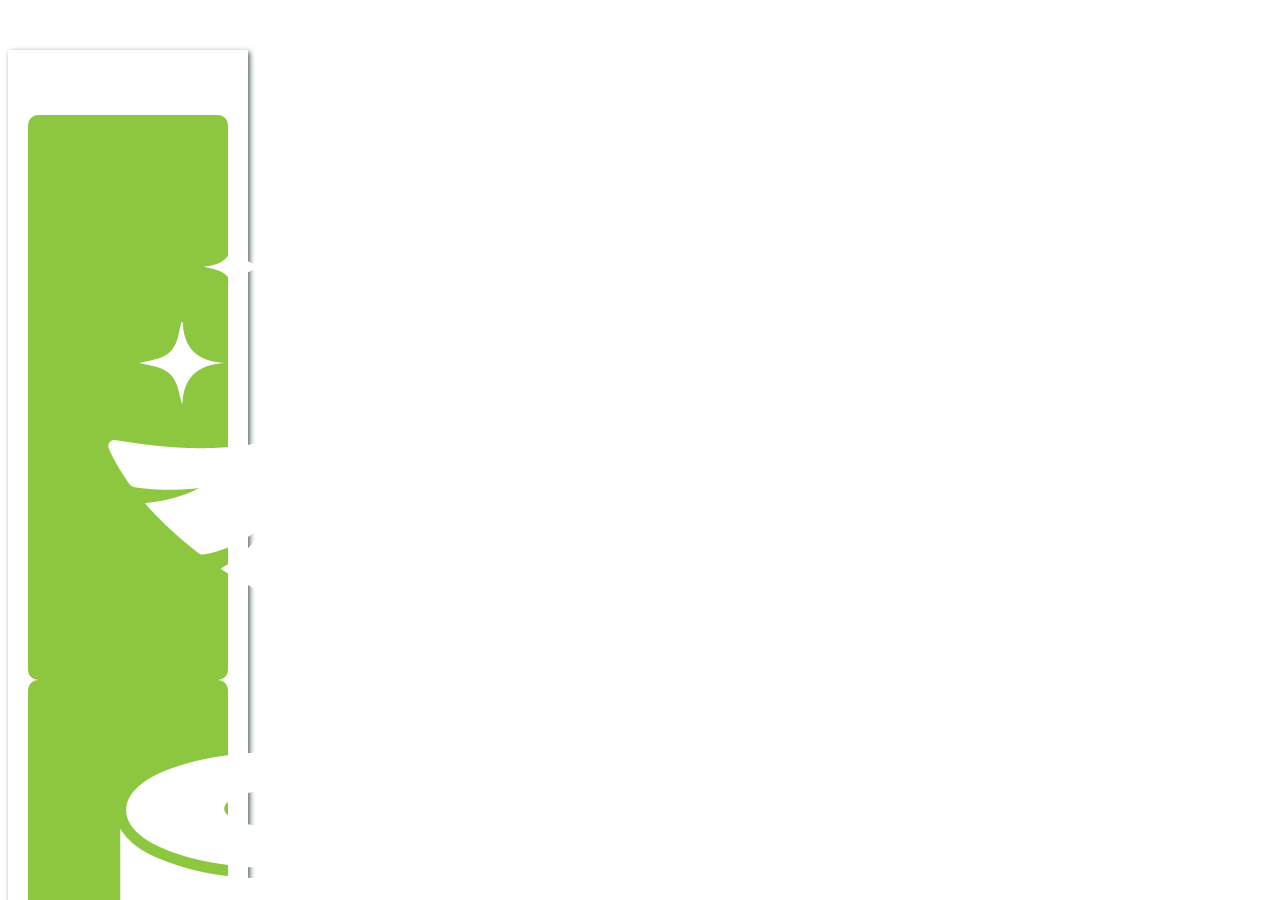
<file: modal.html>
<!doctype html>
<html class="no-js" lang="en">
<head>
    <meta charset="utf-8" />
    <meta name="viewport" content="width=device-width, initial-scale=1.0" />
    <title>NoQueue | Welcome</title>
    <link rel="stylesheet" href="http://dhbhdrzi4tiry.cloudfront.net/cdn/sites/foundation.min.css">
    <link href="https://fonts.googleapis.com/css?family=Open+Sans|Roboto+Slab" rel="stylesheet">
    <link rel="stylesheet" type="text/css" href="./js/slick/slick-theme.css"/>
    <link rel="stylesheet" type="text/css" href="./js/slick/slick.css"/>
    <link rel="stylesheet" href="./css/app.css">

</head>
<body>

<!-- Start Popup -->
<div class="popup-main" id='popup-main' data-door-id>
    <div class="row">
        <div class="title"></div>
        <div class="description"></div>
    </div>
    <div class="row action-items">
        <div class="columns large-4 small-4">
            <a href="#" class="button-action" data-action-id="clean" data-status-id="2">
                <img src="./images/icon_cleaning.png" alt="need cleaning">
            </a>
        </div>
        <div class="columns large-4 small-4">
            <a href="#" class="button-action" data-action-id="supplies" data-status-id="3">
                <img src="./images/icon_supplies.png" alt="need supplies">
            </a>
        </div>
        <div class="columns large-4 small-4">
            <a href="#" class="button-action" data-action-id="favorite" data-status-id="0">
                <img src="./images/icon_favorite.png" alt="favorite">
            </a>
        </div>
    </div>
    <div class="row extras">
        <div class="columns large-4 small-4">
            <div class="wrapper" data-view-1>
                <span>used</span>
                <div data-target></div>
                <div>times</div>
            </div>
        </div>
        <div class="columns large-4 small-4">
            <div class="wrapper" data-view-2>
                <span>average</span>
                <div data-target></div>
                <div>seconds</div>
            </div>
        </div>
        <div class="columns large-4 small-4">
            <div class="wrapper" data-view-3>
                <span>used</span>
                <div data-target></div>
                <div>sec. ago</div>
            </div>
        </div>
    </div>
</div>
<!-- End Popup -->


<script src="https://code.jquery.com/jquery-2.1.4.min.js"></script>
<script src="http://dhbhdrzi4tiry.cloudfront.net/cdn/sites/foundation.js"></script>
<script src="./js/slick/slick.min.js"></script>
<script src="./js/app.js"></script>

<script>
    $(document).ready(function() {
        updateModalDetail(2);
    });    
</script>




</body>
</html>
</file>
<file: css/app.css>
body {
    font-family: 'Open Sans', sans-serif !important;
    color: #1a1a1a;
}

h1,
h2,
h3 {
    font-family: 'Roboto Slab', serif !important;
    line-height: 1;
}

small {
    font-size: 60%;
    font-family: 'Open Sans', sans-serif !important;
}

a { color: #00a4ef; }
:focus { outline: none; }

/* SVG Styling*/
.st0{d isplay:none; }
.st1{ display:inline; }
.st2{ fill:#d1d1d1; }
.st3{
    fill:none;
    stroke:#333;
    stroke-miterlimit:10;
}
.st4{
    fill:none;
    troke:#fff;
    stroke-width:3;
    stroke-miterlimit:10;
}
.st5{
    display:inline;
    fill:none;
    stroke:#333;
    stroke-width:3;
    stroke-miterlimit:10;
}
.st6{
    fill:none;
    stroke:#333;
    stroke-width:3;
    stroke-miterlimit:10;
}
.st7{ fill:#717272; }
.st8{ fill:#d6d7d8; }
.st9{ fill:#fff; }
.st10{ fill:#fdfdfd; }
.st11{ fill:#727272; }
.st12{ fill:#d5d6d8; }
.bathroom {
    fill: #8DC63F;
    cursor: pointer;
    transition: all 0.3s ease-in-out;
}
.bathroom:not(.occupied):hover,
.bathroom.hover:not(.occupied) { fill: #5f8f00; }
.bathroom.occupied { fill: #D9531E; }
.bathroom.occupied:hover,
.bathroom.occupied.hover { fill: #B44418; }

.top-bar {
    -webkit-box-shadow: 0px 2px 2px 0px rgba(50, 50, 50, 0.1);
    -moz-box-shadow:    0px 2px 2px 0px rgba(50, 50, 50, 0.1);
    box-shadow:         0px 2px 2px 0px rgba(50, 50, 50, 0.1);
    margin-bottom: 5px;
}

.top-bar, .top-bar ul { background-color: #f5f5f5; }
.top-bar .header-logo {
    display: inline-block;
    padding: 5px 5px 5px 0;
}
.top-bar .header-logo h1 {
    display: inline-block;
    margin: 0px;
    color: #000;
    font-weight: bold;
    vertical-align: middle;
}
.top-bar .header-logo img {
    padding-right: 15px;
    height: 60px;
}
.top-bar .menu-text { padding: .1rem 1rem; }
.top-bar .top-bar-inner {
    margin: 0px auto;
    max-width: 1200px;
}

.slick-slider {
    margin-bottom: 25px;
    height: 100%;
    background-color: #fff;
}
.slick-slider .slick-dots { bottom: 0px; }
.slick-slider .slide { position: relative; }
.slick-slider .slide > h2 {
    margin-top: 25px;
    text-align: center;
}

/* Bathroom List */
.bathroom-list .accordion-item.is-active .accordion-title { background-color: #e6e6e6; }
.bathroom-list .accordion-item .accordion-title {
    color: #000;
    font-size: 22px;
    font-weight: bold;
}
.bathroom-list .accordion-title:before {
    vertical-align: middle;
    margin-top: -0.7rem;
}
.bathroom-list .accordion-content .column-block { text-align: center; }
.bathroom-list .accordion-content .column-block > .item {
    display: inline-block;
    padding: 0px 10px;
    border-bottom: 1px solid #ccc;
    -webkit-transition: all 0.3s ease-in-out;
    transition: all 0.3s ease-in-out;
}
.bathroom-list .accordion-content .column-block > .item:hover,
.bathroom-list .accordion-content .column-block > .item.hover { background-color: #e6e6e6; }
.bathroom-list .bathroom-label {
    position: relative;
    display: inline-block;
    line-height: 2;
    min-width: 90px;
}
.bathroom-list .status {
    display: inline-block;
    margin-left: 10px;
    height: 12px;
    width: 12px;
    vertical-align: middle;
    border-radius: 50%;
    background-color: #ABFF00;
    box-shadow: rgba(0, 0, 0, 0.2) 0 -1px 7px 1px, inset #304701 0 -1px 9px, #89FF00 0 2px 12px;
}
.bathroom-list .status.occupied {
    background-color: #D9531E;
    box-shadow: rgba(0, 0, 0, 0.2) 0 -1px 7px 1px, inset #5A220C 0 -1px 5px, rgba(233, 133, 93, 0.5) 0 2px 12px;
}

/* Footer */
.footer {
    padding: 20px 0px;
    background-color: #eee;
}
.footer img {
    display: inline-block;
    width: 55px;
    margin-right: 25px;
}
.footer p {
    display: inline-block;
    margin: 0px;
    font-size: 14px;
    font-weight: bold;
    vertical-align: middle;
}

.action-items { margin: 30px 0 25px; }
.next-service { 
    display: none;
    position: absolute; 
    width: 100%; 
    text-align: center; 
    top: 2px;
    color: #FFF;    
}
.next-service-clear { 
    display: none; 
    position: absolute;
    right: 10px;
    top: 1px;
    color: white;
    z-index: 100;
}

body.admin .next-service { display: inline-block; }
body.admin .next-service-clear { display: inline-block; }

.button-action {
    display: block;
    margin: 0px auto;
    max-width: 200px;
    background: #8dc63f;
    border-radius: 10px 10px 10px 10px;
    -moz-border-radius: 10px 10px 10px 10px;
    -webkit-border-radius: 10px 10px 10px 10px;
    border: 0px solid #000000;
    position: relative;
}
.button-action img { padding: 30px; }
.popup-main {
    top: 50px !important;
    padding: 20px 20px 30px;
    background: #FFF;
    -webkit-box-shadow: 2px 2px 5px 0px rgba(30, 50, 50, 0.75);
    -moz-box-shadow:    2px 2px 5px 0px rgba(30, 50, 50, 0.75);
    box-shadow:         2px 2px 5px 0px rgba(30, 50, 50, 0.75);
    /* top: 10% !important; */
    /* position: fixed; */
    /* top: 50% !important; */
    max-width: 800px;
    position: fixed;
}

.popup-main .title {
    text-align: center;
    font-family: 'Roboto Slab', serif !important;
    font-size: 2rem;
    line-height: 1;
    padding: 5px 0px 10px;
}
.popup-main .description { text-align: center; }

.popup-main .extras {
    font-family: 'Roboto Slab', serif !important;
    font-size: 16px;
    text-align: center;
    font-weight: bold;
}
.popup-main .extras span { text-transform: uppercase; }
.popup-main .extras .wrapper div {
    margin-top: 5px;
    font-family: 'Open Sans', serif !important;
    font-size: 30px;
    line-height: 1;
}
.popup-main .extras .wrapper div:last-child {
    margin-top: 10px;
    font-size: 16px;
    text-transform: capitalize;
}

@media screen and (min-width: 40em) {
    .reveal {width: 80vw;}
}

@media screen and (max-width: 64em) {
    .slick-slider .slide > h2 { top: 15px; font-size: 2rem; }
    .slick-slider .slide > h2 small {
        display: block;
        line-height: 1;
        margin-top: 5px;
    }

    .button-action img { padding: 20px; }
}

@media screen and (max-width: 40em) {
    .top-bar .header-logo img { height: 40px; }
    .slick-slider .slide > h2 {
        top: 15px;
        font-size: 1.25rem;
    }

    .slick-slider .slide .floorplan-svg { margin-top: 15px; }

    .button-action img { padding: 10px; }

    .popup-main .extras { font-size: 1.0rem; }
    .popup-main .extras .wrapper div { font-size: 1.4rem; }
    .popup-main .extras .wrapper div:last-child { font-size: 1.0rem; }
}
</file>
